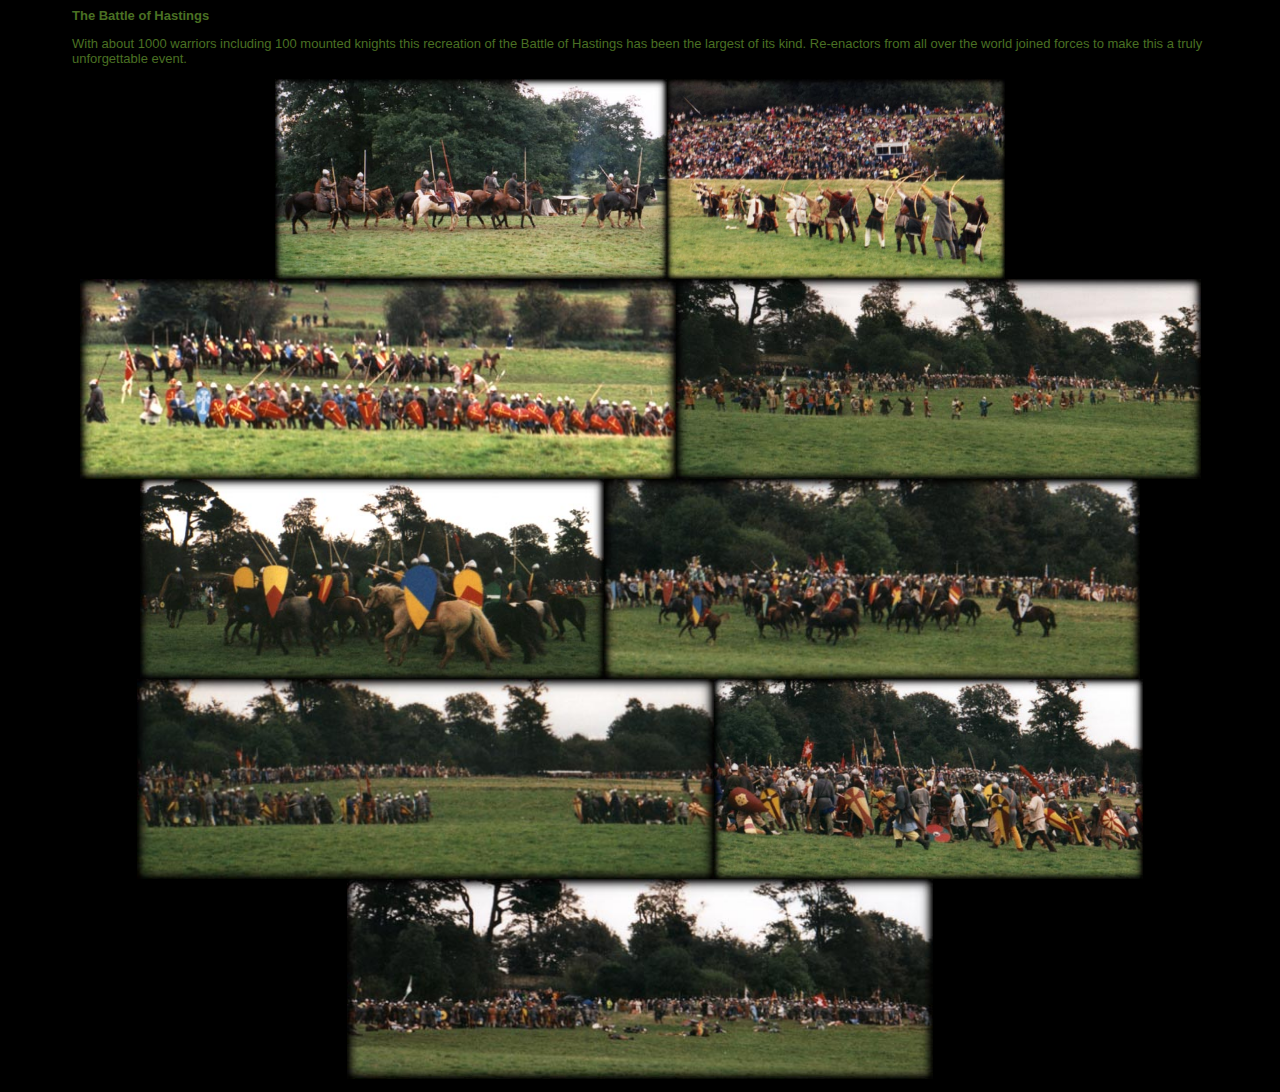
<file: galleries/hastings2000/index.html>
<!DOCTYPE HTML PUBLIC "-//W3C//DTD HTML 4.01 Transitional//EN">
<html>
<head>
<title>Wychwood Warriors - Hastings 2000</title>
<meta http-equiv="Content-Type" content="text/html; charset=iso-8859-1">
<link rel="stylesheet" href="../local.css" type="text/css">

</head>

<body class="fullwidth">

	<div id="container">

			<div class="content">

				<div class="content-in">

<p style="font-weight: bold">The Battle of Hastings</p>
  <p>With about 1000 warriors 
    including 100 mounted knights this recreation of the Battle of Hastings has 
    been the largest of its kind. Re-enactors from all over the world joined forces 
    to make this a truly unforgettable event.</p>
  <p style="text-align: center"><a href="image5.jpg"><img src="image5.jpg" alt="Norman Riders Pass By A Camp On Their Way To Battle" width="392" height="200" border="0" title="Norman Riders Pass By A Camp On Their Way To Battle - Photo By Felix K�llchen"></a><a href="image4.jpg"><img src="image4.jpg" width="338" height="200" border="0" alt="The Audience Watches Norman Archers In Action" title="The Audience Watches Norman Archers In Action - Photo By Felix K�llchen"></a><a href="image9.jpg"><img src="image9.jpg" alt="A Norman Unit Marches Onto The Field" width="596" height="200" border="0" title="A Norman Unit Marches Onto The Field - Photo By Felix K�llchen"></a><a href="image3.jpg"><img src="image3.jpg" alt="The Saxon Army At The Top Of The Hill" width="525" height="200" border="0" title="The Saxon Army At The Top Of The Hill - Photo by Felix K�llchen"></a><a href="image7.jpg"><img src="image7.jpg" alt="Norman Cavalry Prepares To Attack" width="464" height="200" border="0" title="Norman Cavalry Prepares To Attack - Photo By Felix K�llchen"></a><a href="image8.jpg"><img src="image8.jpg" alt="The Saxons Hold The Line" width="536" height="200" border="0" title="The Saxons Hold The Line - Photo By Felix K�llchen"></a><a href="image1.jpg"><img src="image1.jpg" alt="Norman Infantry Moves In" width="577" height="200" border="0" title="Norman Infantry Moves In - Photo by Felix K�llchen"></a><a href="image2.jpg"><img src="image2.jpg" alt="There's Me Somewhere In The Middle" width="429" height="200" border="0" title="There's Me Somewhere In The Middle - Photo by Felix K�llchen"></a><a href="image6.jpg"><img src="image6.jpg" alt="Apparently Someone's Been Hit In The Eye" width="586" height="200" border="0" title="Apparently Someone's Been Hit In The Eye - Photo By Felix K�llchen"></a></p>

				</div> <!-- end .content-in -->

			</div> <!-- end .content -->

		</div> <!-- end #content-wrap -->

		<div class="clear"></div>

		<div id="footer">

			<div id="footer-in">
			</div> <!-- end #footer-in -->

		</div> <!-- end #footer -->

	</div> <!-- end div#container -->


</body>
</html>
</file>
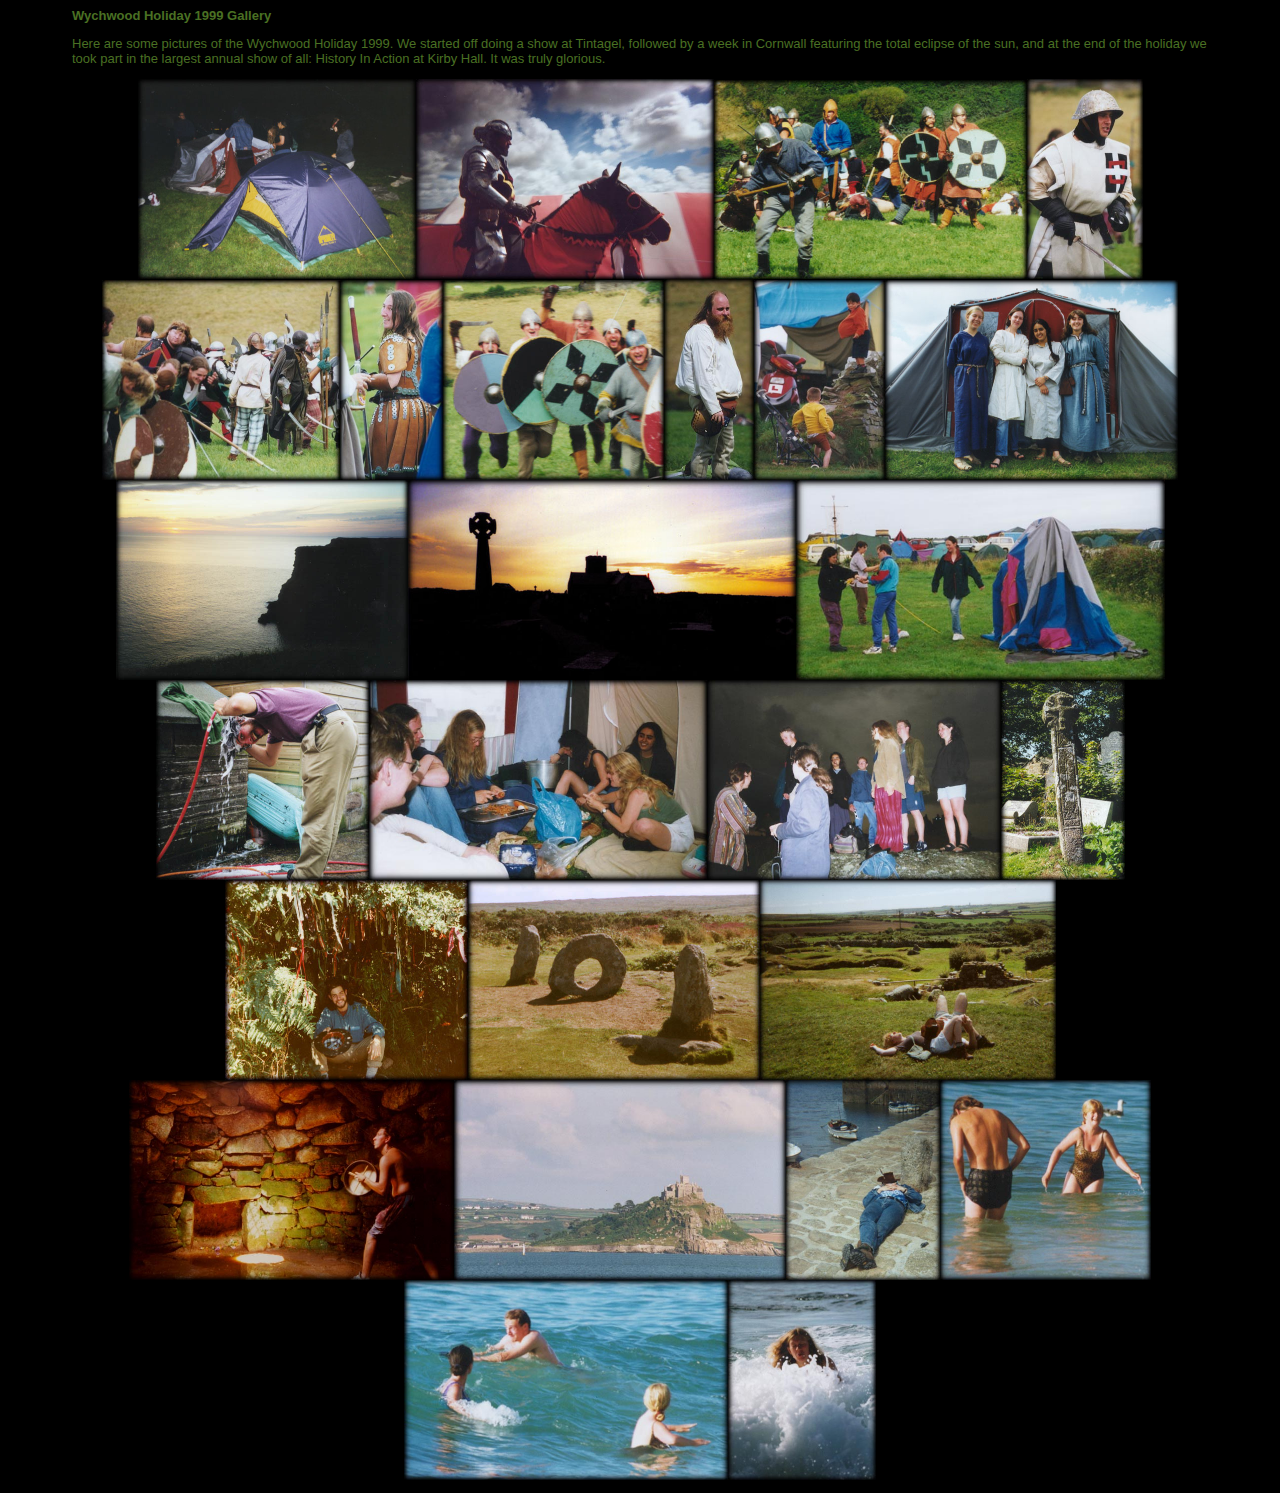
<file: galleries/holiday1999/index.html>
<!DOCTYPE HTML PUBLIC "-//W3C//DTD HTML 4.01 Transitional//EN">
<html>
<head>
<title>Wychwood Warriors - Holiday 1999</title>
<meta http-equiv="Content-Type" content="text/html; charset=iso-8859-1">
<link rel="stylesheet" href="../local.css" type="text/css">

</head>

<body class="fullwidth">

	<div id="container">

			<div class="content">

				<div class="content-in">
  <p style="font-weight: bold">Wychwood Holiday 1999 Gallery</p>
  <p>Here are some pictures of the Wychwood Holiday 1999. We started off doing a show at Tintagel, followed by a week in Cornwall featuring the total eclipse of the sun, and at the end of the holiday we took part in the largest annual show of all: History In Action at Kirby Hall. It was truly glorious.</p>
  <p style="text-align: center"><a href="image1.jpg"><img src="image1.jpg" alt="Putting Up Tents In The Dark - It's Tradition" width="278" height="200" border="0" title="Putting Up Tents In The Dark - It's Tradition - Photo By Bruno Luse"></a><a href="image2.jpg"><img src="image2.jpg" alt="Arthur Pendragon" width="298" height="200" border="0" title="Arthur Pendragon - Photo By Marc Wilkinson"></a><a href="image3.jpg"><img src="image3.jpg" alt="Put Your Right Foot Out And Wiggle It About..." width="313" height="199" border="0" title="Put Your Right Foot Out And Wiggle It About... - Photo by Felix K�llchen"></a><a href="image4.jpg"><img src="image4.jpg" width="116" height="200" border="0" alt="Where's My Bloody Dinner?" title="Where's My Bloody Dinner? - Photo By Bruno Luse"></a><a href="image5.jpg"><img src="image5.jpg" alt="I Think The Kebab Last Night Wasn't A Good Idea" width="238" height="200" border="0" title="I Think The Kebab Last Night Wasn't A Good Idea - Photo By Bruno Luse"></a><a href="image6.jpg"><img src="image6.jpg" alt="Oi, Xena, You Can Have Someone's Eye Out With That" width="103" height="200" border="0" title="Oi, Xena, You Can Have Someone's Eye Out With That - Photo By Bruno Luse"></a><a href="image7.jpg"><img src="image7.jpg" alt="Charge!!!" width="221" height="200" border="0" title="Charge!!! - Photo By Felix K�llchen"></a><a href="image8.jpg"><img src="image8.jpg" alt="Vikings Of Unusual Size? I Don't Think They Exist" width="90" height="201" border="0" title="Vikings Of Unusual Size? I Don't Think They Exist - Photo By Bruno Luse"></a><a href="image9.jpg"><img src="image9.jpg" alt="Junior Re-enactors" width="131" height="200" border="0" title="Junior Re-enactors - Photo By Bruno Luse"></a><a href="image10.jpg"><img src="image10.jpg" width="293" height="200" border="0" alt="Step Inside, Sir..." title="Step Inside, Sir... - Photo By Bruno Luse"></a><a href="image11.jpg"><img src="image11.jpg" width="292" height="200" border="0" alt="Sunset At Tintagel" title="Sunset At Tintagel - Photo by Felix K�llchen"></a><a href="image12.jpg"><img src="image12.jpg" width="388" height="200" border="0" alt="Going Quietly Into The Night" title="Going Quietly Into The Night - Photo By Felix K�llchen"></a><a href="image13.jpg"><img src="image13.jpg" width="369" height="200" border="0" alt="How To Take A Tent Down The Wychwood Way" title="How To Take A Tent Down The Wychwood Way - Photo By Bruno Luse"></a><a href="image14.jpg"><img src="image14.jpg" width="213" height="200" border="0" alt="It Leaves My Hair Soft, Shiny and Managable" title="It Leaves My Hair Soft, Shiny and Managable - Photo By Felix K�llchen"></a><a href="image15.jpg"><img src="image15.jpg" width="338" height="200" border="0" alt="Communal Cooking" title="Communal Cooking - Photo By Bruno Luse"></a><a href="image16.jpg"><img src="image16.jpg" width="294" height="200" border="0" alt="Total Eclipse Of The Sun, Cornwall, 1999 - Honest" title="Total Eclipse Of The Sun, Cornwall, 1999 - Honest - Photo By Bruno Luse"></a><a href="image17.jpg"><img src="image17.jpg" width="124" height="200" border="0" alt="Couldn't Think Of A Witty Caption For This One" title="Couldn't Think Of A Witty Caption For This One - Photo By Felix K�llchen"></a><a href="image18.jpg"><img src="image18.jpg" width="243" height="200" border="0" alt="I'm A Little Fairy Sitting In A Tree" title="I'm A Little Fairy Sitting In A Tree - Photo By Lucinda Walker"></a><a href="image19.jpg"><img src="image19.jpg" width="292" height="200" border="0" alt="Some Say It's A Fertility Sundial" title="Some Say It's A Fertility Sundial - Photo By Lucinda Walker"></a><a href="image20.jpg"><img src="image20.jpg" width="296" height="200" border="0" alt="At The Carn Euny Settlement" title="At The Carn Euny Settlement - Photo By Marc Wilkinson"></a><a href="image21.jpg"><img src="image21.jpg" width="325" height="200" border="0" alt="Underground Rocks" title="Underground Rocks - Photo By Bruno Luse"></a><a href="image22.jpg"><img src="image22.jpg" width="332" height="200" border="0" alt="St. Michael's Mount" title="St. Michael's Mount - Photo By Bruno Luse"></a><a href="image23.jpg"><img src="image23.jpg" width="154" height="200" border="0" alt="Zzzzzzzzzz..." title="Zzzzzzzzzz... - Photo By Marc Wilkinson"></a><a href="image24.jpg"><img src="image24.jpg" width="211" height="200" border="0" alt="Oh My God, They've Killed Kenny!" title="Oh My God, They've Killed Kenny! - Photo By Bruno Luse"></a><a href="image25.jpg"><img src="image25.jpg" width="324" height="200" border="0" alt="You Bastards!" title="You Bastards! - Photo By Bruno Luse"></a><a href="image26.jpg"><img src="image26.jpg" width="148" height="200" border="0" alt="Oh Blast!" title="Oh Blast! - Photo By Bruno Luse"></a></p>
</div> <!-- end .content-in -->

			</div> <!-- end .content -->

		</div> <!-- end #content-wrap -->

		<div class="clear"></div>

		<div id="footer">

			<div id="footer-in">
			</div> <!-- end #footer-in -->

		</div> <!-- end #footer -->

	</div> <!-- end div#container -->


</body>
</html>
</file>
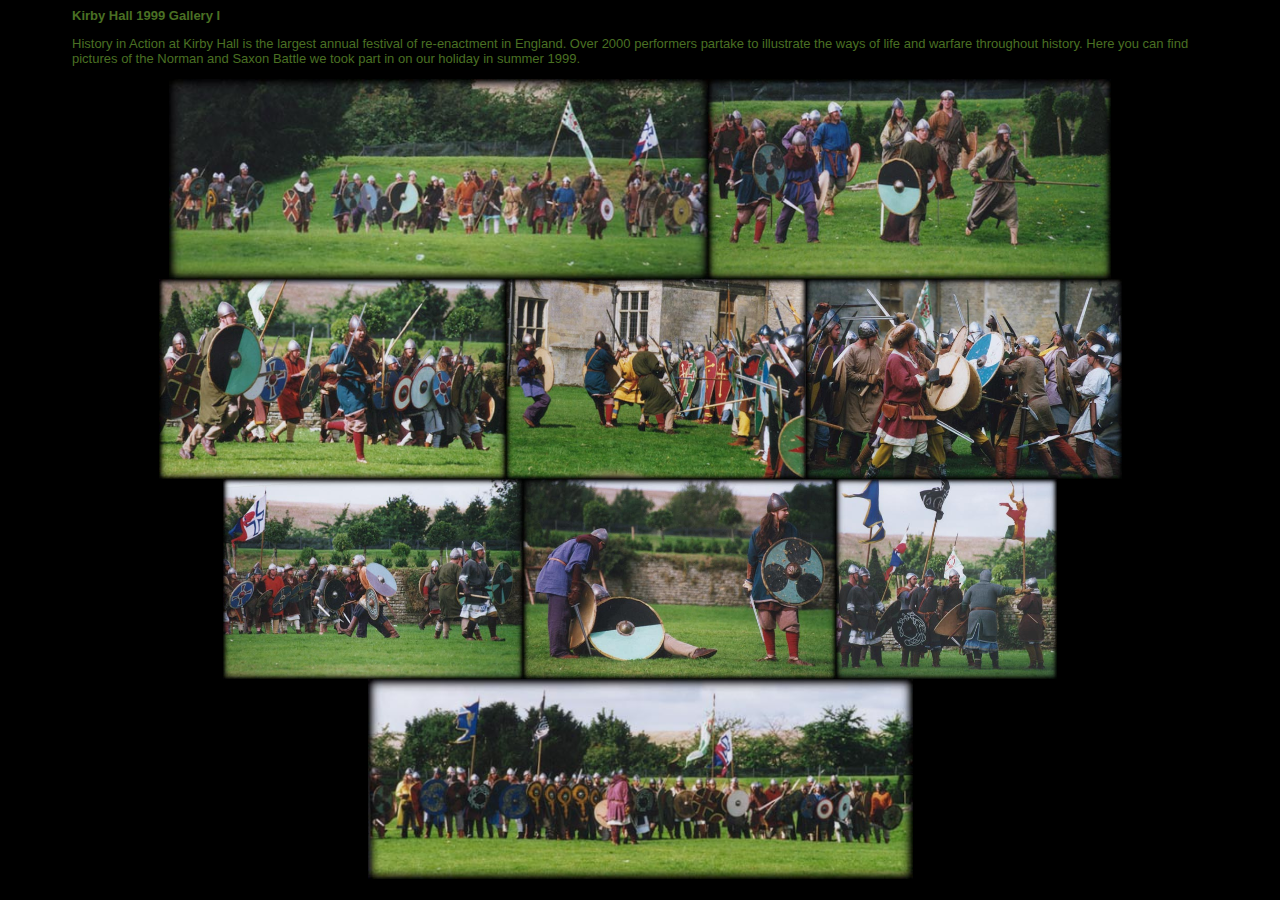
<file: galleries/kirby1999a/index.html>
<!DOCTYPE HTML PUBLIC "-//W3C//DTD HTML 4.01 Transitional//EN">
<html>
<head>
<title>Wychwood Warriors - Kirby Hall 1999</title>
<meta http-equiv="Content-Type" content="text/html; charset=iso-8859-1">
<link rel="stylesheet" href="../local.css" type="text/css">

</head>

<body class="fullwidth">

	<div id="container">

			<div class="content">

				<div class="content-in">
<p style="font-weight: bold">Kirby Hall 1999 Gallery I</p>
  <p>History in Action at Kirby Hall is the largest annual festival of re-enactment in England. Over 2000 performers partake to illustrate the ways of life and warfare throughout history. Here you can find pictures of the Norman and Saxon Battle we took part in on our holiday in summer 1999.</p>
  <p style="text-align: center"><a href="image1.jpg"><img src="image1.jpg" alt="The Saxon Shield-Wall Advances" width="539" height="200" border="0" title="The Saxon Shield-Wall Advances - Photo By Bruno Luse"></a><a href="image2.jpg"><img src="image2.jpg" alt="The Wychwood Skirmishers" width="403" height="200" border="0" title="The Wychwood Skirmishers - Photo By Bruno Luse"></a><a href="image3.jpg"><img src="image3.jpg" alt="The Wychwood Charge" width="347" height="200" border="0" title="The Wychwood Charge - Photo By Bruno Luse"></a><a href="image4.jpg"><img src="image4.jpg" width="300" height="200" border="0" alt="Harold, We've Got A Problem" title="Harold, We've Got A Problem - Photo By Bruno Luse"></a><a href="image5.jpg"><img src="image5.jpg" alt="In The Heat Of Battle" width="316" height="200" border="0" title="In The Heat Of Battle - Photo By Bruno Luse"></a><a href="image6.jpg"><img src="image6.jpg" alt="Comrades In Arms" width="300" height="200" border="0" title="Comrades In Arms - Photo By Bruno Luse"></a><a href="image7.jpg"><img src="image7.jpg" alt="You Alright Down There?" width="313" height="200" border="0" title="You Alright Down There? - Photo By Bruno Luse"></a><a href="image8.jpg"><img src="image8.jpg" alt="&quot;This Was All Your Fault!&quot; - &quot;No It Was His!&quot;" width="221" height="200" border="0" title="&quot;This Was All Your Fault!&quot; - &quot;No It Was His!&quot; - Photo By Bruno Luse"></a><a href="image9.jpg"><img src="image9.jpg" alt="They May Take Our Lives, But They Will Never Take Our FREEDOM!!!" width="545" height="200" border="0" title="They May Take Our Lives, But They Will Never Take Our FREEDOM!!! - Photo By Bruno Luse"></a></p>

</div> <!-- end .content-in -->

			</div> <!-- end .content -->

		</div> <!-- end #content-wrap -->

		<div class="clear"></div>

		<div id="footer">

			<div id="footer-in">
			</div> <!-- end #footer-in -->

		</div> <!-- end #footer -->

	</div> <!-- end div#container -->


</body>
</html>
</file>
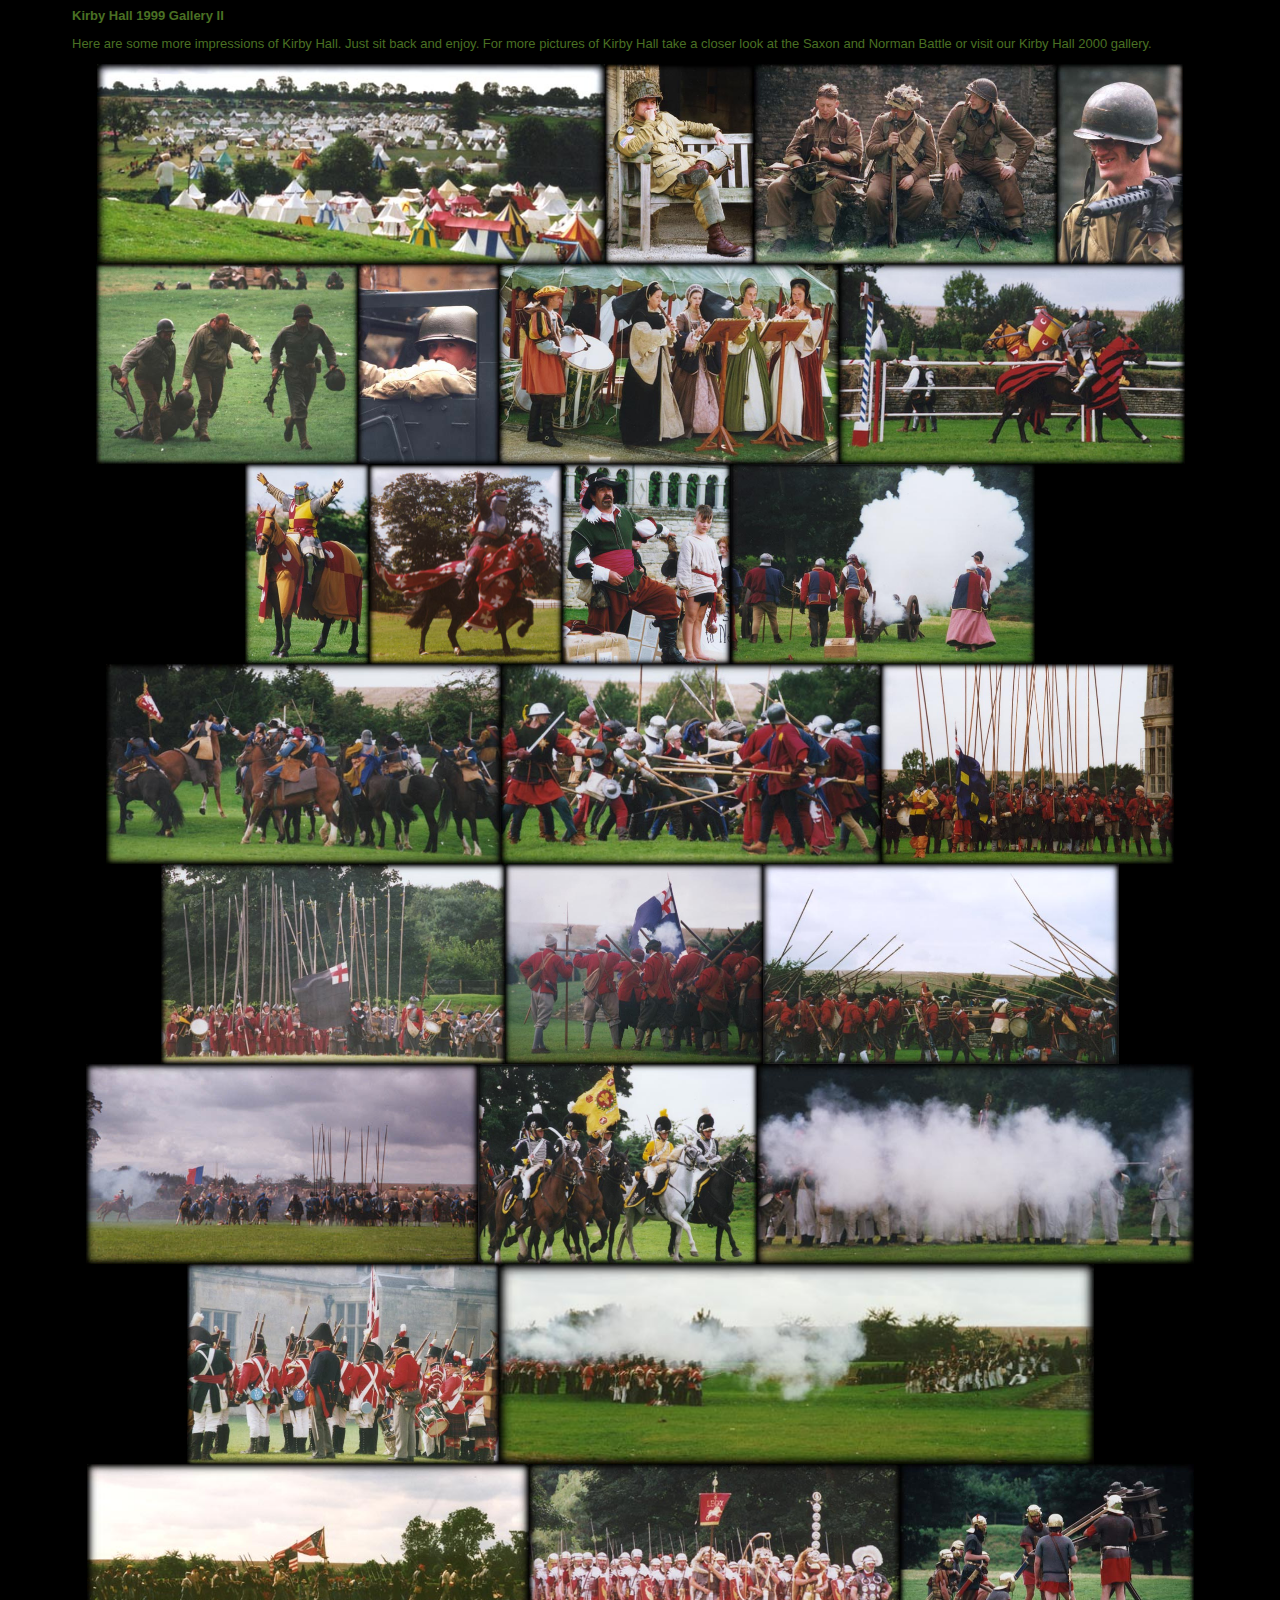
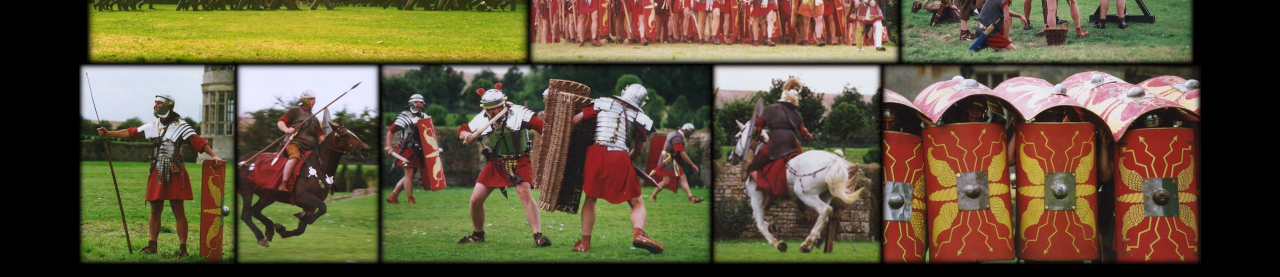
<file: galleries/kirby1999b/index.html>
<!DOCTYPE HTML PUBLIC "-//W3C//DTD HTML 4.01 Transitional//EN">
<html>
<head>
<title>Wychwood Warriors - Kirby Hall 1999 Vol II</title>
<meta http-equiv="Content-Type" content="text/html; charset=iso-8859-1">
<link rel="stylesheet" href="../local.css" type="text/css">

</head>

<body class="fullwidth">

	<div id="container">

			<div class="content">

				<div class="content-in">
  <p style="font-weight: bold">Kirby Hall 1999 Gallery II</p>
  <p>Here are some more impressions of Kirby Hall. Just sit back and enjoy. For more pictures of Kirby Hall take a closer look at the Saxon and Norman Battle or visit our Kirby Hall 2000 gallery.</p>
  <p style="text-align: center"><a href="image1.jpg"><img src="image1.jpg" alt="Historical Encampments" width="508" height="200" border="0" title="Historical Encampments - Photo By Bruno Luse"></a><a href="image2.jpg"><img src="image2.jpg" alt="World War II Paratrooper" width="149" height="200" border="0" title="World War II Paratrooper - Photo By Bruno Luse"></a><a href="image3.jpg"><img src="image3.jpg" alt="World War II Re-enactors Having A Break" width="303" height="200" border="0" title="World War II Re-enactors Having A Break - Photo By Bruno Luse"></a><a href="image4.jpg"><img src="image4.jpg" width="126" height="200" border="0" alt="Off To Battle" title="Off To Battle - Photo By Bruno Luse"></a><a href="image5.jpg"><img src="image5.jpg" alt="Carrying The Casualties Off The Field" width="262" height="200" border="0" title="Carrying The Casualties Off The Field - Photo By Bruno Luse"></a><a href="image6.jpg"><img src="image6.jpg" alt="I Spy With My Little Eye..." width="141" height="200" border="0" title="I Spy With My Little Eye... - Photo By Bruno Luse"></a><a href="image7.jpg"><img src="image7.jpg" alt="16th Century Music By English Renaissance" width="340" height="200" border="0" title="16th Century Music By English Renaissance - Photo By Bruno Luse"></a><a href="image8.jpg"><img src="image8.jpg" alt="14th Century Jousting" width="346" height="200" border="0" title="14th Century Jousting - Photo By Bruno Luse"></a><a href="image9.jpg"><img src="image9.jpg" alt="Sir Ralph Delusey" width="124" height="200" border="0" title="Sir Ralph Delusey - Photo By Bruno Luse"></a><a href="image10.jpg"><img src="image10.jpg" width="193" height="199" border="0" alt="Another Challenger" title="Another Challenger - Photo By Lucinda Walker"></a><a href="image11.jpg"><img src="image11.jpg" width="168" height="200" border="0" alt="&quot;Come With Me To The New World&quot; Says Sir James Ashby" title="&quot;Come With Me To The New World&quot; Says Sir James Ashby - Photo By Bruno Luse"></a><a href="image12.jpg"><img src="image12.jpg" width="305" height="200" border="0" alt="15th Century Re-enactment - War Of The Roses" title="15th Century Re-enactment - War Of The Roses - Photo By Bruno Luse"></a><a href="image13.jpg"><img src="image13.jpg" width="395" height="200" border="0" alt="Riders From Destrier" title="Riders From Destrier - Photo By Bruno Luse"></a><a href="image14.jpg"><img src="image14.jpg" width="380" height="200" border="0" alt="Pikes And Swords" title="Pikes And Swords - Photo By Bruno Luse"></a><a href="image15.jpg"><img src="image15.jpg" width="293" height="200" border="0" alt="English Civil War Re-enactment - Parliamentarian Troops" title="English Civil War Re-enactment - Parliamentarian Troops - Photo By Bruno Luse"></a><a href="image16.jpg"><img src="image16.jpg" width="344" height="200" border="0" alt="Roylist Troops From The Sealed Knot And The English Civil War Society" title="Roylist Troops From The Sealed Knot And The English Civil War Society - Photo By Bruno Luse"></a><a href="image17.jpg"><img src="image17.jpg" width="258" height="200" border="0" alt="Parliamentarian Musketeers" title="Parliamentarian Musketeers - Photo By Bruno Luse"></a><a href="image18.jpg"><img src="image18.jpg" width="356" height="200" border="0" alt="Would You Like To Be Caught In The Middle Of This?" title="Would You Like To Be Caught In The Middle Of This? - Photo By Bruno Luse"></a><a href="image19.jpg"><img src="image19.jpg" width="392" height="200" border="0" alt="Re-enacting A Siege" title="Re-enacting A Siege - Photo By Bruno Luse"></a><a href="image20.jpg"><img src="image20.jpg" width="279" height="200" border="0" alt="Napoleonic Cavalry" title="Napoleonic Cavalry - Photo By Bruno Luse"></a><a href="image21.jpg"><img src="image21.jpg" width="437" height="200" border="0" alt="I Wonder If Napoleon Would Notice If I Legged It..." title="I Wonder If Napoleon Would Notice If I Legged It... - Photo By Bruno Luse"></a><a href="image22.jpg"><img src="image22.jpg" width="312" height="200" border="0" alt="British Troops From The Napoleonic Association" title="British Troops From The Napoleonic Association - Photo By Bruno Luse"></a><a href="image23.jpg"><img src="image23.jpg" width="595" height="200" border="0" alt="Exchange Of Fire" title="Exchange Of Fire - Photo By Bruno Luse"></a><a href="image24.jpg"><img src="image24.jpg" width="442" height="200" border="0" alt="The American Civil War" title="The American Civil War - Photo By Bruno Luse"></a><a href="image25.jpg"><img src="image25.jpg" width="371" height="200" border="0" alt="Roman Legionaries" title="Roman Legionaries - Photo By Bruno Luse"></a><a href="image26.jpg"><img src="image26.jpg" width="294" height="200" border="0" alt="Roman Artillery" title="Roman Artillery - Photo By Bruno Luse"></a><a href="image27.jpg"><img src="image27.jpg" width="157" height="200" border="0" alt="High Fashion In 50AD" title="High Fashion In 50AD - Photo By Bruno Luse"></a><a href="image28.jpg"><img src="image28.jpg" width="144" height="200" border="0" alt="Roman Auxiliary Cavalry" title="Roman Auxiliary Cavalry - Photo By Bruno Luse"></a><a href="image29.jpg"><img src="image29.jpg" width="332" height="200" border="0" alt="Roman Battle Practice" title="Roman Battle Practice - Photo By Bruno Luse"></a><a href="image30.jpg"><img src="image30.jpg" width="170" height="200" border="0" alt="Chopping Vegetables In Style" title="Chopping Vegetables In Style - Photo By Bruno Luse"></a><a href="image31.jpg"><img src="image31.jpg" width="319" height="200" border="0" alt="Who Farted?" title="Who Farted? - Photo By Bruno Luse"></a></p>

</div> <!-- end .content-in -->

			</div> <!-- end .content -->

		</div> <!-- end #content-wrap -->

		<div class="clear"></div>

		<div id="footer">

			<div id="footer-in">
			</div> <!-- end #footer-in -->

		</div> <!-- end #footer -->

	</div> <!-- end div#container -->


</body>
</html>
</file>
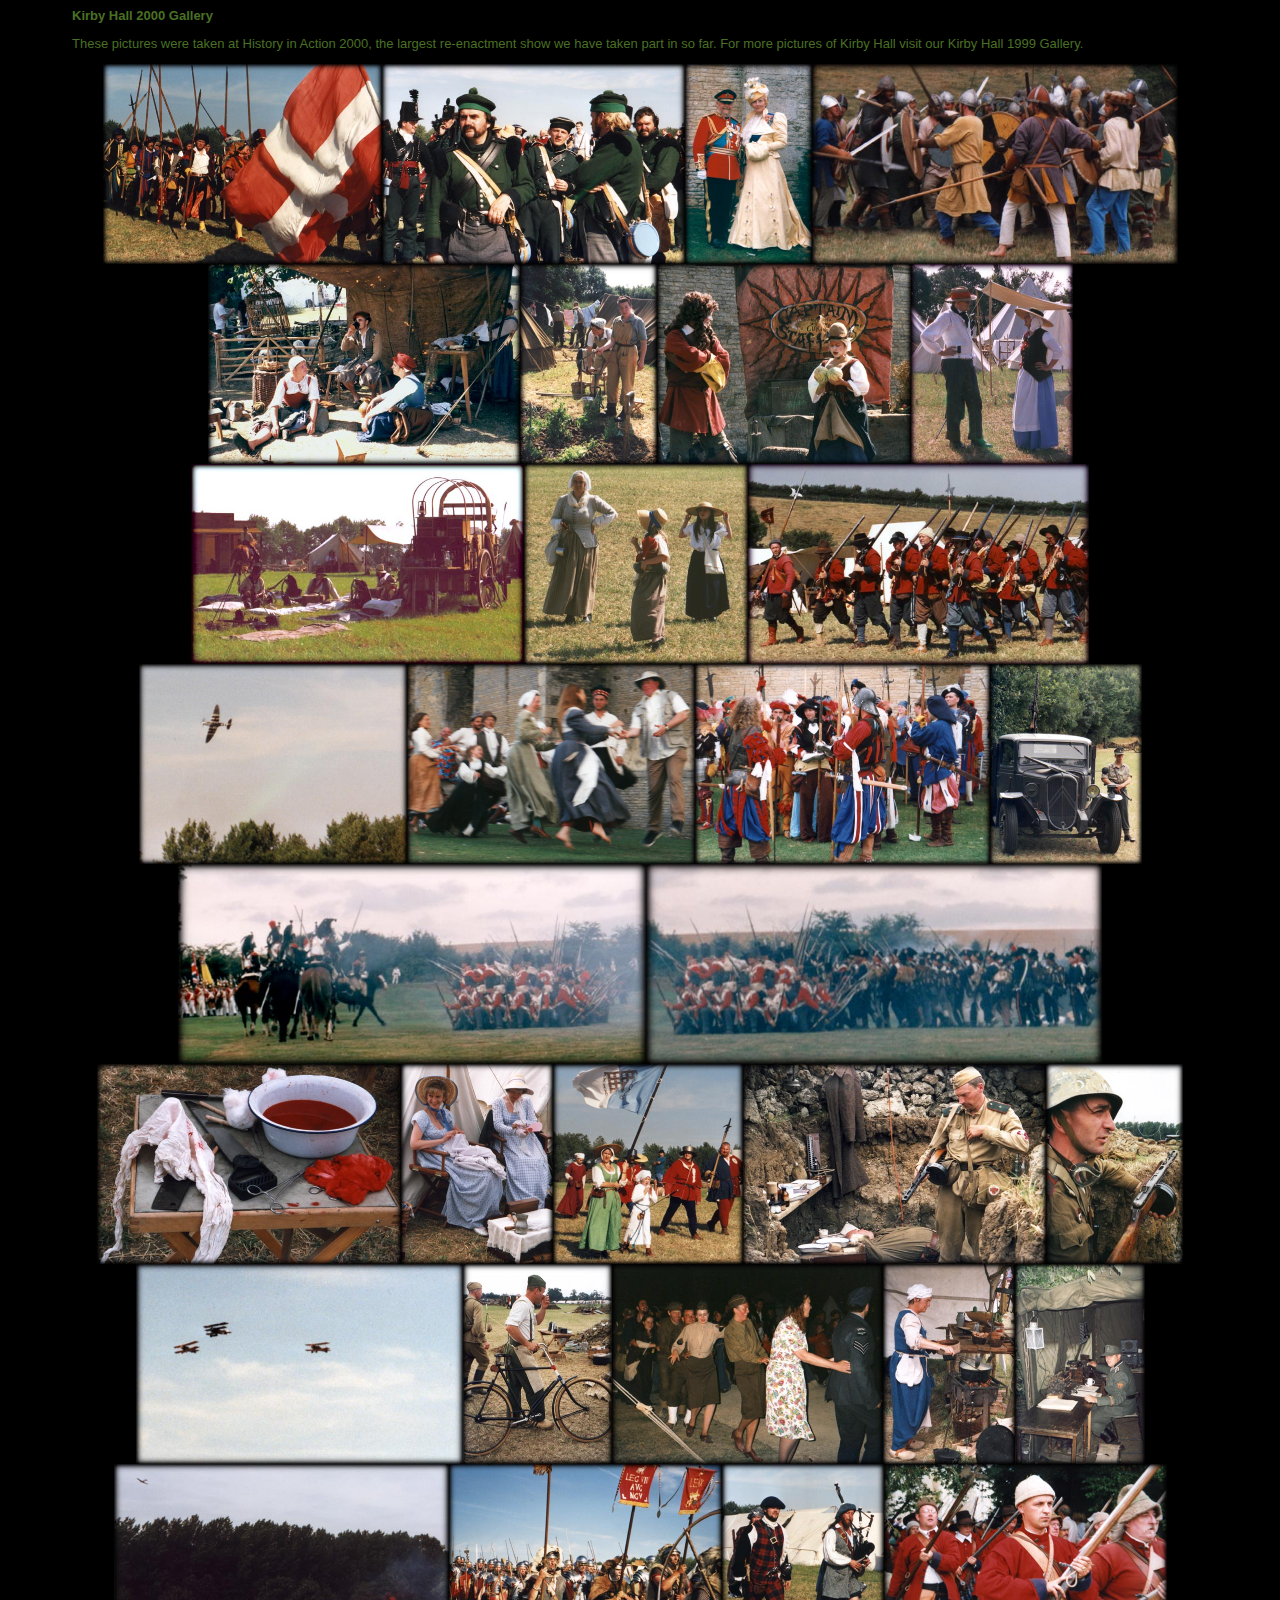
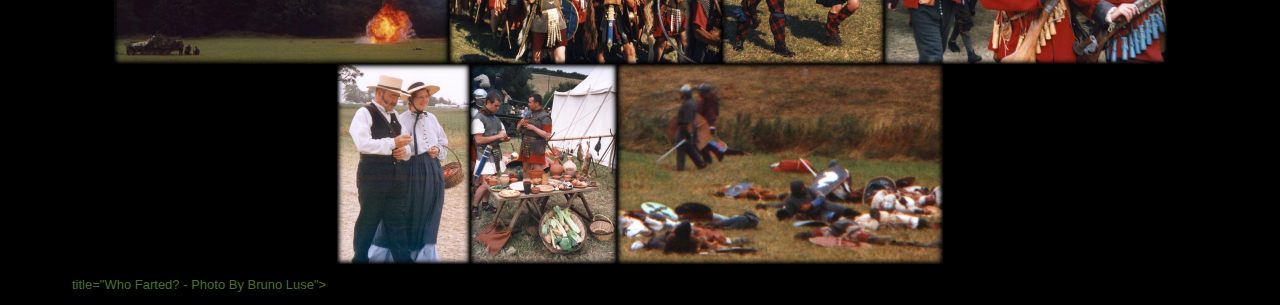
<file: galleries/kirby2000/index.html>
<!DOCTYPE HTML PUBLIC "-//W3C//DTD HTML 4.01 Transitional//EN">
<html>
<head>
<title>Wychwood Warriors - Kirby Hall 2000</title>
<meta http-equiv="Content-Type" content="text/html; charset=iso-8859-1">
<link rel="stylesheet" href="../local.css" type="text/css">

</head>

<body class="fullwidth">

	<div id="container">

			<div class="content">

				<div class="content-in">
  <p style="font-weight: bold">Kirby Hall 2000 Gallery</p>
  <p>These pictures were taken at History in Action 2000, the largest re-enactment show we have taken part in so far. For more pictures of Kirby Hall visit our Kirby Hall 1999 Gallery.</p>
  <p style="text-align: center"><a href="image1.jpg"><img src="image1.jpg" alt="In The Parade" width="279" height="200" border="0" title="In The Parade - Photo By Felix K�llchen"></a><a href="image2.jpg"><img src="image2.jpg" alt="Men In Green" width="303" height="200" border="0" title="Men In Green - Photo By Felix K�llchen"></a><a href="image3.jpg"><img src="image3.jpg" alt="Those Were The Days" width="127" height="200" border="0" title="Those Were The Days - Photo by Felix K�llchen"></a><a href="image4.jpg"><img src="image4.jpg" width="366" height="200" border="0" alt="The Saxon And Norman Battle" title="The Saxon And Norman Battle - Photo By Felix K�llchen"></a><a href="image5.jpg"><img src="image5.jpg" alt="Having A Break" width="312" height="200" border="0" title="Having A Break - Photo By Felix K�llchen"></a><a href="image6.jpg"><img src="image6.jpg" alt="The Land Girls" width="137" height="200" border="0" title="The Land Girls - Photo By Felix K�llchen"></a><a href="image7.jpg"><img src="image7.jpg" alt="Look At The Size Of Rosie's Melons" width="254" height="200" border="0" title="Look At The Size Of Rosie's Melons - Photo By Felix K�llchen"></a><a href="image8.jpg"><img src="image8.jpg" alt="So, What's A Nice Girl Like You Doing In A Place Like This?" width="162" height="200" border="0" title="So, What's A Nice Girl Like You Doing In A Place Like This? - Photo By Felix K�llchen"></a><a href="image9.jpg"><img src="image9.jpg" alt="Wikiwiki Wild Wild West" width="333" height="200" border="0" title="Wikiwiki Wild Wild West - Photo By Felix K�llchen"></a><a href="image10.jpg"><img src="image10.jpg" width="224" height="200" border="0" alt="The Hills Are Alive" title="The Hills Are Alive - Photo By Felix K�llchen"></a><a href="image11.jpg"><img src="image11.jpg" width="341" height="200" border="0" alt="Listen To The Sound Of Marching Feet" title="Listen To The Sound Of Marching Feet - Photo by Felix K�llchen"></a><a href="image12.jpg"><img src="image12.jpg" width="268" height="200" border="0" alt="A Spitfire In Flight" title="A Spitfire In Flight - Photo By Felix K�llchen"></a><a href="image13.jpg"><img src="image13.jpg" width="288" height="200" border="0" alt="Medieval Dancing" title="Medieval Dancing - Photo By Felix K�llchen"></a><a href="image14.jpg"><img src="image14.jpg" width="295" height="200" border="0" alt="The Landsknechts" title="The Landsknechts - Photo By Felix K�llchen"></a><a href="image15.jpg"><img src="image15.jpg" width="152" height="200" border="0" alt="They Don't Make Cars Like This Anymore" title="They Don't Make Cars Like This Anymore - Photo By Felix K�llchen"></a><a href="image16.jpg"><img src="image16.jpg" width="468" height="200" border="0" alt="Formation Used To Defend Against Cavalry" title="Formation Used To Defend Against Cavalry - Photo By Felix K�llchen"></a><a href="image17.jpg"><img src="image17.jpg" width="456" height="200" border="0" alt="Not So Useful Against Infantry" title="Not So Useful Against Infantry - Photo By Felix K�llchen"></a><a href="image18.jpg"><img src="image18.jpg" width="304" height="200" border="0" alt="Amputation Simulation" title="Amputation Simulation - Photo By Felix K�llchen"></a><a href="image19.jpg"><img src="image19.jpg" width="152" height="200" border="0" alt="Sewing Is Fun, Honestly" title="Sewing Is Fun, Honestly - Photo By Felix K�llchen"></a><a href="image20.jpg"><img src="image20.jpg" width="190" height="200" border="0" alt="Carrying The Banner" title="Carrying The Banner - Photo By Felix K�llchen"></a><a href="image21.jpg"><img src="image21.jpg" width="303" height="200" border="0" alt="Red Army Trench Hospital" title="Red Army Trench Hospital - Photo By Felix K�llchen"></a><a href="image22.jpg"><img src="image22.jpg" width="137" height="200" border="0" alt="Defending The Motherland" title="Defending The Motherland - Photo By Felix K�llchen"></a><a href="image23.jpg"><img src="image23.jpg" width="327" height="200" border="0" alt="Eagle Day Commemoration" title="Eagle Day Commemoration - Photo By Felix K�llchen"></a><a href="image24.jpg"><img src="image24.jpg" width="149" height="200" border="0" alt="Dutch Cyclist" title="Dutch Cyclist - Photo By Felix K�llchen"></a><a href="image25.jpg"><img src="image25.jpg" width="271" height="200" border="0" alt="40s Music Night" title="40s Music Night - Photo By Felix K�llchen"></a><a href="image26.jpg"><img src="image26.jpg" width="132" height="200" border="0" alt="Cooking" title="Cooking - Photo By Felix K�llchen"></a><a href="image27.jpg"><img src="image27.jpg" width="130" height="200" border="0" alt="German Wehrmacht Position Of August 1944" title="German Wehrmacht Position Of August 1944 - Photo By Felix K�llchen"></a><a href="image28,jpg"><img src="image28.jpg" width="335" height="200" border="0" alt="Fire" title="Fire - Photo By Felix K�llchen"></a><a href="image29.jpg"><img src="image29.jpg" width="273" height="200" border="0" alt="Marching Along To Cesar's Chants Which Are Rarely Used" title="Marching Along To Cesar's Chants Which Are Rarely Used - Photo By Felix K�llchen"></a><a href="image30.jpg"><img src="image30.jpg" width="162" height="200" border="0" alt="Traditional Bagpipes" title="Traditional Bagpipes - Photo By Felix K�llchen"></a><a href="image31.jpg"><img src="image31.jpg" width="283" height="200" border="0" alt="Alright, Don't Say Cheese Then" title="Alright, Don't Say Cheese Then - Photo By Felix K�llchen"></a><a href="image32.jpg"><img src="image32.jpg" width="133" height="200" border="0" alt="On The Way To Tesco's" title="On The Way To Tesco's - Photo By Felix K�llchen"></a><a href="image33.jpg"><img src="image33.jpg" width="147" height="200" border="0" alt="Roman Food" title="Roman Food - Photo By Felix K�llchen"></a><a href="image34.jpg"><img src="image34.jpg" alt="They're all dead. Everybody's dead, Dave."width="326" height="200" border="0" title="They're all dead. Everybody's dead, Dave. - Photo by Felix K�llchen"></a></p> title="Who Farted? - Photo By Bruno Luse"></a></p>

</div> <!-- end .content-in -->

			</div> <!-- end .content -->

		</div> <!-- end #content-wrap -->

		<div class="clear"></div>

		<div id="footer">

			<div id="footer-in">
			</div> <!-- end #footer-in -->

		</div> <!-- end #footer -->

	</div> <!-- end div#container -->


</body>
</html>
</file>
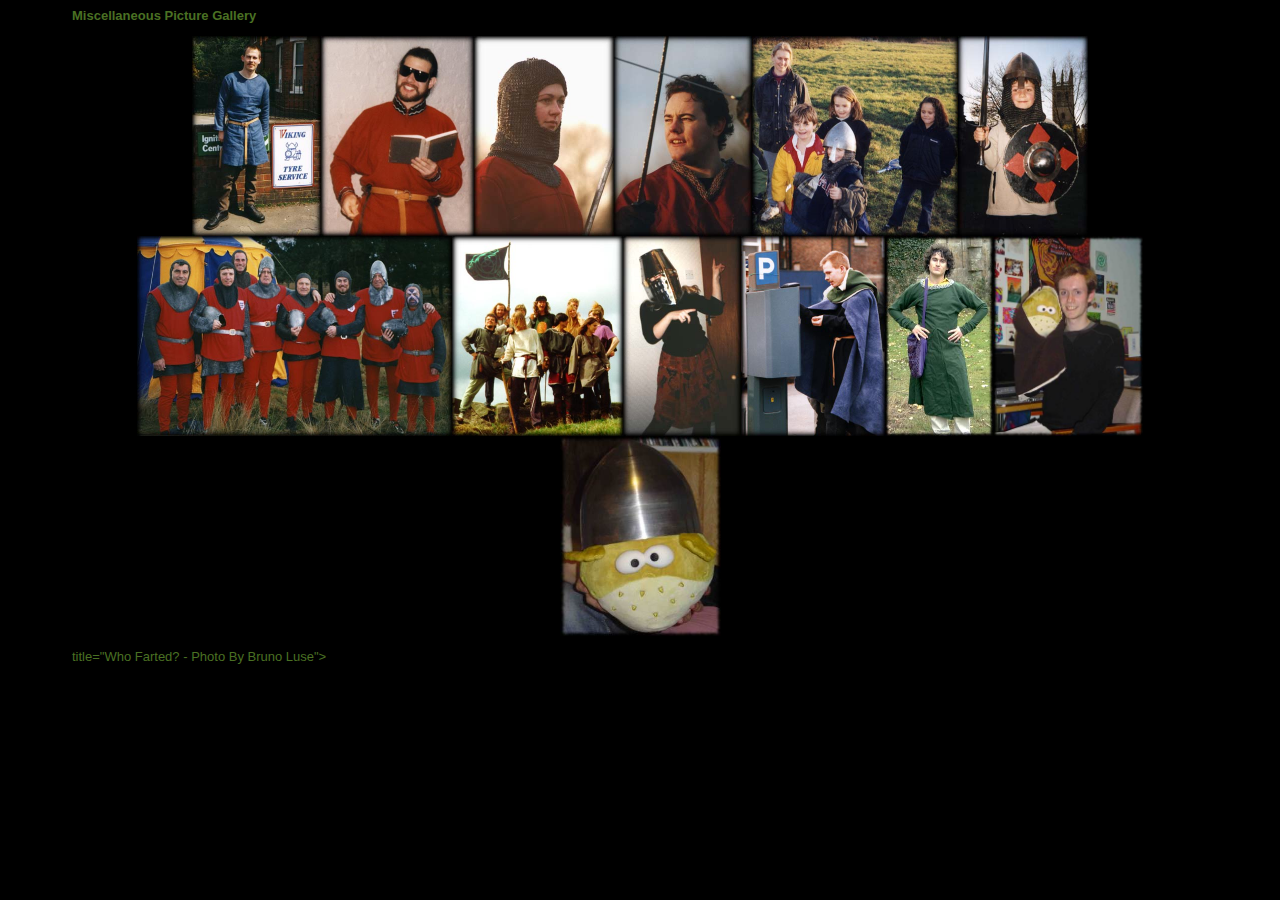
<file: galleries/misc/index.html>
<!DOCTYPE HTML PUBLIC "-//W3C//DTD HTML 4.01 Transitional//EN">
<html>
<head>
<title>Wychwood Warriors - Misccellaneous Photos</title>
<meta http-equiv="Content-Type" content="text/html; charset=iso-8859-1">
<link rel="stylesheet" href="../local.css" type="text/css">

</head>

<body class="fullwidth">

	<div id="container">

			<div class="content">

				<div class="content-in">
  <p style="font-weight: bold">Miscellaneous Picture Gallery</p>
  <p style="text-align: center"> <a href="image1.jpg"><img src="image1.jpg" alt="I Can't Believe My MOT Is Due Again" width="129" height="200" border="0" title="I Can't Believe My MOT Is Due Again - Photo by Felix K�llchen"></a><a href="image2.jpg"><img src="image2.jpg" alt="I Make This Look Good" width="153" height="200" border="0" title="I Make This Look Good - Photo by Felix K�llchen"></a><a href="image3.jpg"><img src="image3.jpg" alt="She Was On Her White Horse Facing The Whole English Army And She Drove Them Away" width="140" height="200" border="0" title="She Was On Her White Horse Facing The Whole English Army And She Drove Them Away - Photo by Bruno Luse"></a><a href="image4.jpg"><img src="image4.jpg" width="138" height="200" border="0" alt="You Are Using Bonetties Defense Against Me, Ah?" title="You Are Using Bonetties Defense Against Me, Ah? - Photo By Bruno Luse"></a><a href="image5.jpg"><img src="image5.jpg" alt="The Next Generation" width="206" height="200" border="0" title="The Next Generation - Photo By Sebastian Hoeges"></a><a href="image6.jpg"><img src="image6.jpg" alt="None Shall Pass" width="130" height="200" border="0" title="None Shall Pass - Photo By Sebastian Hoeges"></a><a href="image7.jpg"><img src="image7.jpg" alt="The Spirit Of 66" width="315" height="200" border="0" title="The Spirit Of 66 - Photo By Robert White"></a><a href="image8.jpg"><img src="image8.jpg" alt="Wychwood Back In 92" width="171" height="200" border="0" title="Wychwood Back In 92 - Photo By Cathy Murphy"></a><a href="image9.jpg"><img src="image9.jpg" alt="Boogie Knights" width="118" height="200" border="0" title="Boogie Knights - Photo By Sebastian Hoeges"></a><a href="image10.jpg"><img src="image10.jpg" alt="They Are Collecting Danegeld For Everything These Days" width="144" height="200" border="0" title="They Are Collecting Danegeld For Everything These Days - Photo By Bruno Luse"></a><a href="image11.jpg"><img src="image11.jpg" alt="Brunhilde the Gorgeous" width="108" height="200" border="0" title="Brunhilde the Gorgeous - Photo by Craig Duffy"></a><a href="image12.jpg"><img src="image12.jpg" alt="Be afraid; Be very afraid..." width="150" height="200" border="0" title="Be afraid; Be very afraid... - Photo by David Caine"></a><a href="image13.jpg"><img src="image13.jpg" alt="Meet the Newest Recruit" width="161" height="200" border="0" title="Meet the Newest Recruit - Photo by David Caine"></a></p>
title="Who Farted? - Photo By Bruno Luse"></a></p>

</div> <!-- end .content-in -->

			</div> <!-- end .content -->

		</div> <!-- end #content-wrap -->

		<div class="clear"></div>

		<div id="footer">

			<div id="footer-in">
			</div> <!-- end #footer-in -->

		</div> <!-- end #footer -->

	</div> <!-- end div#container -->


</body>
</html>
</file>
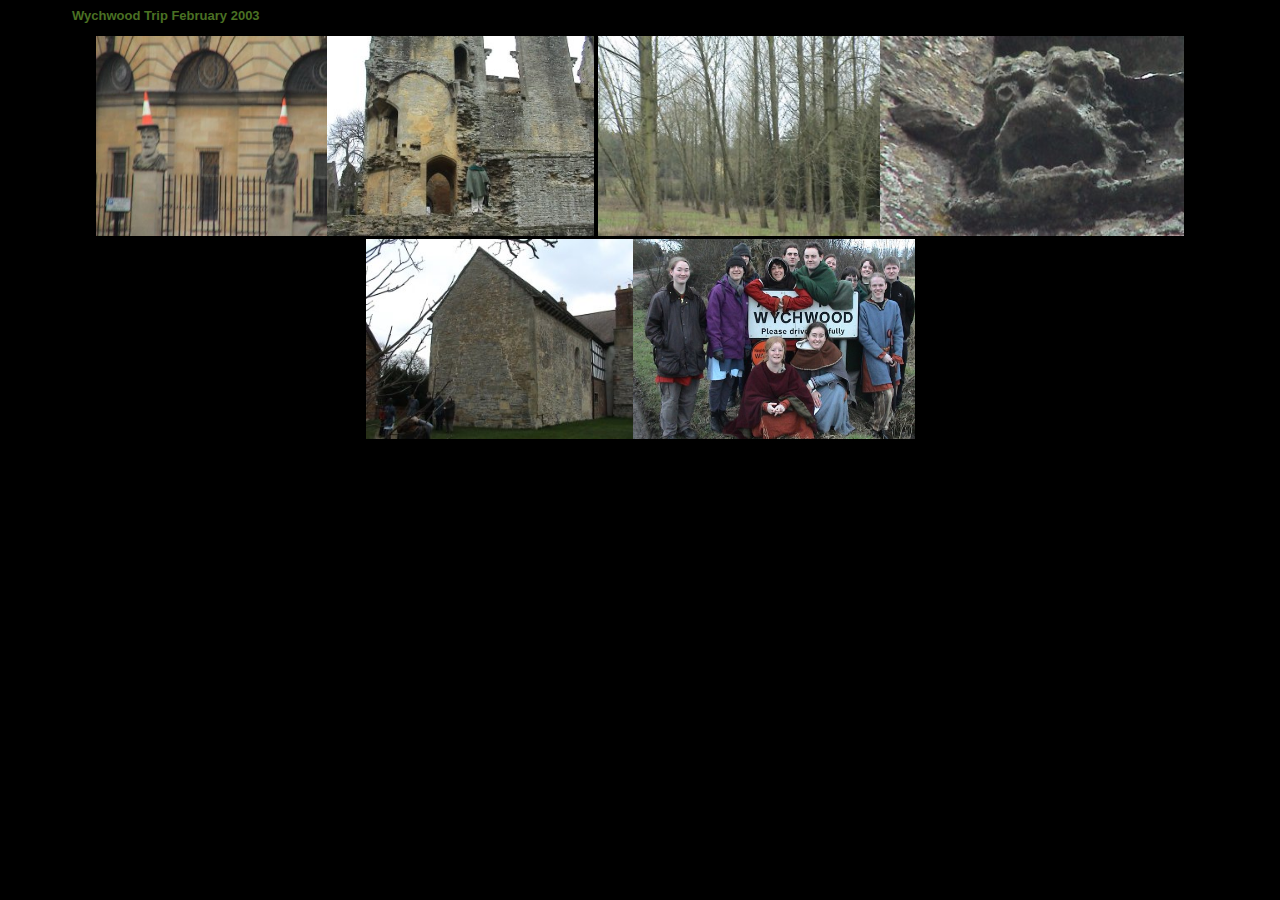
<file: galleries/trip2003/index.html>
<!DOCTYPE HTML PUBLIC "-//W3C//DTD HTML 4.01 Transitional//EN">
<html>
<head>
<title>Wychwood Warriors - Trip 2003</title>
<meta http-equiv="Content-Type" content="text/html; charset=iso-8859-1">
<link rel="stylesheet" href="../local.css" type="text/css">

</head>

<body class="fullwidth">

	<div id="container">

			<div class="content">

				<div class="content-in">
   <p style="font-weight: bold">Wychwood Trip February 2003</p>
  <p style="text-align: center"><a href="image1.jpg"><img src="image1.jpg" alt="Outside the Sheldonian" width="231" height="200" border="0" title="Photo by Daniel Schutze"></a><a href="image2.jpg"><img src="image2.jpg" alt="Some ruins somewhere..." width="267" height="200" border="0" title="Photo by Daniel Schutze"></a>
<a href="image3.jpg"><img src="image3.jpg" alt="The Wychwood Forest" width="282" height="200" border="0" title="Photo by Daniel Schutze"></a><a href="image4.jpg"><img src="image4.jpg" alt="Gargoyle" width="304" height="200" border="0" title="Photo by Daniel Schutze"></a>
<a href="image5.jpg"><img src="image5.jpg" alt="Odda's Chapel" width="267" height="200" border="0" title="Photo by Daniel Schutze"></a><a href="image6.jpg"><img src="image6.jpg" alt="Wychwood Feb 2003" width="282" height="200" border="0" title="Photo by Daniel Schutze"></a></p>
</div> <!-- end .content-in -->

			</div> <!-- end .content -->

		</div> <!-- end #content-wrap -->

		<div class="clear"></div>

		<div id="footer">

			<div id="footer-in">
			</div> <!-- end #footer-in -->

		</div> <!-- end #footer -->

	</div> <!-- end div#container -->


</body>
</html>
</file>
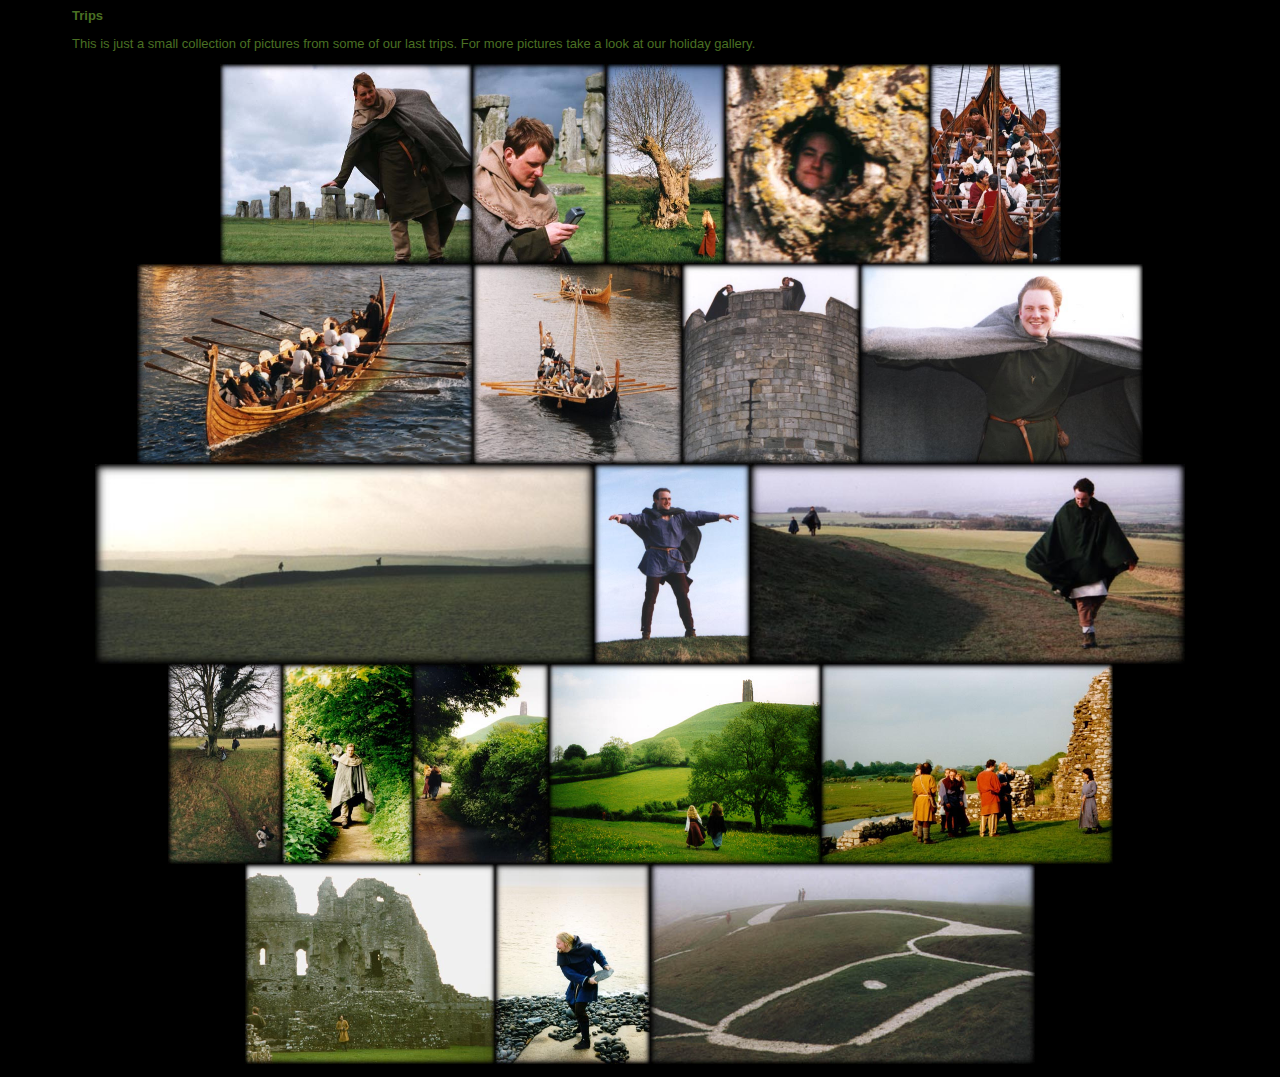
<file: galleries/trips/index.html>
<!DOCTYPE HTML PUBLIC "-//W3C//DTD HTML 4.01 Transitional//EN">
<html>
<head>
<title>Wychwood Warriors - Trips</title>
<meta http-equiv="Content-Type" content="text/html; charset=iso-8859-1">
<link rel="stylesheet" href="../local.css" type="text/css">

</head>

<body class="fullwidth">

	<div id="container">

			<div class="content">

				<div class="content-in">
   <p style="font-weight: bold">Trips</p>
  <p>This is just a small collection of pictures from some of our last trips. For more pictures take a look at our holiday gallery.</p>
  <p style="text-align: center"><a href="image1.jpg"><img src="image1.jpg" alt="I Made This" width="252" height="200" border="0" title="I Made This - Photo By Bruno Luse"></a><a href="image2.jpg"><img src="image2.jpg" alt="It's A Telling Bone" width="134" height="200" border="0" title="It's A Telling Bone - Photo By Bruno Luse"></a><a href="image3.jpg"><img src="image3.jpg" alt="Oh What Great Branches Have You Got!" width="119" height="200" border="0" title="Oh What Great Branches Have You Got! - Photo by Felix Kullchen"></a><a href="image4.jpg"><img src="image4.jpg" width="205" height="200" border="0" alt="Can You Help Me Find The Clematis?" title="Can You Help Me Find The Clematis? - Photo By Felix Kullchen"></a><a href="image5.jpg"><img src="image5.jpg" alt="So Heave, My Heroes, Heave And Haul" width="131" height="200" border="0" title="So Heave, My Heroes, Heave And Haul - Photo By Bruno Luse"></a><a href="image6.jpg"><img src="image6.jpg" alt="Dragon-Prowed Ships On The Incoming Tide" width="336" height="200" border="0" title="Dragon-Prowed Ships On The Incoming Tide - Photo By Felix Kullchen"></a><a href="image7.jpg"><img src="image7.jpg" alt="What Shall We Do With The Drunken Sailor?" width="209" height="200" border="0" title="What Shall We Do With The Drunken Sailor? - Photo By Felix Kullchen"></a><a href="image8.jpg"><img src="image8.jpg" alt="I See No Ships" width="178" height="200" border="0" title="I See No Ships - Photo By Bruno Luse"></a><a href="image9.jpg"><img src="image9.jpg" alt="Up, Up And Away" width="283" height="200" border="0" title="Up, Up And Away - Photo By Bruno Luse"></a><a href="image10.jpg"><img src="image10.jpg" width="499" height="200" border="0" alt="One Day, All This Will Be Yours" title="One Day, All This Will Be Yours - Photo By Felix Kullchen"></a><a href="image11.jpg"><img src="image11.jpg" width="156" height="200" border="0" alt="I'm Flying" title="I'm Flying - Photo by Bruno Luse"></a><a href="image12.jpg"><img src="image12.jpg" width="435" height="200" border="0" alt="The Loser Ran Off Alone, And The Winner Followed Those Footprints" title="The Loser Ran Off Alone, And The Winner Followed Those Footprints - Photo By Bruno Luse"></a><a href="image13.jpg"><img src="image13.jpg" width="114" height="200" border="0" alt="It's Only A Tree But I Like It" title="It's Only A Tree But I Like It - Photo By Felix Kullchen"></a><a href="image14.jpg"><img src="image14.jpg" width="131" height="200" border="0" alt="Your Weapons... You Will Not Need Them." title="Your Weapons... You Will Not Need Them. - Photo By Bruno Luse"></a><a href="image15.jpg"><img src="image15.jpg" width="136" height="200" border="0" alt="There Is A Green Hill Far Away..." title="There Is A Green Hill Far Away... - Photo By Felix Kullchen"></a><a href="image16.jpg"><img src="image16.jpg" width="272" height="200" border="0" alt="...I'm Going Back There One Fine Day" title="...I'm Going Back There One Fine Day - Photo By Felix Kullchen"></a><a href="image17.jpg"><img src="image17.jpg" width="292" height="200" border="0" alt="Honest, Mom, The Wall Just Fell Down..." title="Honest, Mom, The Wall Just Fell Down... - Photo By Lucinda Walker"></a><a href="image18.jpg"><img src="image18.jpg" width="250" height="200" border="0" alt="... And Over Here Is The Kitchen, And There Is An Opportunity For Modernisation Here, Too." title="... And Over Here Is The Kitchen, And There Is An Opportunity For Modernisation Here, Too. - Photo By Lucinda Walker"></a><a href="image19.jpg"><img src="image19.jpg" width="155" height="200" border="0" alt="Bloody Hard Disk!" title="Bloody Hard Disk! - Photo By Felix Kullchen"></a><a href="image20.jpg"><img src="image20.jpg" width="385" height="200" border="0" alt="The White Horse" title="The White Horse - Photo By Christian Bechtold"></a></p>
</div> <!-- end .content-in -->

			</div> <!-- end .content -->

		</div> <!-- end #content-wrap -->

		<div class="clear"></div>

		<div id="footer">

			<div id="footer-in">
			</div> <!-- end #footer-in -->

		</div> <!-- end #footer -->

	</div> <!-- end div#container -->


</body>
</html>
</file>
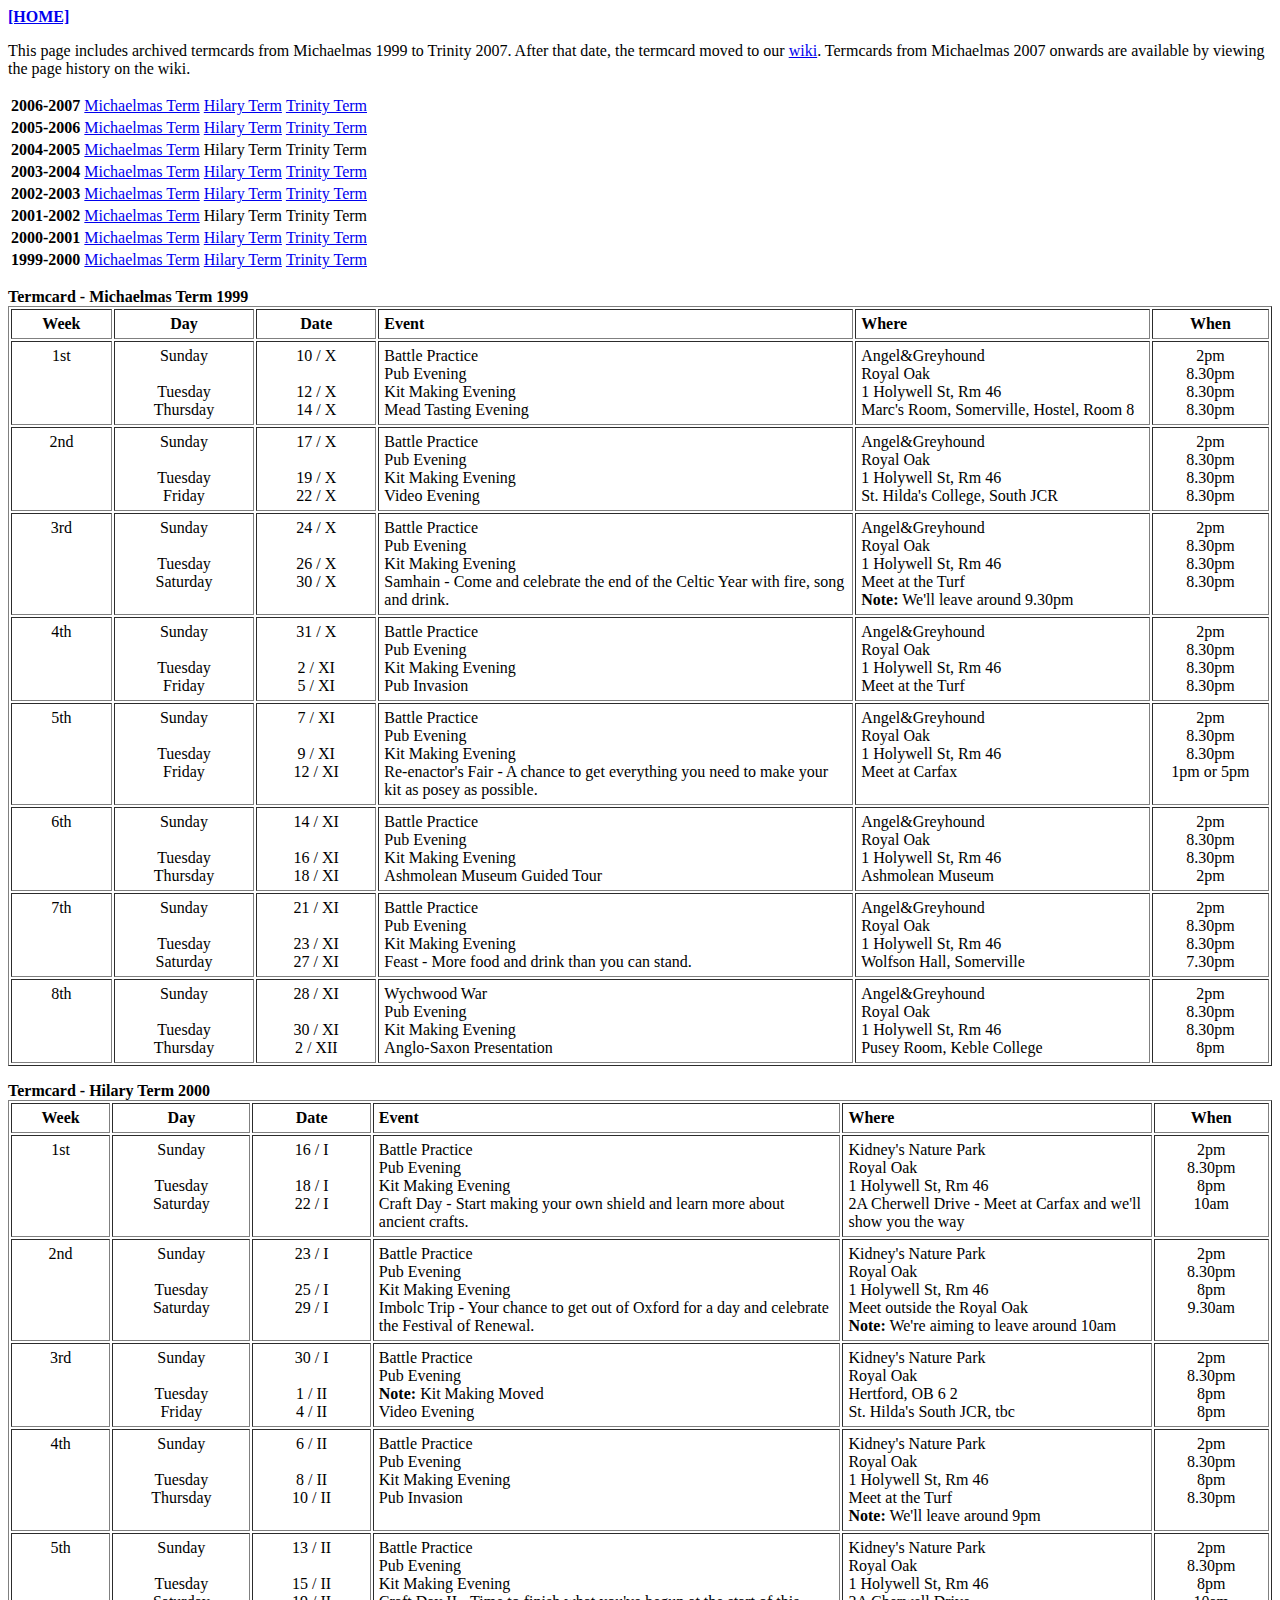
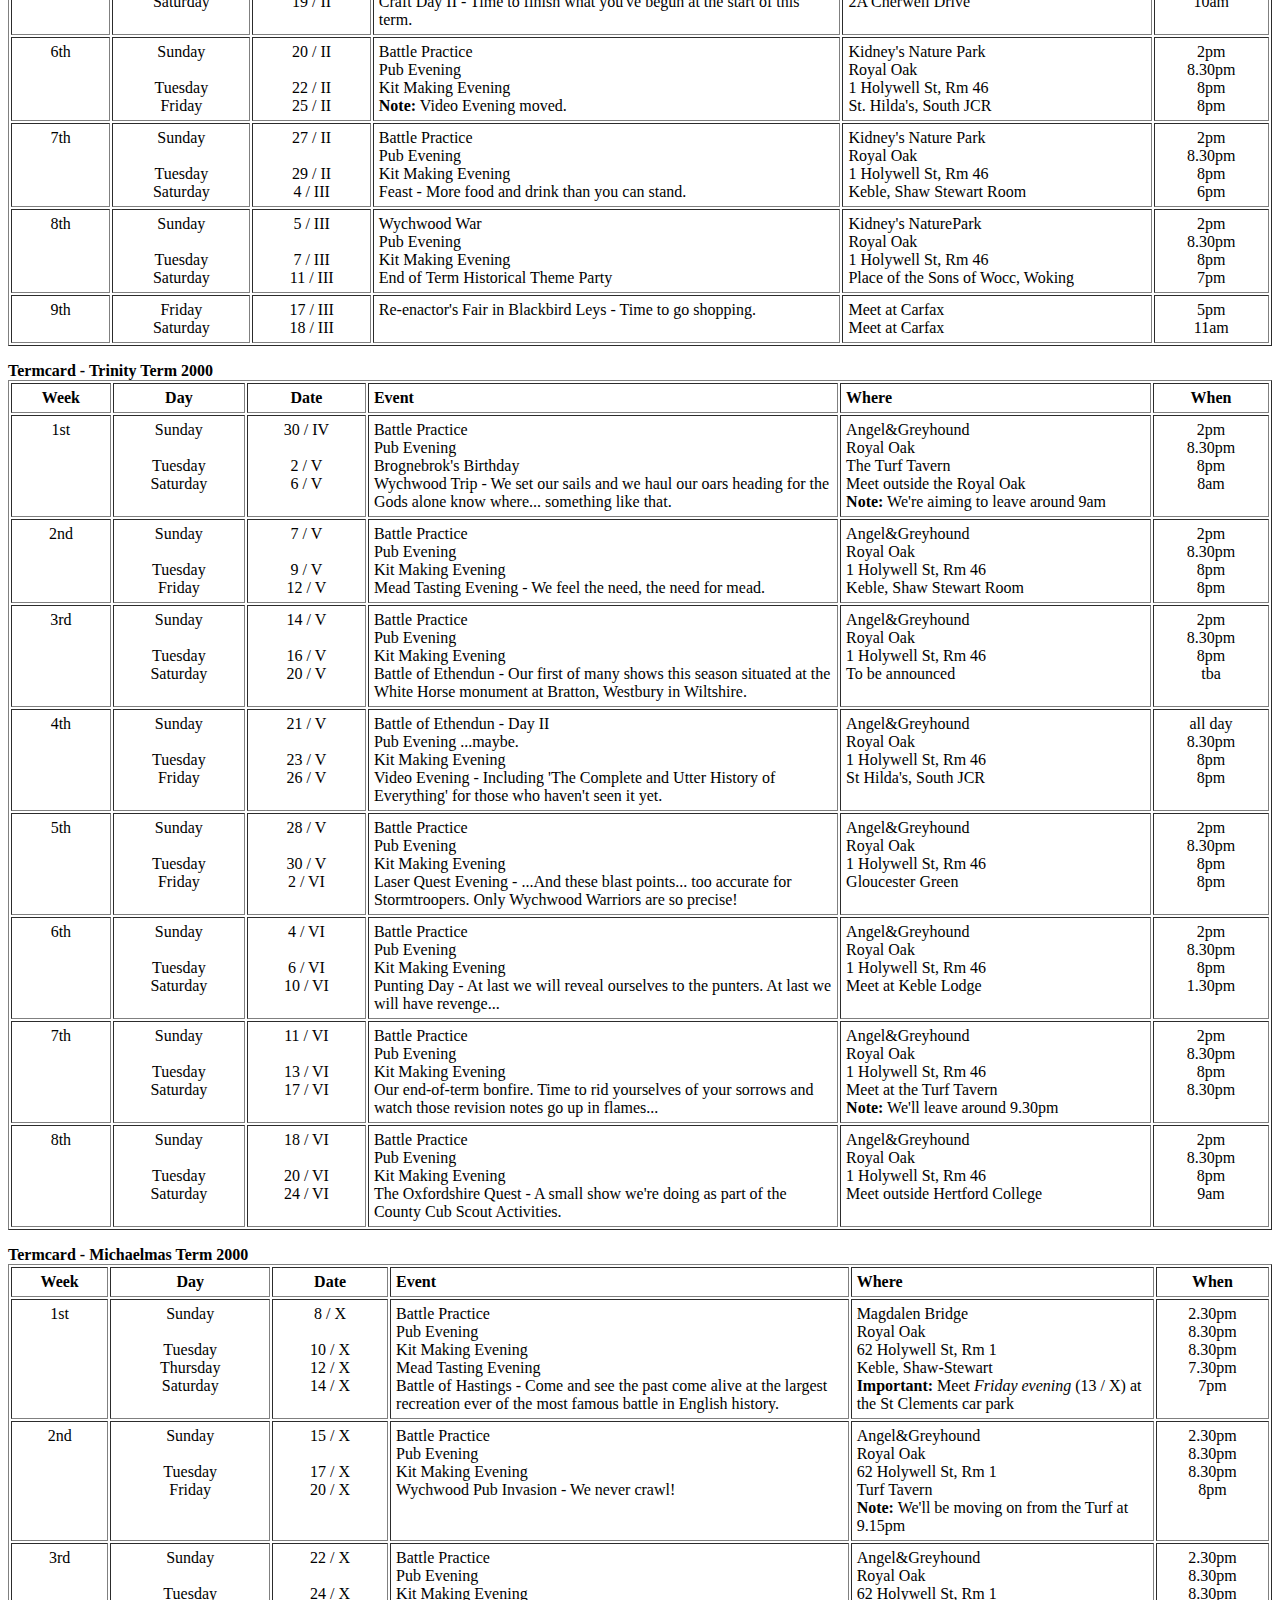
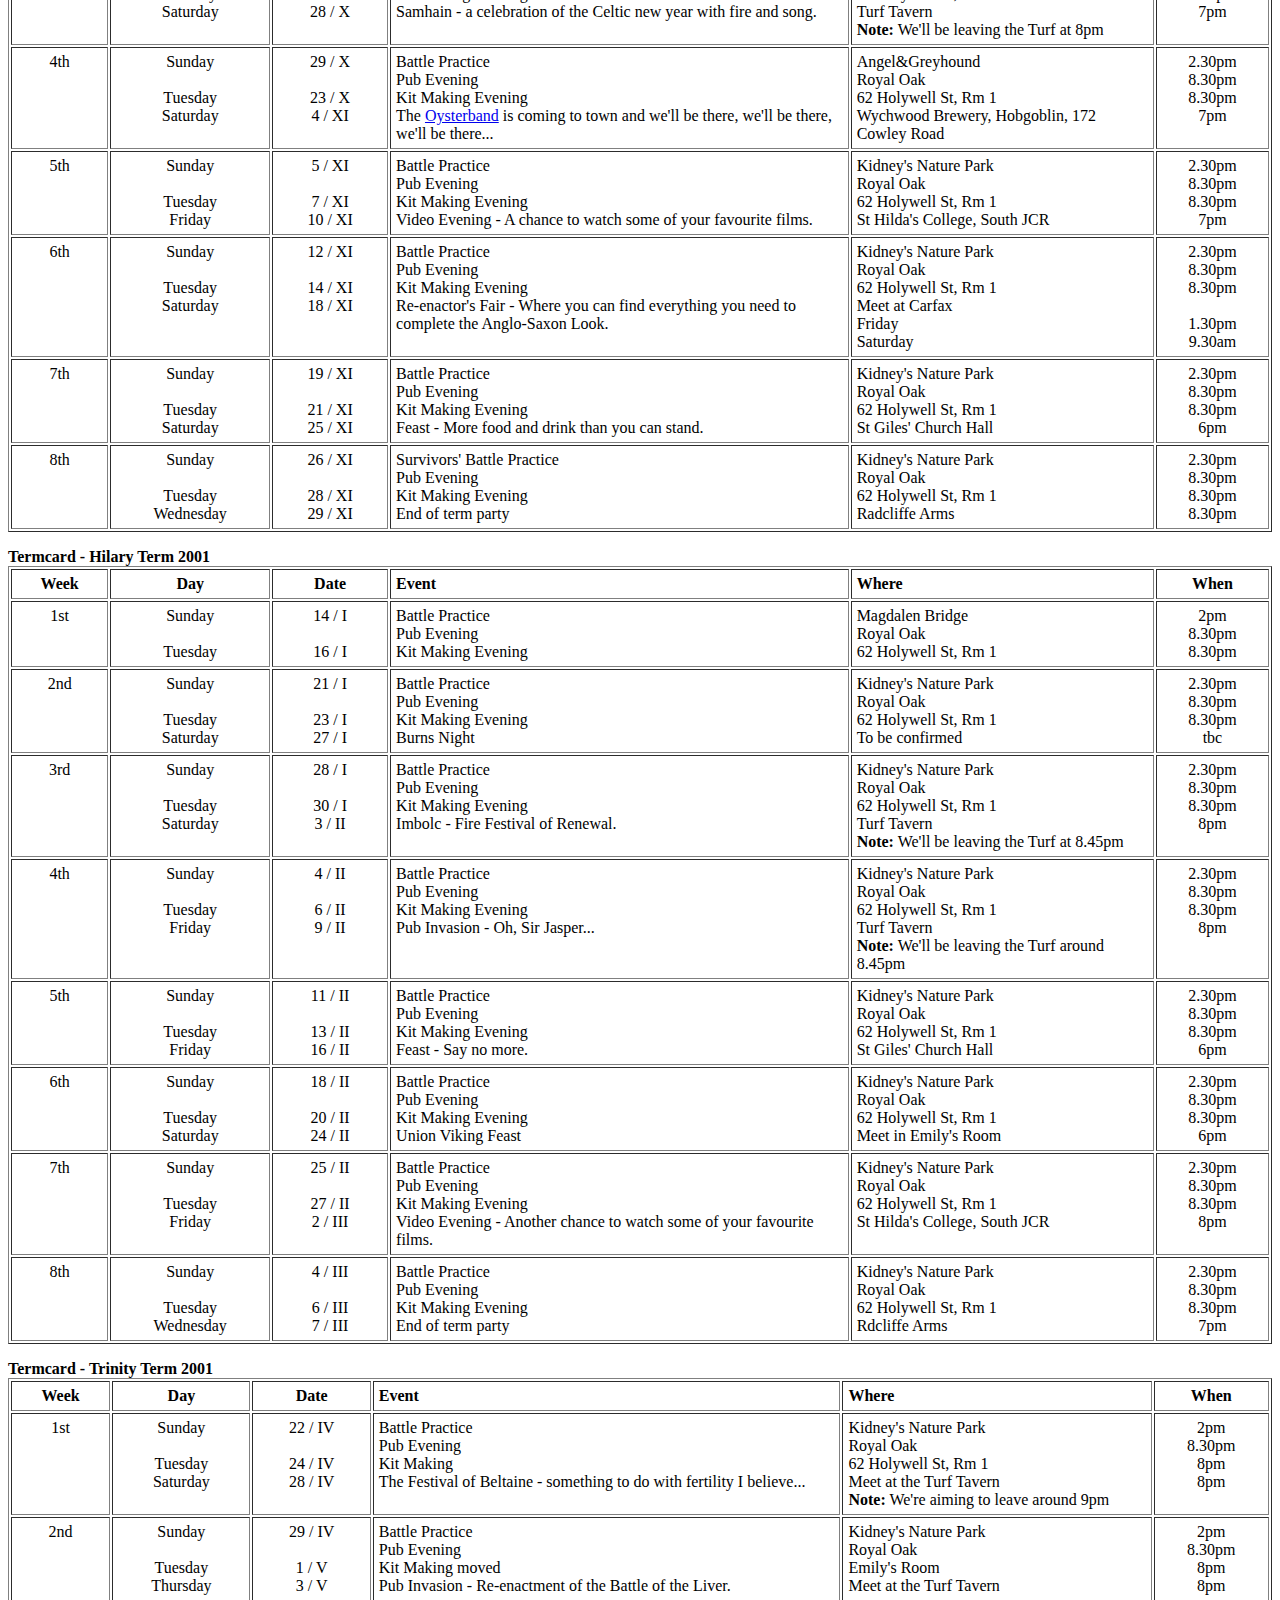
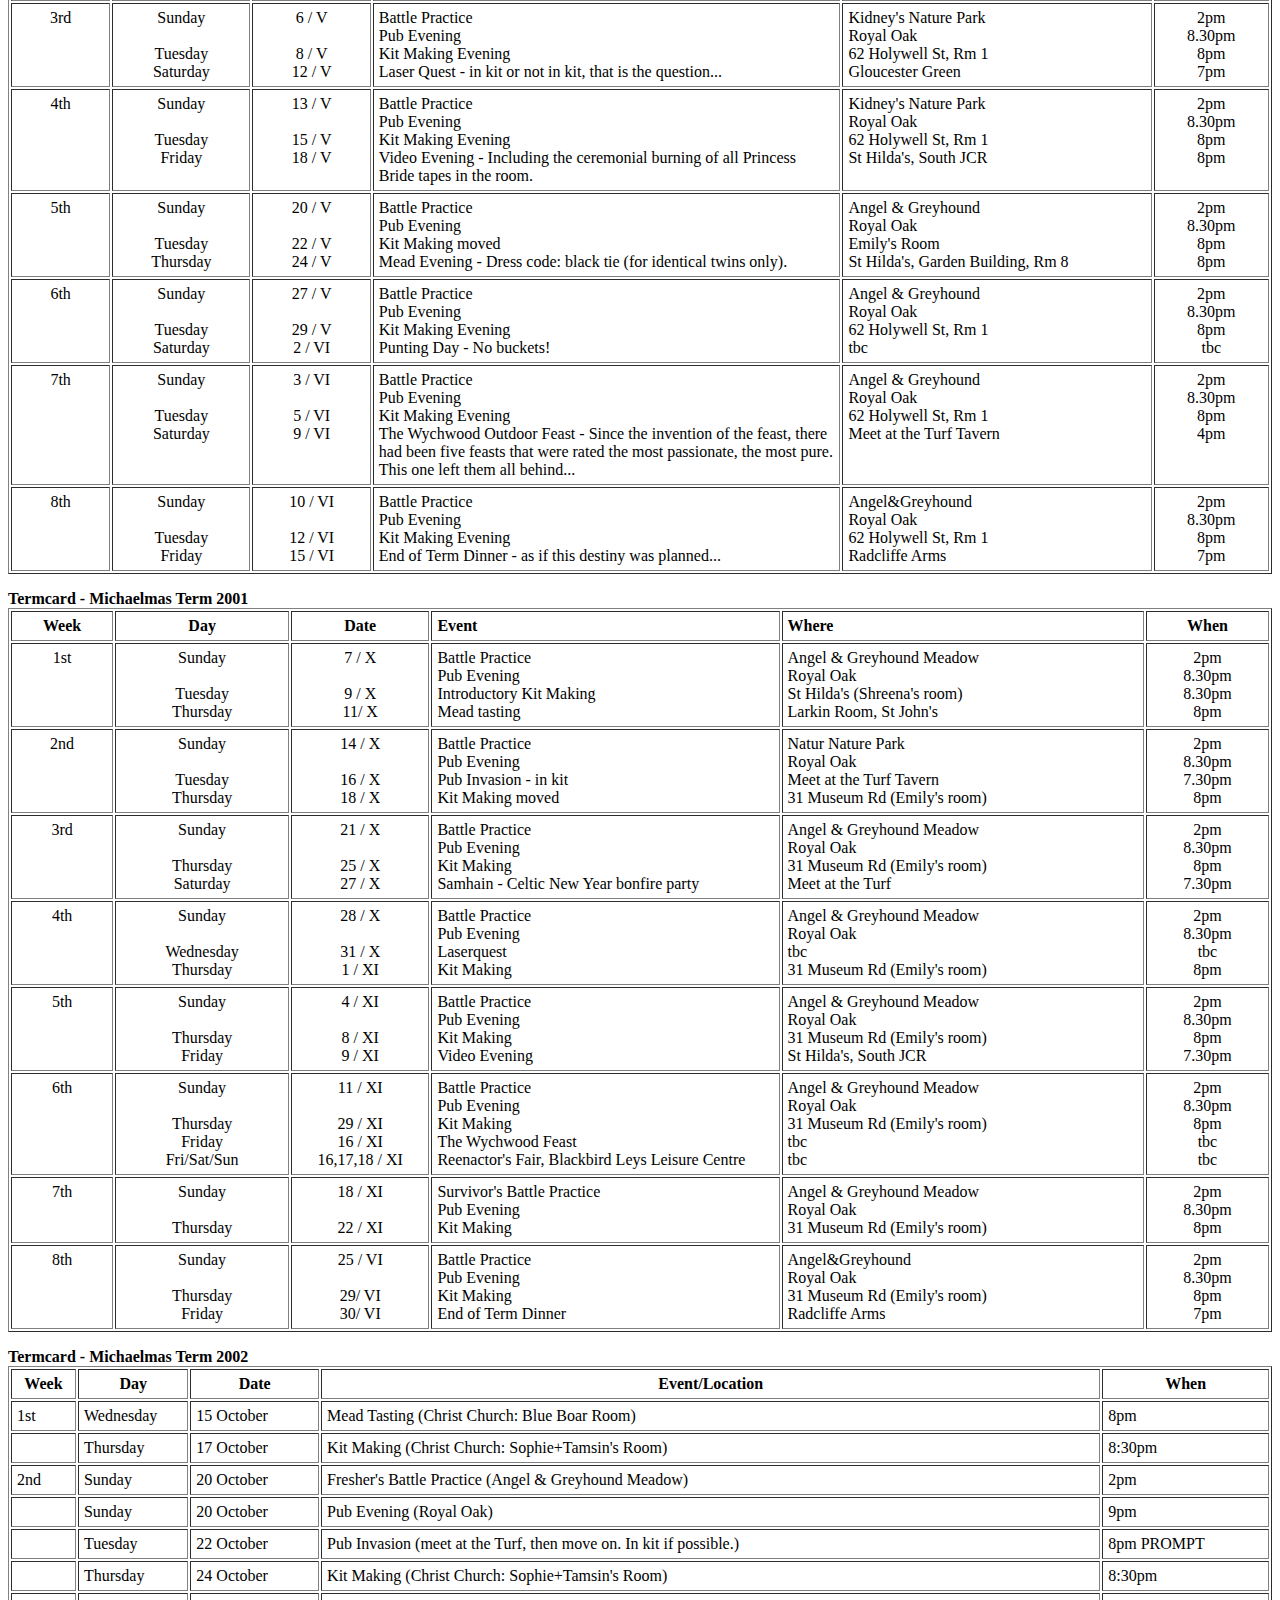
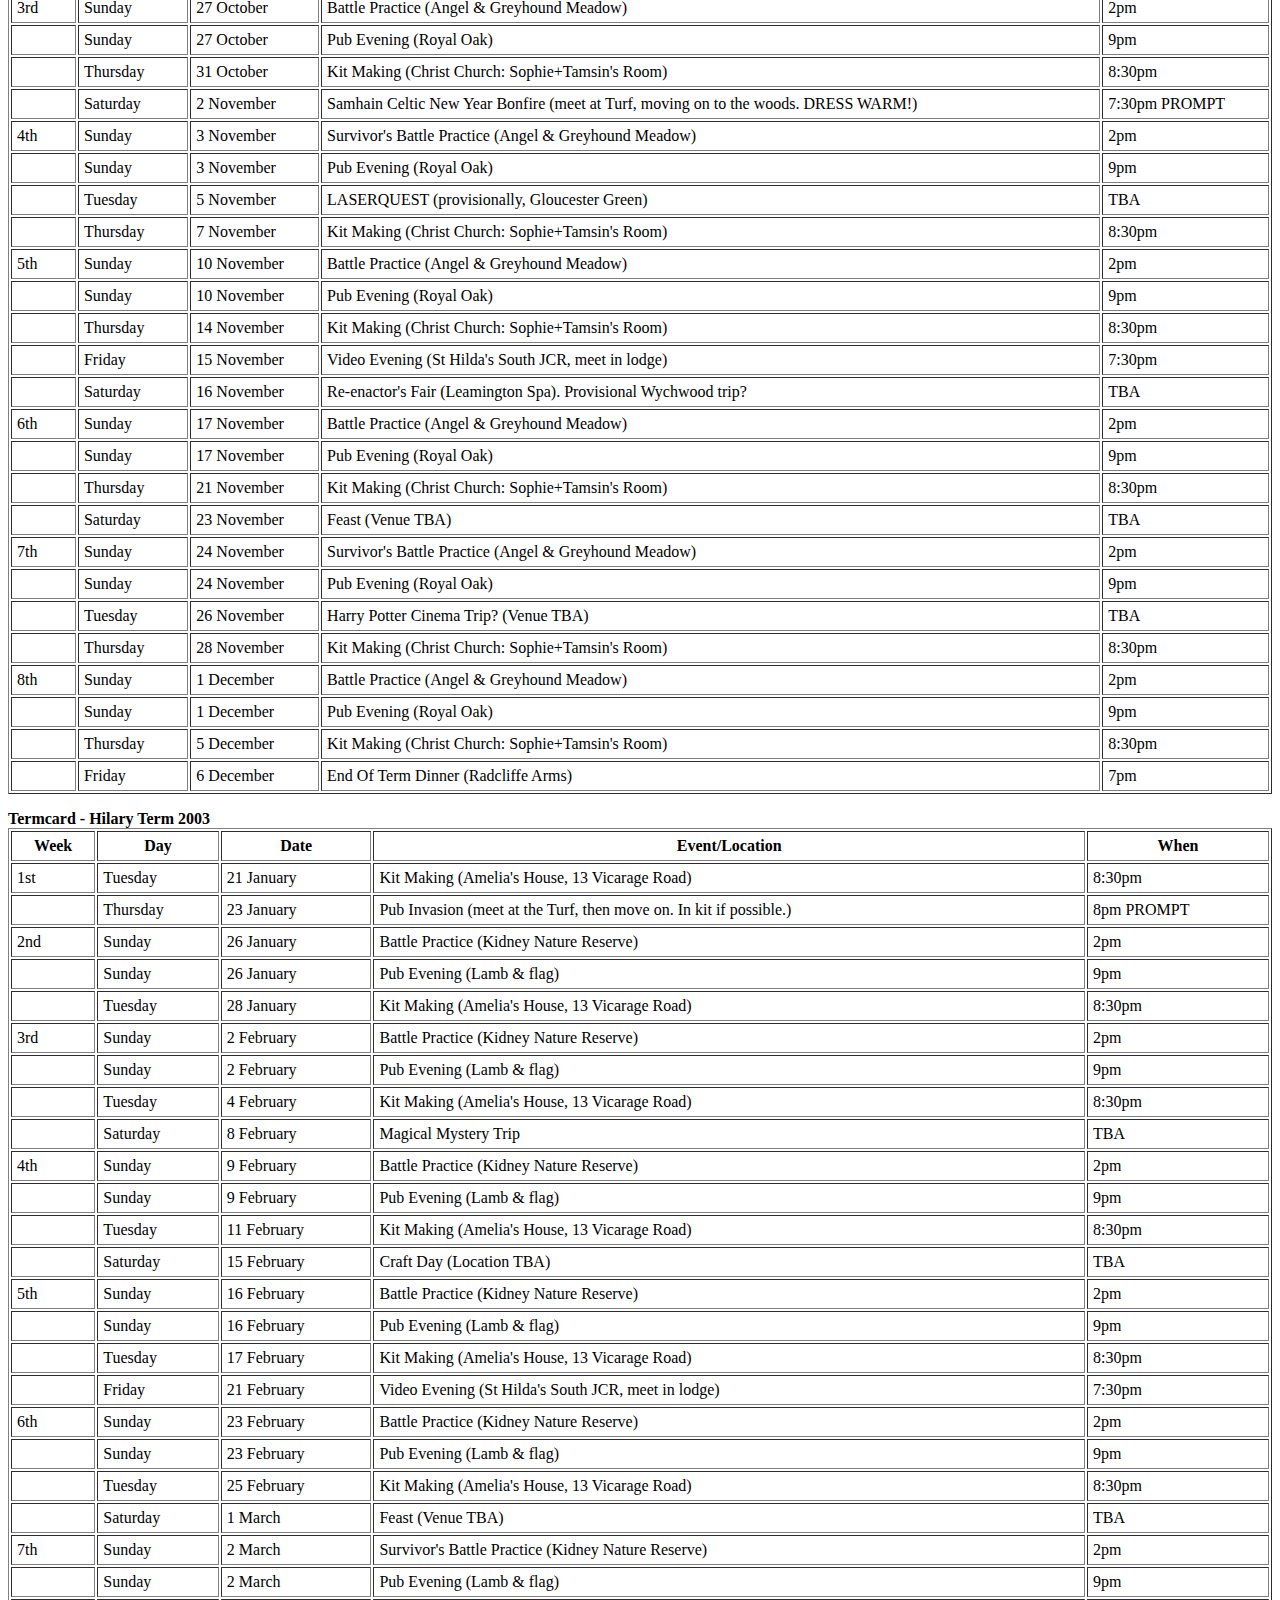
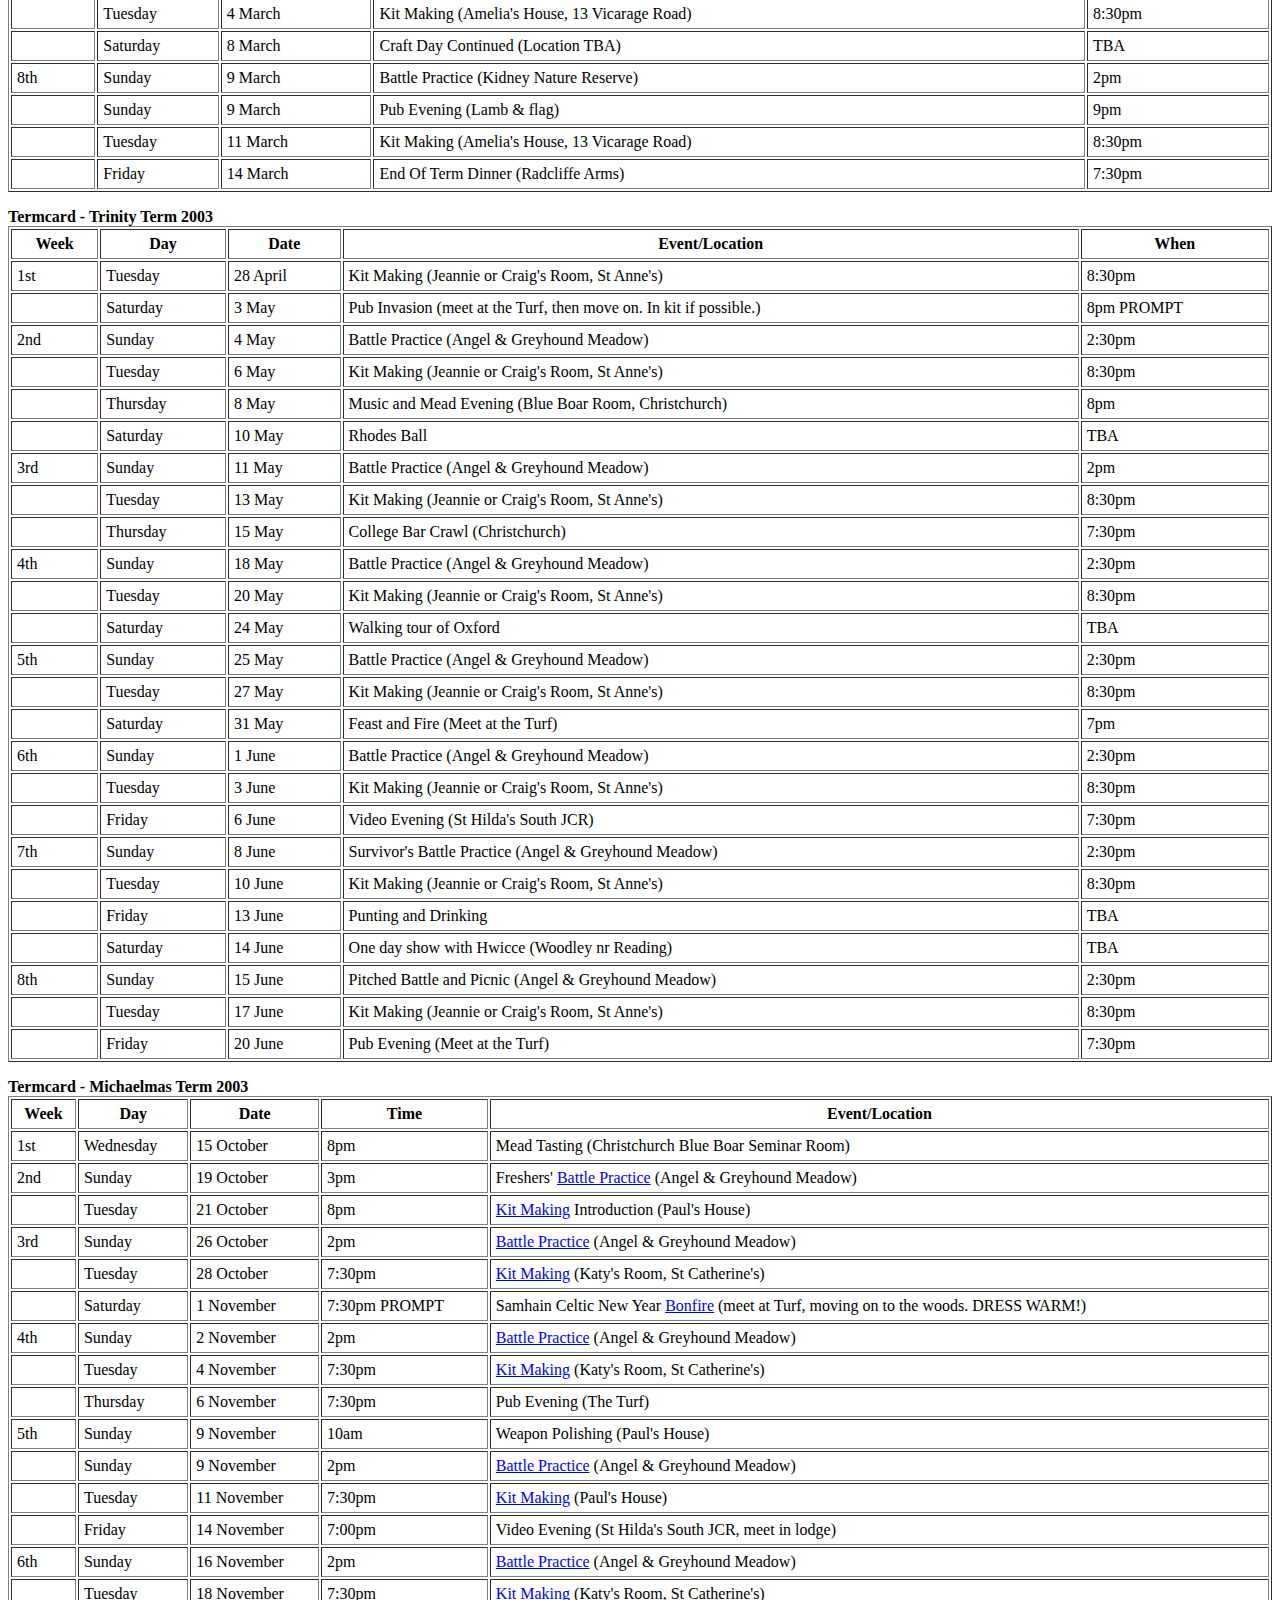
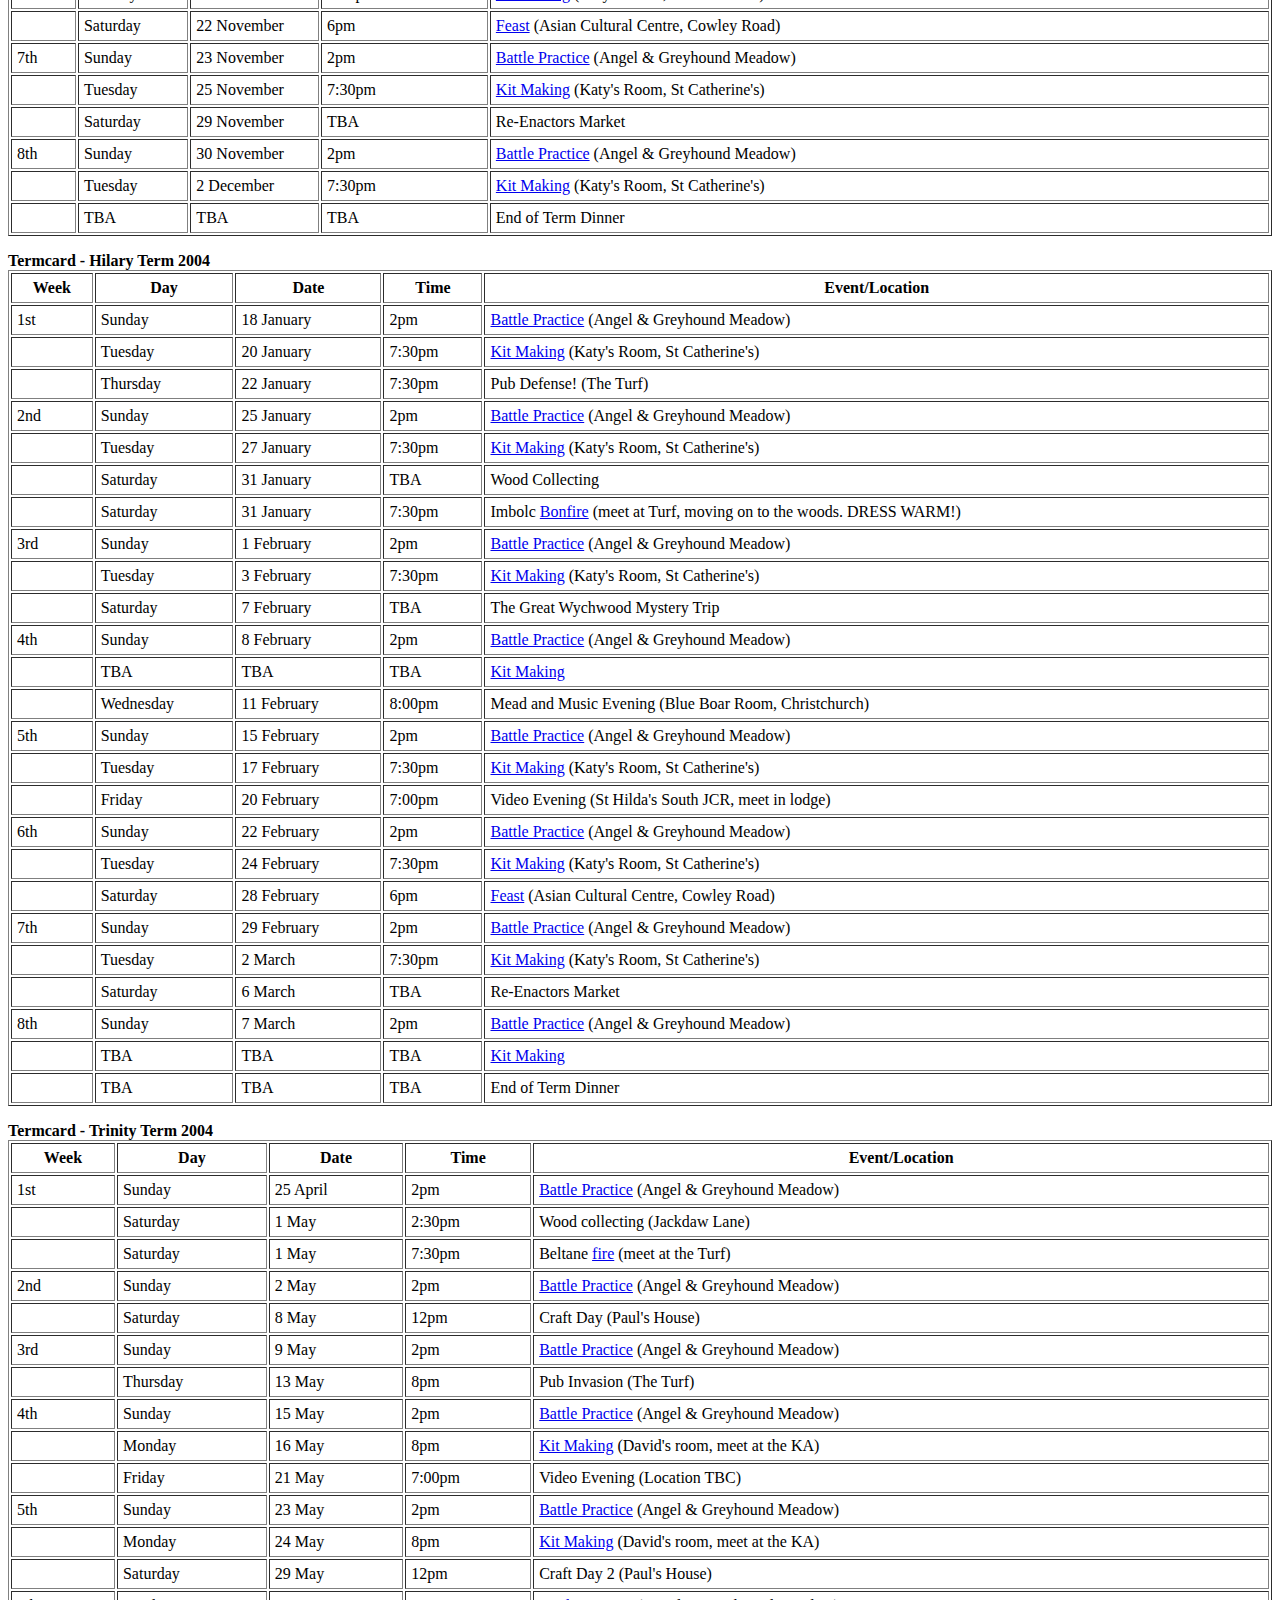
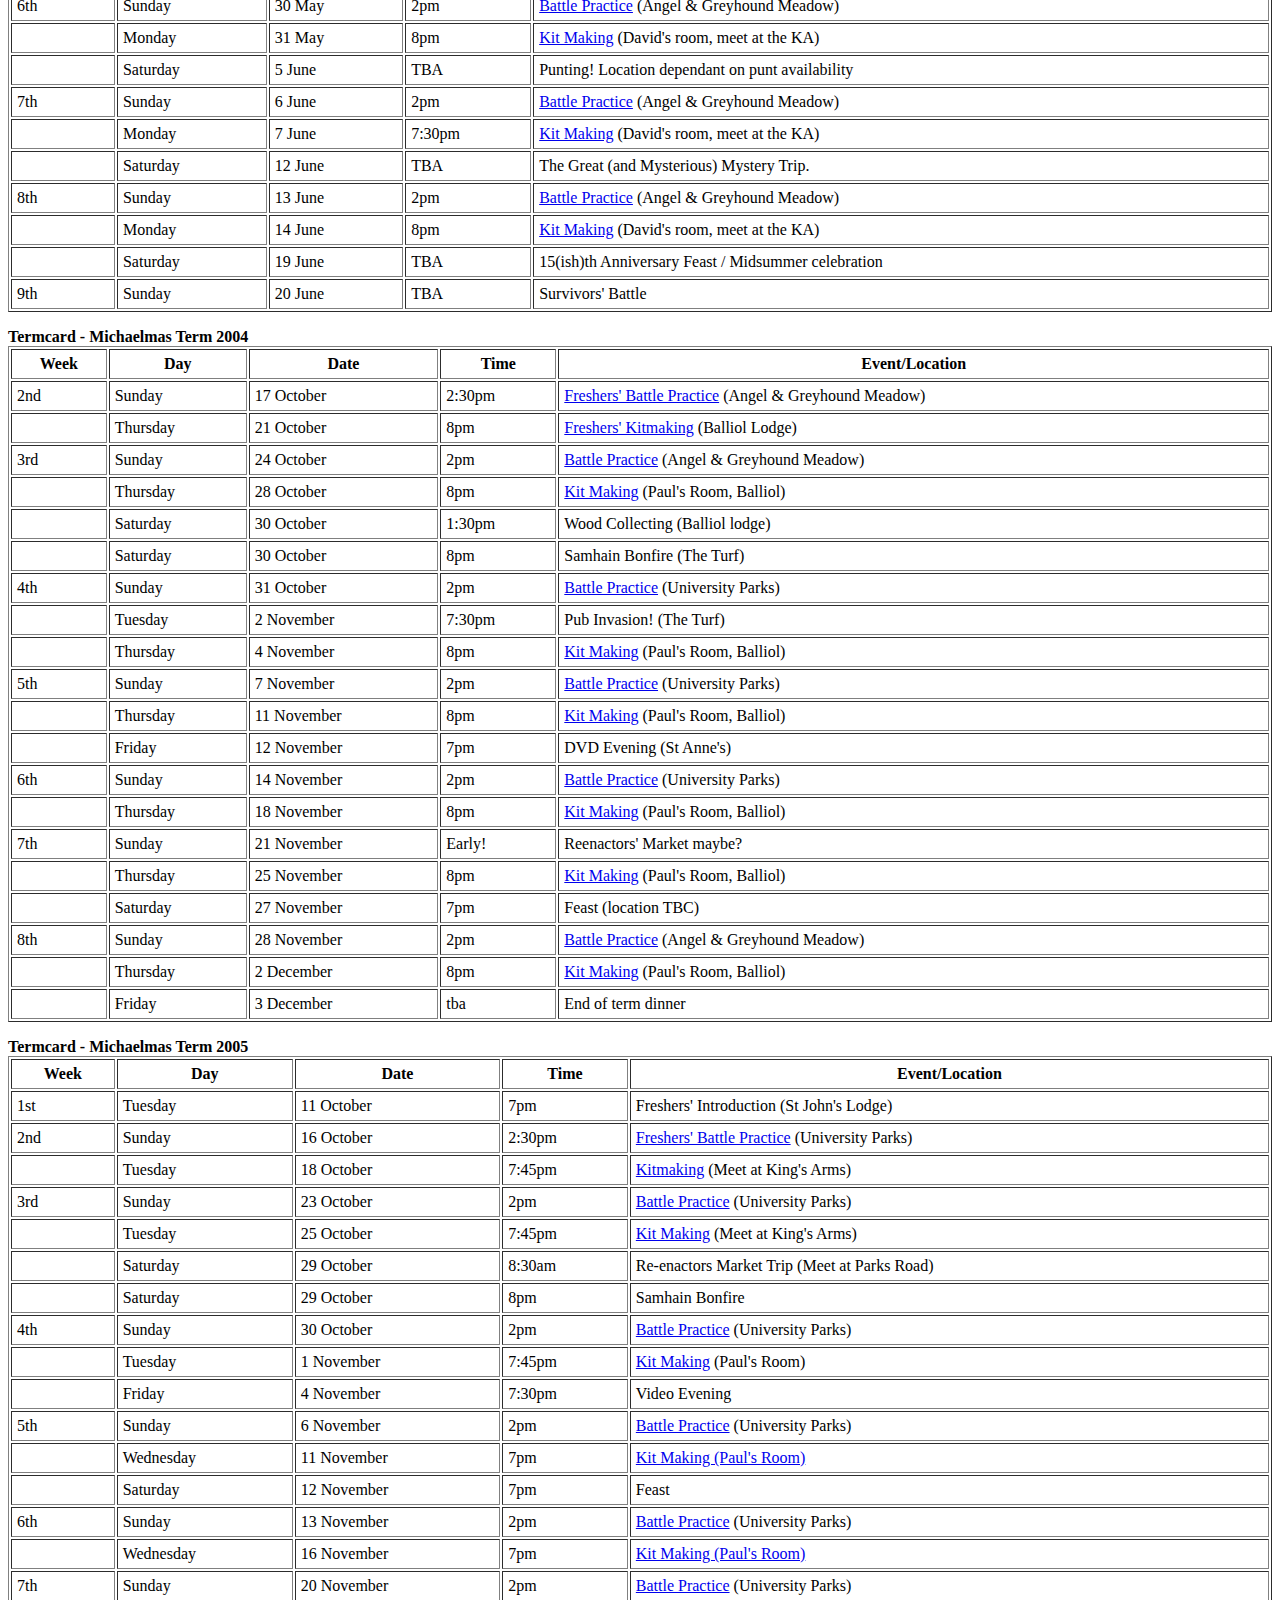
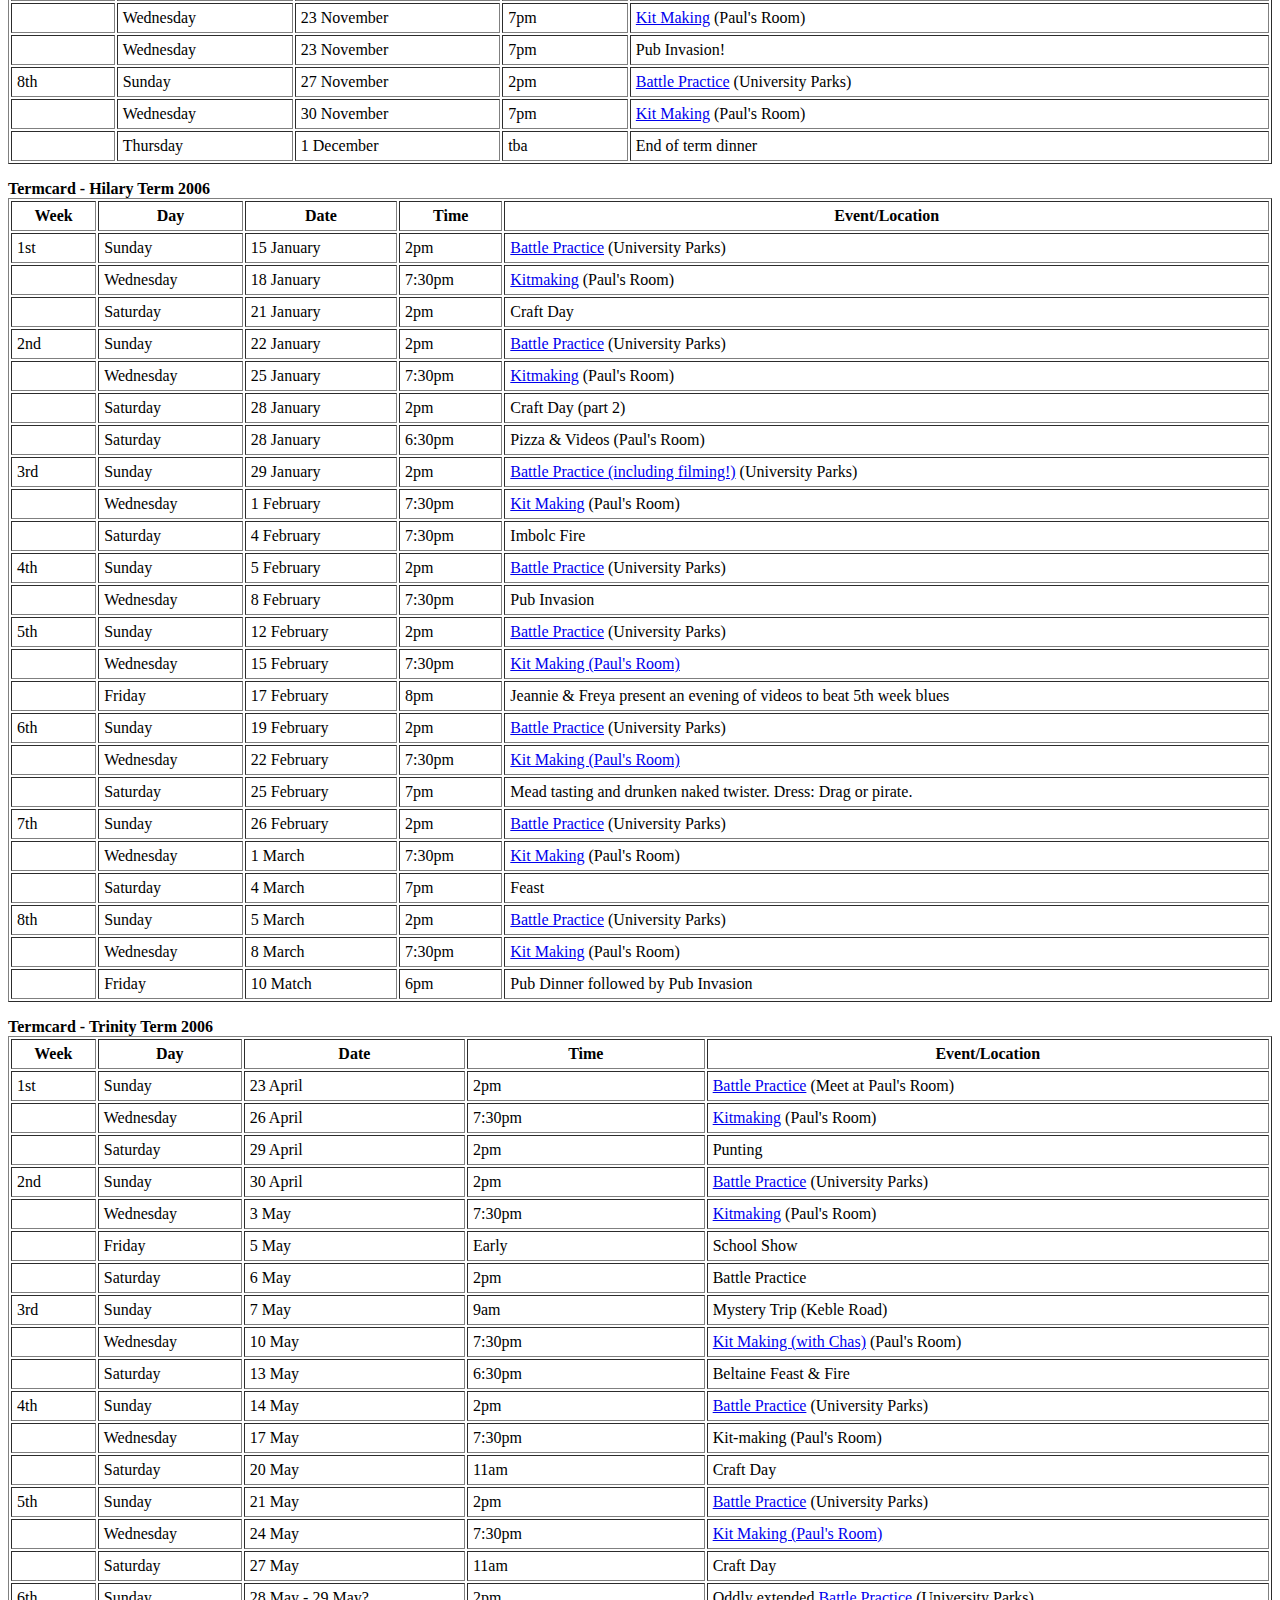
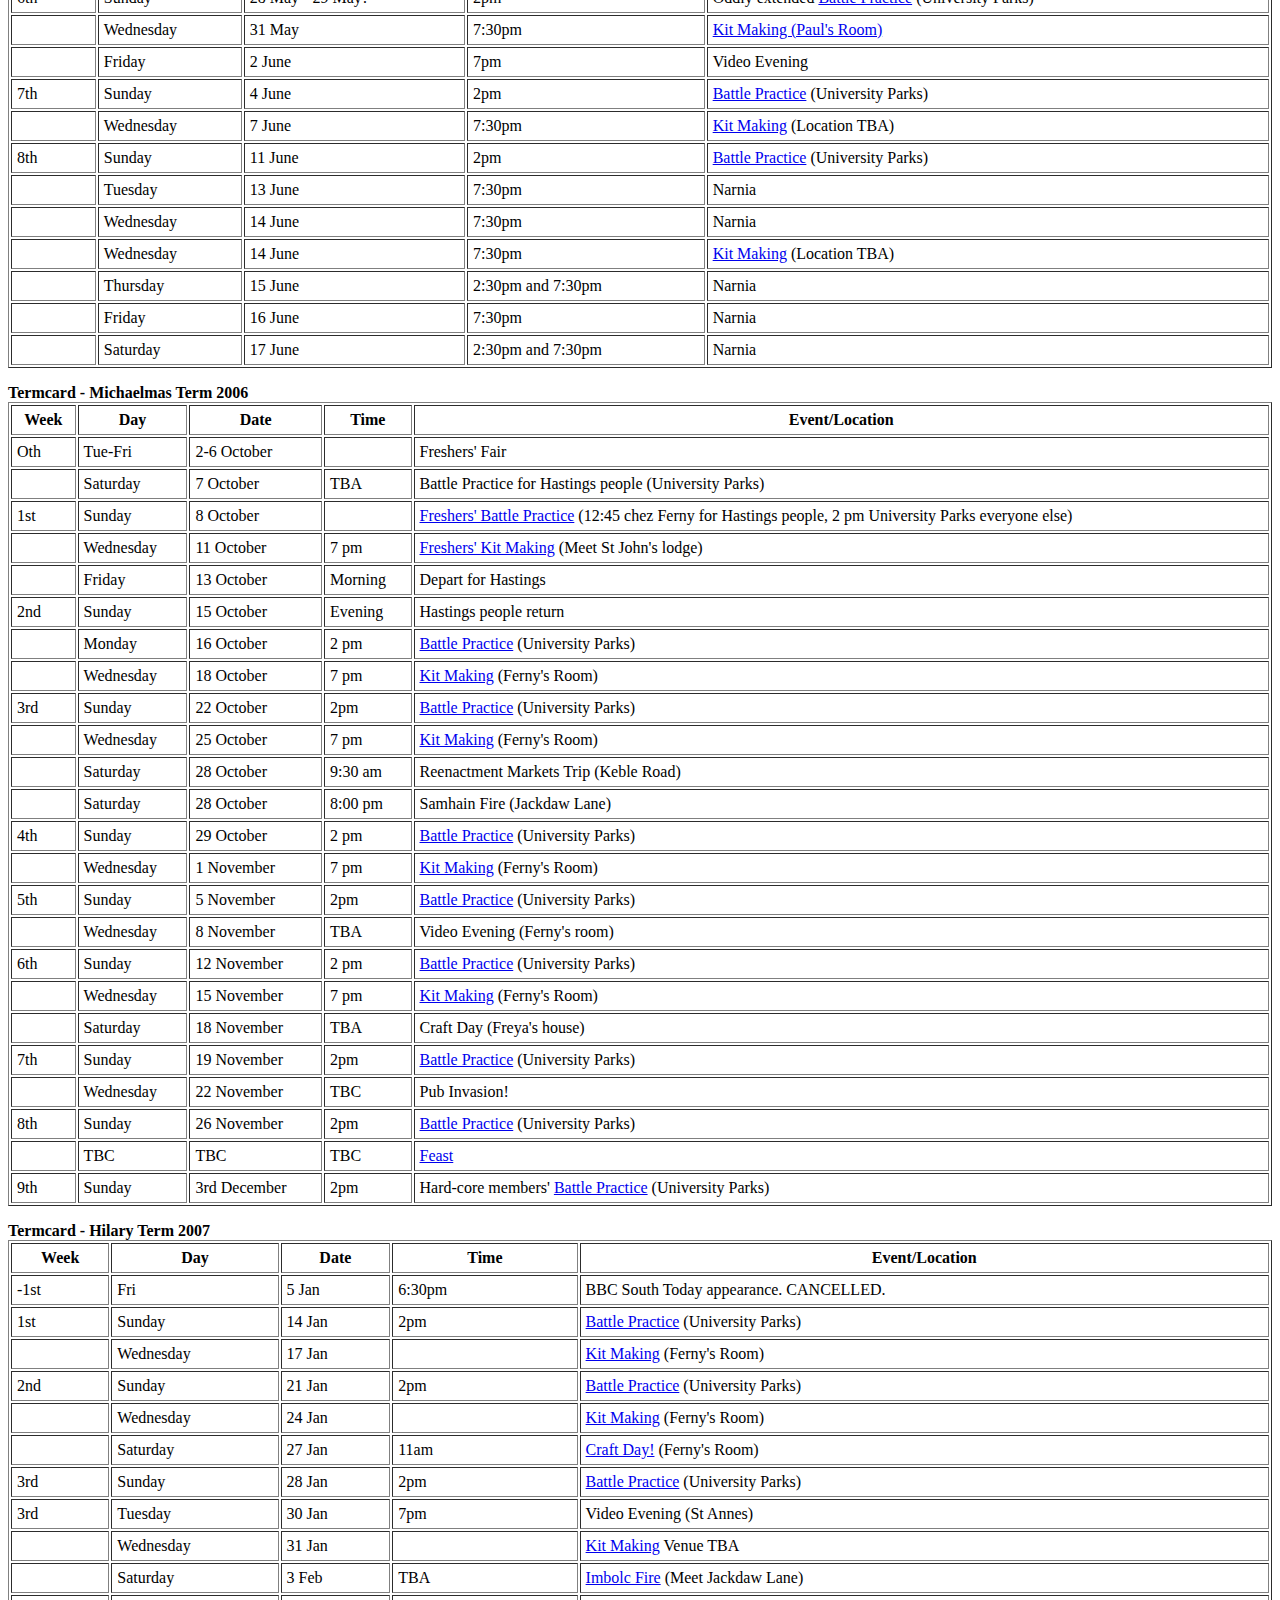
<file: termcardarchive.html>
<!DOCTYPE HTML PUBLIC "-//W3C//DTD HTML 4.01 Transitional//EN">
<html>
<head>
<title>Wychwood Warriors - Termcard Archive</title>
<meta http-equiv="Content-Type" content="text/html; charset=iso-8859-1">
</head>

<body>  
<b><a href="http://users.ox.ac.uk/~wychwood">[HOME]</a></b>
<p>This page includes archived termcards from Michaelmas 1999 to Trinity 2007.  After that date, the termcard moved to our <a href="http://wychwood.wikidot.com/termcard" target="new">wiki</a>.  Termcards from Michaelmas 2007 onwards are available by viewing the page history on the wiki.

<p>
<table>
<tbody>
<tr><th>2006-2007</th><td><a href="#m2006">Michaelmas Term</a></td><td><a href="#h2007">Hilary Term</a></td><td><a href="#t2007">Trinity Term</a></td></tr>
<tr><th>2005-2006</th><td><a href="#m2005">Michaelmas Term</a></td><td><a href="#h2006">Hilary Term</a></td><td><a href="#t2006">Trinity Term</a></td></tr>
<tr><th>2004-2005</th><td><a href="#m2004">Michaelmas Term</a></td><td>Hilary Term</td><td>Trinity Term</td></tr>
<tr><th>2003-2004</th><td><a href="#m2003">Michaelmas Term</a></td><td><a href="#h2004">Hilary Term</a></td><td><a href="#t2004">Trinity Term</a></td></tr>
<tr><th>2002-2003</th><td><a href="#m2002">Michaelmas Term</a></td><td><a href="#h2003">Hilary Term</a></td><td><a href="#t2003">Trinity Term</a></td></tr>
<tr><th>2001-2002</th><td><a href="#m2001">Michaelmas Term</a></td><td>Hilary Term</td><td>Trinity Term</td></tr>
<tr><th>2000-2001</th><td><a href="#m2000">Michaelmas Term</a></td><td><a href="#h2001">Hilary Term</a></td><td><a href="#t2001">Trinity Term</a></td></tr>
<tr><th>1999-2000</th><td><a href="#m1999">Michaelmas Term</a></td><td><a href="#h2000">Hilary Term</a></td><td><a href="#t2000">Trinity Term</a></td></tr>
</tbody></table>

<a name="m1999"><p><b>Termcard - Michaelmas Term 1999</b>

<table WIDTH="100%" BORDER="1" CELLPADDING="5" style="color: #000000">
<tr>
<td VALIGN="TOP" ALIGN="CENTER" WIDTH="40"><b>Week</b></td>
<td VALIGN="TOP" ALIGN="CENTER" WIDTH="50"><b>Day</b></td>
<td VALIGN="TOP" ALIGN="CENTER" WIDTH="50"><b>Date</b></td>

<td VALIGN="TOP" ALIGN="LEFT" WIDTH="233"><b>Event</b></td>
<td VALIGN="TOP" ALIGN="LEFT" WIDTH="140"><b>Where</b></td>
<td VALIGN="TOP" ALIGN="CENTER" WIDTH="40"><b>When</b></td>
</tr>
<tr>
<td VALIGN="TOP" ALIGN="CENTER" WIDTH="40">1st </td>
<td VALIGN="TOP" ALIGN="CENTER" WIDTH="50">Sunday<br>
<br>
Tuesday<br>
Thursday</td>

<td VALIGN="TOP" ALIGN="CENTER" WIDTH="50">10 / X<br>
<br>
12 / X<br>
14 / X</td>
<td VALIGN="TOP" ALIGN="LEFT" WIDTH="233">Battle Practice<br>
Pub Evening<br>
Kit Making Evening<br>
Mead Tasting Evening</td>
<td VALIGN="TOP" ALIGN="LEFT" WIDTH="140">Angel&amp;Greyhound<br>

Royal Oak<br>
1 Holywell St, Rm 46<br>
Marc's Room, Somerville, Hostel, Room 8</td>
<td VALIGN="TOP" ALIGN="CENTER" WIDTH="40">2pm<br>
8.30pm<br>
8.30pm<br>
8.30pm</td>
</tr>
<tr>

<td VALIGN="TOP" ALIGN="CENTER" WIDTH="40">2nd </td>
<td VALIGN="TOP" ALIGN="CENTER" WIDTH="50">Sunday<br>
<br>
Tuesday<br>
Friday</td>
<td VALIGN="TOP" ALIGN="CENTER" WIDTH="50">17 / X<br>
<br>
19 / X<br>
22 / X</td>
<td VALIGN="TOP" ALIGN="LEFT" WIDTH="233">Battle Practice<br>

Pub Evening<br>
Kit Making Evening<br>
Video Evening</td>
<td VALIGN="TOP" ALIGN="LEFT" WIDTH="140">Angel&amp;Greyhound<br>
Royal Oak<br>
1 Holywell St, Rm 46<br>
St. Hilda's College, South JCR</td>
<td VALIGN="TOP" ALIGN="CENTER" WIDTH="40">2pm<br>

8.30pm<br>
8.30pm<br>
8.30pm</td>
</tr>
<tr>
<td VALIGN="TOP" ALIGN="CENTER" WIDTH="40">3rd </td>
<td VALIGN="TOP" ALIGN="CENTER" WIDTH="50">Sunday<br>
<br>
Tuesday<br>
Saturday</td>

<td VALIGN="TOP" ALIGN="CENTER" WIDTH="50">24 / X<br>
<br>
26 / X<br>
30 / X</td>
<td VALIGN="TOP" ALIGN="LEFT" WIDTH="233">Battle Practice<br>
Pub Evening<br>
Kit Making Evening<br>
Samhain - Come and celebrate the end of the Celtic Year with fire, song and
drink.</td>
<td VALIGN="TOP" ALIGN="LEFT" WIDTH="140">Angel&amp;Greyhound<br>

Royal Oak<br>
1 Holywell St, Rm 46<br>
Meet at the Turf<br>
<b>Note:</b> We'll leave around 9.30pm</td>
<td VALIGN="TOP" ALIGN="CENTER" WIDTH="40">2pm<br>
8.30pm<br>
8.30pm<br>
8.30pm</td>

</tr>
<tr>
<td VALIGN="TOP" ALIGN="CENTER" WIDTH="40">4th </td>
<td VALIGN="TOP" ALIGN="CENTER" WIDTH="50">Sunday<br>
<br>
Tuesday<br>
Friday</td>
<td VALIGN="TOP" ALIGN="CENTER" WIDTH="50">31 / X<br>
<br>
2 / XI<br>
5 / XI</td>

<td VALIGN="TOP" ALIGN="LEFT" WIDTH="233">Battle Practice<br>
Pub Evening<br>
Kit Making Evening<br>
Pub Invasion</td>
<td VALIGN="TOP" ALIGN="LEFT" WIDTH="140">Angel&amp;Greyhound<br>
Royal Oak<br>
1 Holywell St, Rm 46<br>
Meet at the Turf</td>

<td VALIGN="TOP" ALIGN="CENTER" WIDTH="40">2pm<br>
8.30pm<br>
8.30pm<br>
8.30pm</td>
</tr>
<tr>
<td VALIGN="TOP" ALIGN="CENTER" WIDTH="40">5th </td>
<td VALIGN="TOP" ALIGN="CENTER" WIDTH="50">Sunday<br>
<br>
Tuesday<br>

Friday</td>
<td VALIGN="TOP" ALIGN="CENTER" WIDTH="50">7 / XI<br>
<br>
9 / XI<br>
12 / XI</td>
<td VALIGN="TOP" ALIGN="LEFT" WIDTH="233">Battle Practice<br>
Pub Evening<br>
Kit Making Evening<br>
Re-enactor's Fair - A chance to get everything you need to make your kit as
posey as possible.</td>

<td VALIGN="TOP" ALIGN="LEFT" WIDTH="140">Angel&amp;Greyhound<br>
Royal Oak<br>
1 Holywell St, Rm 46<br>
Meet at Carfax</td>
<td VALIGN="TOP" ALIGN="CENTER" WIDTH="40">2pm<br>
8.30pm<br>
8.30pm<br>
1pm or 5pm</td>

</tr>
<tr>
<td VALIGN="TOP" ALIGN="CENTER" WIDTH="40">6th </td>
<td VALIGN="TOP" ALIGN="CENTER" WIDTH="50">Sunday<br>
<br>
Tuesday<br>
Thursday</td>
<td VALIGN="TOP" ALIGN="CENTER" WIDTH="50">14 / XI<br>
<br>
16 / XI<br>
18 / XI</td>

<td VALIGN="TOP" ALIGN="LEFT" WIDTH="233">Battle Practice<br>
Pub Evening<br>
Kit Making Evening<br>
Ashmolean Museum Guided Tour</td>
<td VALIGN="TOP" ALIGN="LEFT" WIDTH="140">Angel&amp;Greyhound<br>
Royal Oak<br>
1 Holywell St, Rm 46<br>
Ashmolean Museum</td>

<td VALIGN="TOP" ALIGN="CENTER" WIDTH="40">2pm<br>
8.30pm<br>
8.30pm<br>
2pm</td>
</tr>
<tr>
<td VALIGN="TOP" ALIGN="CENTER" WIDTH="40">7th </td>
<td VALIGN="TOP" ALIGN="CENTER" WIDTH="50">Sunday<br>
<br>
Tuesday<br>

Saturday</td>
<td VALIGN="TOP" ALIGN="CENTER" WIDTH="50">21 / XI<br>
<br>
23 / XI<br>
27 / XI</td>
<td VALIGN="TOP" ALIGN="LEFT" WIDTH="233">Battle Practice<br>
Pub Evening<br>
Kit Making Evening<br>
Feast - More food and drink than you can stand.</td>

<td VALIGN="TOP" ALIGN="LEFT" WIDTH="140">Angel&amp;Greyhound<br>
Royal Oak<br>
1 Holywell St, Rm 46<br>
Wolfson Hall, Somerville</td>
<td VALIGN="TOP" ALIGN="CENTER" WIDTH="40">2pm<br>
8.30pm<br>
8.30pm<br>
7.30pm</td>

</tr>
<tr>
<td VALIGN="TOP" ALIGN="CENTER" WIDTH="40">8th </td>
<td VALIGN="TOP" ALIGN="CENTER" WIDTH="50">Sunday<br>
<br>
Tuesday<br>
Thursday</td>
<td VALIGN="TOP" ALIGN="CENTER" WIDTH="50">28 / XI<br>
<br>
30 / XI<br>
2 / XII</td>

<td VALIGN="TOP" ALIGN="LEFT" WIDTH="233">Wychwood War<br>
Pub Evening<br>
Kit Making Evening<br>
Anglo-Saxon Presentation</td>
<td VALIGN="TOP" ALIGN="LEFT" WIDTH="140">Angel&amp;Greyhound<br>
Royal Oak<br>
1 Holywell St, Rm 46<br>
Pusey Room, Keble College</td>

<td VALIGN="TOP" ALIGN="CENTER" WIDTH="40">2pm<br>
8.30pm<br>
8.30pm<br>
8pm</td>
</tr>
</table>

<a name="h2000"><p><b>Termcard - Hilary Term 2000</b>
 
<table WIDTH="100%" BORDER="1" CELLPADDING="5" style="color: #000000">
<tr>
<td VALIGN="TOP" ALIGN="CENTER" WIDTH="40"><b>Week</b></td>
<td VALIGN="TOP" ALIGN="CENTER" WIDTH="50"><b>Day</b></td>
<td VALIGN="TOP" ALIGN="CENTER" WIDTH="50"><b>Date</b></td>

<td VALIGN="TOP" ALIGN="LEFT" WIDTH="233"><b>Event</b></td>
<td VALIGN="TOP" ALIGN="LEFT" WIDTH="140"><b>Where</b></td>
<td VALIGN="TOP" ALIGN="CENTER" WIDTH="40"><b>When</b></td>
</tr>
<tr>
<td VALIGN="TOP" ALIGN="CENTER" WIDTH="40">1st </td>
<td VALIGN="TOP" ALIGN="CENTER" WIDTH="50">Sunday<br>
<br>
Tuesday<br>
Saturday</td>

<td VALIGN="TOP" ALIGN="CENTER" WIDTH="50">16 / I<br>
<br>
18 / I<br>
22 / I</td>
      <td VALIGN="TOP" ALIGN="LEFT" WIDTH="233">Battle Practice<br>
Pub Evening<br>
        Kit Making Evening<br>
        Craft Day - Start making your own shield and learn more about ancient 
        crafts. </td>

<td VALIGN="TOP" ALIGN="LEFT" WIDTH="150">Kidney's Nature Park<br>
Royal Oak<br>
1 Holywell St, Rm 46<br>
2A Cherwell Drive - Meet at Carfax and we'll show you the way</td>
<td VALIGN="TOP" ALIGN="CENTER" WIDTH="40">2pm<br>
8.30pm<br>
8pm<br>
10am</td>
</tr>

<tr>
<td VALIGN="TOP" ALIGN="CENTER" WIDTH="40">2nd </td>
<td VALIGN="TOP" ALIGN="CENTER" WIDTH="50">Sunday<br>
<br>
Tuesday<br>
Saturday</td>
<td VALIGN="TOP" ALIGN="CENTER" WIDTH="50">23 / I<br>
<br>
25 / I<br>
29 / I</td>

      <td VALIGN="TOP" ALIGN="LEFT" WIDTH="233">Battle Practice<br>
Pub Evening<br>
        Kit Making Evening<br>
        Imbolc Trip - Your chance to get out of Oxford for a day and celebrate 
        the Festival of Renewal.</td>
<td VALIGN="TOP" ALIGN="LEFT" WIDTH="150">Kidney's Nature Park<br>
Royal Oak<br>

1 Holywell St, Rm 46<br>
Meet outside the Royal Oak<br>
<b>Note:</b> We're aiming to leave around 10am</td>
<td VALIGN="TOP" ALIGN="CENTER" WIDTH="40">2pm<br>
8.30pm<br>
8pm<br>
9.30am</td>
</tr>

<tr>
<td VALIGN="TOP" ALIGN="CENTER" WIDTH="40">3rd </td>
<td VALIGN="TOP" ALIGN="CENTER" WIDTH="50">Sunday<br>
<br>
Tuesday<br>
Friday</td>
<td VALIGN="TOP" ALIGN="CENTER" WIDTH="50">30 / I<br>
<br>
1 / II<br>
4 / II</td>

      <td VALIGN="TOP" ALIGN="LEFT" WIDTH="233">Battle Practice<br>
Pub Evening<br>
        <b>Note:</b> Kit Making Moved<br>
Video Evening</td>
<td VALIGN="TOP" ALIGN="LEFT" WIDTH="150">Kidney's Nature Park<br>
Royal Oak<br>
Hertford, OB 6 2<br>

St. Hilda's South JCR, tbc</td>
<td VALIGN="TOP" ALIGN="CENTER" WIDTH="40">2pm<br>
8.30pm<br>
8pm<br>
8pm</td>
</tr>
<tr>
<td VALIGN="TOP" ALIGN="CENTER" WIDTH="40">4th </td>
<td VALIGN="TOP" ALIGN="CENTER" WIDTH="50">Sunday<br>
<br>

Tuesday<br>
Thursday</td>
<td VALIGN="TOP" ALIGN="CENTER" WIDTH="50">6 / II<br>
<br>
8 / II<br>
10 / II</td>
      <td VALIGN="TOP" ALIGN="LEFT" WIDTH="233">Battle Practice<br>
Pub Evening<br>
        Kit Making Evening<br>

Pub Invasion</td>
<td VALIGN="TOP" ALIGN="LEFT" WIDTH="150">Kidney's Nature Park<br>
Royal Oak<br>
1 Holywell St, Rm 46<br>
Meet at the Turf<br>
<b>Note:</b> We'll leave around 9pm</td>
<td VALIGN="TOP" ALIGN="CENTER" WIDTH="40">2pm<br>
8.30pm<br>

8pm<br>
8.30pm</td>
</tr>
<tr>
<td VALIGN="TOP" ALIGN="CENTER" WIDTH="40">5th </td>
<td VALIGN="TOP" ALIGN="CENTER" WIDTH="50">Sunday<br>
<br>
Tuesday<br>
Saturday</td>
<td VALIGN="TOP" ALIGN="CENTER" WIDTH="50">13 / II<br>

<br>
15 / II<br>
19 / II</td>
      <td VALIGN="TOP" ALIGN="LEFT" WIDTH="233">Battle Practice<br>
Pub Evening<br>
        Kit Making Evening<br>
        Craft Day II - Time to finish what you've begun at the start of this term.</td>

<td VALIGN="TOP" ALIGN="LEFT" WIDTH="150">Kidney's Nature Park<br>
Royal Oak<br>
1 Holywell St, Rm 46<br>
2A Cherwell Drive</td>
<td VALIGN="TOP" ALIGN="CENTER" WIDTH="40">2pm<br>
8.30pm<br>
8pm<br>
10am</td>
</tr>

<tr>
<td VALIGN="TOP" ALIGN="CENTER" WIDTH="40">6th </td>
<td VALIGN="TOP" ALIGN="CENTER" WIDTH="50">Sunday<br>
<br>
Tuesday<br>
Friday</td>
<td VALIGN="TOP" ALIGN="CENTER" WIDTH="50">20 / II<br>
<br>
22 / II<br>
25 / II</td>

      <td VALIGN="TOP" ALIGN="LEFT" WIDTH="233">Battle Practice<br>
Pub Evening<br>
        Kit Making Evening<br>
<b>Note:</b> Video Evening moved.</td>
<td VALIGN="TOP" ALIGN="LEFT" WIDTH="150">Kidney's Nature Park<br>
Royal Oak<br>
1 Holywell St, Rm 46<br>

St. Hilda's, South JCR</td>
<td VALIGN="TOP" ALIGN="CENTER" WIDTH="40">2pm<br>
8.30pm<br>
8pm<br>
8pm</td>
</tr>
<tr>
<td VALIGN="TOP" ALIGN="CENTER" WIDTH="40">7th </td>
<td VALIGN="TOP" ALIGN="CENTER" WIDTH="50">Sunday<br>
<br>

Tuesday<br>
Saturday</td>
<td VALIGN="TOP" ALIGN="CENTER" WIDTH="50">27 / II<br>
<br>
29 / II<br>
4 / III</td>
      <td VALIGN="TOP" ALIGN="LEFT" WIDTH="233">Battle Practice<br>
Pub Evening<br>
        Kit Making Evening<br>
        Feast - More food and drink than you can stand.</td>
<td VALIGN="TOP" ALIGN="LEFT" WIDTH="150">Kidney's Nature Park<br>
Royal Oak<br>
1 Holywell St, Rm 46<br>
Keble, Shaw Stewart Room</td>
<td VALIGN="TOP" ALIGN="CENTER" WIDTH="40">2pm<br>
8.30pm<br>
8pm<br>

6pm</td>
</tr>
<tr>
<td VALIGN="TOP" ALIGN="CENTER" WIDTH="40">8th </td>
<td VALIGN="TOP" ALIGN="CENTER" WIDTH="50">Sunday<br>
<br>
Tuesday<br>
Saturday</td>
<td VALIGN="TOP" ALIGN="CENTER" WIDTH="50">5 / III<br>
<br>
7 / III<br>

11 / III</td>
      <td VALIGN="TOP" ALIGN="LEFT" WIDTH="233">Wychwood War<br>
Pub Evening<br>
        Kit Making Evening<br>
End of Term Historical Theme Party</td>
<td VALIGN="TOP" ALIGN="LEFT" WIDTH="150">Kidney's NaturePark<br>
Royal Oak<br>
1 Holywell St, Rm 46<br>

Place of the Sons of Wocc, Woking</td>
<td VALIGN="TOP" ALIGN="CENTER" WIDTH="40">2pm<br>
8.30pm<br>
8pm<br>
7pm</td>
</tr>
<tr>
<td VALIGN="TOP" ALIGN="CENTER" WIDTH="40">9th</td>
<td VALIGN="TOP" ALIGN="CENTER" WIDTH="50">Friday<br>
Saturday</td>

<td VALIGN="TOP" ALIGN="CENTER" WIDTH="50">17 / III<br>
18 / III</td>
<td VALIGN="TOP" ALIGN="LEFT" WIDTH="233">Re-enactor's Fair in Blackbird Leys -
Time to go shopping.</td>
<td VALIGN="TOP" ALIGN="LEFT" WIDTH="150">Meet at Carfax<br>
Meet at Carfax</td>
<td VALIGN="TOP" ALIGN="CENTER" WIDTH="40">5pm<br>
11am</td>
</tr>
</table>

<a name="t2000"><p><b>Termcard - Trinity Term 2000</b>

<table WIDTH="100%" BORDER="1" CELLPADDING="5" style="color: #000000">
<tr>
<td VALIGN="TOP" ALIGN="CENTER" WIDTH="40"><b>Week</b></td>
<td VALIGN="TOP" ALIGN="CENTER" WIDTH="50"><b>Day</b></td>
<td VALIGN="TOP" ALIGN="CENTER" WIDTH="50"><b>Date</b></td>

<td VALIGN="TOP" ALIGN="LEFT" WIDTH="233"><b>Event</b></td>
<td VALIGN="TOP" ALIGN="LEFT" WIDTH="140"><b>Where</b></td>
<td VALIGN="TOP" ALIGN="CENTER" WIDTH="40"><b>When</b></td>
</tr>
<tr>
<td VALIGN="TOP" ALIGN="CENTER" WIDTH="40">1st </td>
<td VALIGN="TOP" ALIGN="CENTER" WIDTH="50">Sunday<br>
<br>
Tuesday<br>
Saturday</td>

<td VALIGN="TOP" ALIGN="CENTER" WIDTH="50">30 / IV<br>
<br>
2 / V<br>
6 / V</td>
      <td VALIGN="TOP" ALIGN="LEFT" WIDTH="233">Battle Practice<br>
Pub Evening<br>
Brognebrok's Birthday<br>
        Wychwood Trip - We set our sails and we haul our oars heading for the 
        Gods alone know where... something like that. </td>
<td VALIGN="TOP" ALIGN="LEFT" WIDTH="150">Angel&amp;Greyhound<br>
Royal Oak<br>
The Turf Tavern<br>
Meet outside the Royal Oak<br>
<b>Note:</b> We're aiming to leave around 9am</td>
<td VALIGN="TOP" ALIGN="CENTER" WIDTH="40">2pm<br>
8.30pm<br>

8pm<br>
8am</td>
</tr>
<tr>
<td VALIGN="TOP" ALIGN="CENTER" WIDTH="40">2nd </td>
<td VALIGN="TOP" ALIGN="CENTER" WIDTH="50">Sunday<br>
<br>
Tuesday<br>
Friday</td>
<td VALIGN="TOP" ALIGN="CENTER" WIDTH="50">7 / V<br>

<br>
9 / V<br>
12 / V</td>
      <td VALIGN="TOP" ALIGN="LEFT" WIDTH="233">Battle Practice<br>
Pub Evening<br>
        Kit Making Evening<br>
Mead Tasting Evening - We feel the need, the need for mead.</td>
<td VALIGN="TOP" ALIGN="LEFT" WIDTH="150">Angel&amp;Greyhound<br>

Royal Oak<br>
1 Holywell St, Rm 46<br>
Keble, Shaw Stewart Room</td>
<td VALIGN="TOP" ALIGN="CENTER" WIDTH="40">2pm<br>
8.30pm<br>
8pm<br>
8pm</td>
</tr>
<tr>
<td VALIGN="TOP" ALIGN="CENTER" WIDTH="40">3rd </td>

<td VALIGN="TOP" ALIGN="CENTER" WIDTH="50">Sunday<br>
<br>
Tuesday<br>
Saturday</td>
<td VALIGN="TOP" ALIGN="CENTER" WIDTH="50">14 / V<br>
<br>
16 / V<br>
20 / V</td>
      <td VALIGN="TOP" ALIGN="LEFT" WIDTH="233">Battle Practice<br>
Pub Evening<br>
        Kit Making Evening<br>
        Battle of Ethendun - Our first of many shows this season situated at the 
        White Horse monument at Bratton, Westbury in Wiltshire.</td>
<td VALIGN="TOP" ALIGN="LEFT" WIDTH="150">Angel&amp;Greyhound<br>
Royal Oak<br>
1 Holywell St, Rm 46<br>

To be announced</td>
<td VALIGN="TOP" ALIGN="CENTER" WIDTH="40">2pm<br>
8.30pm<br>
8pm<br>
tba</td>
</tr>
<tr>
<td VALIGN="TOP" ALIGN="CENTER" WIDTH="40">4th </td>
<td VALIGN="TOP" ALIGN="CENTER" WIDTH="50">Sunday<br>
<br>

Tuesday<br>
Friday</td>
<td VALIGN="TOP" ALIGN="CENTER" WIDTH="50">21 / V<br>
<br>
23 / V<br>
26 / V</td>
      <td VALIGN="TOP" ALIGN="LEFT" WIDTH="233">Battle of Ethendun - Day II<br>
Pub Evening ...maybe.<br>
        Kit Making Evening<br>
Video Evening - Including 'The Complete and Utter History of Everything' for
those who haven't seen it yet.</td>
<td VALIGN="TOP" ALIGN="LEFT" WIDTH="150">Angel&amp;Greyhound<br>
Royal Oak<br>
1 Holywell St, Rm 46<br>
St Hilda's, South JCR</td>
<td VALIGN="TOP" ALIGN="CENTER" WIDTH="40">all day<br>

8.30pm<br>
8pm<br>
8pm</td>
</tr>
<tr>
<td VALIGN="TOP" ALIGN="CENTER" WIDTH="40">5th </td>
<td VALIGN="TOP" ALIGN="CENTER" WIDTH="50">Sunday<br>
<br>
Tuesday<br>
Friday</td>

<td VALIGN="TOP" ALIGN="CENTER" WIDTH="50">28 / V<br>
<br>
30 / V<br>
2 / VI</td>
      <td VALIGN="TOP" ALIGN="LEFT" WIDTH="233">Battle Practice<br>
Pub Evening<br>
        Kit Making Evening<br>
Laser Quest Evening - ...And these blast points... too accurate for
Stormtroopers. Only Wychwood Warriors are so precise! </td>

<td VALIGN="TOP" ALIGN="LEFT" WIDTH="150">Angel&amp;Greyhound<br>
Royal Oak<br>
1 Holywell St, Rm 46<br>
Gloucester Green</td>
<td VALIGN="TOP" ALIGN="CENTER" WIDTH="40">2pm<br>
8.30pm<br>
8pm<br>
8pm</td>

</tr>
<tr>
<td VALIGN="TOP" ALIGN="CENTER" WIDTH="40">6th </td>
<td VALIGN="TOP" ALIGN="CENTER" WIDTH="50">Sunday<br>
<br>
Tuesday<br>
Saturday</td>
<td VALIGN="TOP" ALIGN="CENTER" WIDTH="50">4 / VI<br>
<br>
6 / VI<br>
10 / VI</td>

      <td VALIGN="TOP" ALIGN="LEFT" WIDTH="233">Battle Practice<br>
Pub Evening<br>
        Kit Making Evening<br>
Punting Day - At last we will reveal ourselves to the punters. At last we will
have revenge...</td>
<td VALIGN="TOP" ALIGN="LEFT" WIDTH="150">Angel&amp;Greyhound<br>
Royal Oak<br>
1 Holywell St, Rm 46<br>

Meet at Keble Lodge</td>
<td VALIGN="TOP" ALIGN="CENTER" WIDTH="40">2pm<br>
8.30pm<br>
8pm<br>
1.30pm</td>
</tr>
<tr>
<td VALIGN="TOP" ALIGN="CENTER" WIDTH="40">7th </td>
<td VALIGN="TOP" ALIGN="CENTER" WIDTH="50">Sunday<br>
<br>

Tuesday<br>
Saturday</td>
<td VALIGN="TOP" ALIGN="CENTER" WIDTH="50">11 / VI<br>
<br>
13 / VI<br>
17 / VI</td>
      <td VALIGN="TOP" ALIGN="LEFT" WIDTH="233">Battle Practice<br>
Pub Evening<br>
        Kit Making Evening<br>
        Our end-of-term bonfire. Time to rid yourselves of your sorrows and watch 
        those revision notes go up in flames... </td>
<td VALIGN="TOP" ALIGN="LEFT" WIDTH="150">Angel&amp;Greyhound<br>
Royal Oak<br>
1 Holywell St, Rm 46<br>
Meet at the Turf Tavern<br>
<b>Note:</b> We'll leave around 9.30pm</td>

<td VALIGN="TOP" ALIGN="CENTER" WIDTH="40">2pm<br>
8.30pm<br>
8pm<br>
8.30pm</td>
</tr>
<tr>
<td VALIGN="TOP" ALIGN="CENTER" WIDTH="40">8th </td>
<td VALIGN="TOP" ALIGN="CENTER" WIDTH="50">Sunday<br>
<br>
Tuesday<br>

Saturday</td>
<td VALIGN="TOP" ALIGN="CENTER" WIDTH="50">18 / VI<br>
<br>
20 / VI<br>
24 / VI</td>
      <td VALIGN="TOP" ALIGN="LEFT" WIDTH="233">Battle Practice<br>
Pub Evening<br>
        Kit Making Evening<br>
        The Oxfordshire Quest - A small show we're doing as part of the County 
        Cub Scout Activities.</td>
<td VALIGN="TOP" ALIGN="LEFT" WIDTH="150">Angel&amp;Greyhound<br>
Royal Oak<br>
1 Holywell St, Rm 46<br>
Meet outside Hertford College</td>
<td VALIGN="TOP" ALIGN="CENTER" WIDTH="40">2pm<br>
8.30pm<br>

8pm<br>
9am</td>
</tr>
</table>

<a name="m2000"><p><b>Termcard - Michaelmas Term 2000</b>

<table WIDTH="100%" BORDER="1" CELLPADDING="5" style="color: #000000">
<tr>
<td VALIGN="TOP" ALIGN="CENTER" WIDTH="40"><b>Week</b></td>
<td VALIGN="TOP" ALIGN="CENTER" WIDTH="50"><b>Day</b></td>
<td VALIGN="TOP" ALIGN="CENTER" WIDTH="50"><b>Date</b></td>

<td VALIGN="TOP" ALIGN="LEFT" WIDTH="233"><b>Event</b></td>
<td VALIGN="TOP" ALIGN="LEFT" WIDTH="140"><b>Where</b></td>
<td VALIGN="TOP" ALIGN="CENTER" WIDTH="40"><b>When</b></td>
</tr>
<tr>
<td VALIGN="TOP" ALIGN="CENTER" WIDTH="40">1st </td>
<td VALIGN="TOP" ALIGN="CENTER" WIDTH="50">Sunday<br>
<br>
Tuesday<br>
Thursday<br>

Saturday</td>
<td VALIGN="TOP" ALIGN="CENTER" WIDTH="50">8 / X<br>
<br>
10 / X<br>
12 / X<br>
14 / X</td>
      <td VALIGN="TOP" ALIGN="LEFT" WIDTH="233">Battle Practice<br>
Pub Evening<br>
        Kit Making Evening<br>

Mead Tasting Evening<br>
        Battle of Hastings - Come and see the past come alive at the largest recreation 
        ever of the most famous battle in English history.</td>
<td VALIGN="TOP" ALIGN="LEFT" WIDTH="150">Magdalen Bridge<br>
Royal Oak<br>
62 Holywell St, Rm 1<br>
Keble, Shaw-Stewart<br>
<b>Important:</b> Meet <i>Friday evening</i> (13 / X) at the St Clements car
park</td>

<td VALIGN="TOP" ALIGN="CENTER" WIDTH="40">2.30pm<br>
8.30pm<br>
8.30pm<br>
7.30pm<br>
7pm</td>
</tr>
<tr>
<td VALIGN="TOP" ALIGN="CENTER" WIDTH="40">2nd </td>
<td VALIGN="TOP" ALIGN="CENTER" WIDTH="50">Sunday<br>
<br>

Tuesday<br>
Friday</td>
<td VALIGN="TOP" ALIGN="CENTER" WIDTH="50">15 / X<br>
<br>
17 / X<br>
20 / X</td>
      <td VALIGN="TOP" ALIGN="LEFT" WIDTH="233">Battle Practice<br>
Pub Evening<br>
        Kit Making Evening<br>

Wychwood Pub Invasion - We never crawl!</td>
<td VALIGN="TOP" ALIGN="LEFT" WIDTH="150">Angel&amp;Greyhound<br>
Royal Oak<br>
62 Holywell St, Rm 1<br>
Turf Tavern<br>
<b>Note:</b> We'll be moving on from the Turf at 9.15pm</td>
<td VALIGN="TOP" ALIGN="CENTER" WIDTH="40">2.30pm<br>

8.30pm<br>
8.30pm<br>
8pm</td>
</tr>
<tr>
<td VALIGN="TOP" ALIGN="CENTER" WIDTH="40">3rd </td>
<td VALIGN="TOP" ALIGN="CENTER" WIDTH="50">Sunday<br>
<br>
Tuesday<br>
Saturday</td>

<td VALIGN="TOP" ALIGN="CENTER" WIDTH="50">22 / X<br>
<br>
24 / X<br>
28 / X</td>
      <td VALIGN="TOP" ALIGN="LEFT" WIDTH="233">Battle Practice<br>
Pub Evening<br>
        Kit Making Evening<br>
        Samhain - a celebration of the Celtic new year with fire and song.</td>

<td VALIGN="TOP" ALIGN="LEFT" WIDTH="150">Angel&amp;Greyhound<br>
Royal Oak<br>
62 Holywell St, Rm 1<br>
Turf Tavern<br>
<b>Note:</b> We'll be leaving the Turf at 8pm</td>
<td VALIGN="TOP" ALIGN="CENTER" WIDTH="40">2.30pm<br>
8.30pm<br>

8.30pm<br>
7pm</td>
</tr>
<tr>
<td VALIGN="TOP" ALIGN="CENTER" WIDTH="40">4th </td>
<td VALIGN="TOP" ALIGN="CENTER" WIDTH="50">Sunday<br>
<br>
Tuesday<br>
Saturday</td>
<td VALIGN="TOP" ALIGN="CENTER" WIDTH="50">29 / X<br>

<br>
23 / X<br>
4 / XI</td>
      <td VALIGN="TOP" ALIGN="LEFT" WIDTH="233">Battle Practice<br>
Pub Evening<br>
        Kit Making Evening<br>
The <a HREF="http://www.oysterband.co.uk/" TARGET="_blank">Oysterband</a> is
coming to town and we'll be there, we'll be there, we'll be there...</td>

<td VALIGN="TOP" ALIGN="LEFT" WIDTH="150">Angel&amp;Greyhound<br>
Royal Oak<br>
62 Holywell St, Rm 1<br>
Wychwood Brewery, Hobgoblin, 172 Cowley Road</td>
<td VALIGN="TOP" ALIGN="CENTER" WIDTH="40">2.30pm<br>
8.30pm<br>
8.30pm<br>
7pm</td>

</tr>
<tr>
<td VALIGN="TOP" ALIGN="CENTER" WIDTH="40">5th </td>
<td VALIGN="TOP" ALIGN="CENTER" WIDTH="50">Sunday<br>
<br>
Tuesday<br>
Friday</td>
<td VALIGN="TOP" ALIGN="CENTER" WIDTH="50">5 / XI<br>
<br>
7 / XI<br>
10 / XI</td>

      <td VALIGN="TOP" ALIGN="LEFT" WIDTH="233">Battle Practice<br>
Pub Evening<br>
        Kit Making Evening<br>
Video Evening - A chance to watch some of your favourite films.</td>
<td VALIGN="TOP" ALIGN="LEFT" WIDTH="150">Kidney's Nature Park<br>
Royal Oak<br>
62 Holywell St, Rm 1<br>
St Hilda's College, South JCR</td>

<td VALIGN="TOP" ALIGN="CENTER" WIDTH="40">2.30pm<br>
8.30pm<br>
8.30pm<br>
7pm</td>
</tr>
<tr>
<td VALIGN="TOP" ALIGN="CENTER" WIDTH="40">6th </td>
<td VALIGN="TOP" ALIGN="CENTER" WIDTH="50">Sunday<br>
<br>
Tuesday<br>

Saturday</td>
<td VALIGN="TOP" ALIGN="CENTER" WIDTH="50">12 / XI<br>
<br>
14 / XI<br>
18 / XI</td>
      <td VALIGN="TOP" ALIGN="LEFT" WIDTH="233">Battle Practice<br>
Pub Evening<br>
        Kit Making Evening<br>

Re-enactor's Fair - Where you can find everything you need to complete the
Anglo-Saxon Look.</td>
<td VALIGN="TOP" ALIGN="LEFT" WIDTH="150">Kidney's Nature Park<br>
Royal Oak<br>
62 Holywell St, Rm 1<br>
Meet at Carfax<br>
Friday<br>
Saturday</td>
<td VALIGN="TOP" ALIGN="CENTER" WIDTH="40">2.30pm<br>
8.30pm<br>

8.30pm<br>
<br>
1.30pm<br>
9.30am</td>
</tr>
<tr>
<td VALIGN="TOP" ALIGN="CENTER" WIDTH="40">7th </td>
<td VALIGN="TOP" ALIGN="CENTER" WIDTH="50">Sunday<br>
<br>
Tuesday<br>
Saturday</td>

<td VALIGN="TOP" ALIGN="CENTER" WIDTH="50">19 / XI<br>
<br>
21 / XI<br>
25 / XI</td>
      <td VALIGN="TOP" ALIGN="LEFT" WIDTH="233">Battle Practice<br>
Pub Evening<br>
        Kit Making Evening<br>
        Feast - More food and drink than you can stand.</td>

<td VALIGN="TOP" ALIGN="LEFT" WIDTH="150">Kidney's Nature Park<br>
Royal Oak<br>
62 Holywell St, Rm 1<br>
St Giles' Church Hall</td>
<td VALIGN="TOP" ALIGN="CENTER" WIDTH="40">2.30pm<br>
8.30pm<br>
8.30pm<br>
6pm</td>
</tr>

<tr>
<td VALIGN="TOP" ALIGN="CENTER" WIDTH="40">8th </td>
<td VALIGN="TOP" ALIGN="CENTER" WIDTH="50">Sunday<br>
<br>
Tuesday<br>
Wednesday</td>
<td VALIGN="TOP" ALIGN="CENTER" WIDTH="50">26 / XI<br>
<br>
28 / XI<br>
29 / XI</td>

      <td VALIGN="TOP" ALIGN="LEFT" WIDTH="233">Survivors' Battle Practice<br>
Pub Evening<br>
        Kit Making Evening<br>
End of term party</td>
<td VALIGN="TOP" ALIGN="LEFT" WIDTH="150">Kidney's Nature Park<br>
Royal Oak<br>
62 Holywell St, Rm 1<br>

Radcliffe Arms</td>
<td VALIGN="TOP" ALIGN="CENTER" WIDTH="40">2.30pm<br>
8.30pm<br>
8.30pm<br>
8.30pm</td>
</tr>
</table>

<a name="h2001"><p><b>Termcard - Hilary Term 2001</b>

<table WIDTH="100%" BORDER="1" CELLPADDING="5" style="color: #000000">
<tr>
<td VALIGN="TOP" ALIGN="CENTER" WIDTH="40"><b>Week</b></td>
<td VALIGN="TOP" ALIGN="CENTER" WIDTH="50"><b>Day</b></td>
<td VALIGN="TOP" ALIGN="CENTER" WIDTH="50"><b>Date</b></td>

<td VALIGN="TOP" ALIGN="LEFT" WIDTH="233"><b>Event</b></td>
<td VALIGN="TOP" ALIGN="LEFT" WIDTH="140"><b>Where</b></td>
<td VALIGN="TOP" ALIGN="CENTER" WIDTH="40"><b>When</b></td>
</tr>
<tr>
<td VALIGN="TOP" ALIGN="CENTER" WIDTH="40">1st </td>
<td VALIGN="TOP" ALIGN="CENTER" WIDTH="50">Sunday<br>
<br>
Tuesday</td>
<td VALIGN="TOP" ALIGN="CENTER" WIDTH="50">14 / I<br>

<br>
16 / I</td>
      <td VALIGN="TOP" ALIGN="LEFT" WIDTH="233">Battle Practice<br>
Pub Evening<br>
        Kit Making Evening</td>
<td VALIGN="TOP" ALIGN="LEFT" WIDTH="150">Magdalen Bridge<br>
Royal Oak<br>
62 Holywell St, Rm 1</td>

<td VALIGN="TOP" ALIGN="CENTER" WIDTH="40">2pm<br>
8.30pm<br>
8.30pm</td>
</tr>
<tr>
<td VALIGN="TOP" ALIGN="CENTER" WIDTH="40">2nd </td>
<td VALIGN="TOP" ALIGN="CENTER" WIDTH="50">Sunday<br>
<br>
Tuesday<br>
Saturday</td>

<td VALIGN="TOP" ALIGN="CENTER" WIDTH="50">21 / I<br>
<br>
23 / I<br>
27 / I</td>
      <td VALIGN="TOP" ALIGN="LEFT" WIDTH="233">Battle Practice<br>
Pub Evening<br>
        Kit Making Evening<br>
Burns Night</td>

<td VALIGN="TOP" ALIGN="LEFT" WIDTH="150">Kidney's Nature Park<br>
Royal Oak<br>
62 Holywell St, Rm 1<br>
To be confirmed</td>
<td VALIGN="TOP" ALIGN="CENTER" WIDTH="40">2.30pm<br>
8.30pm<br>
8.30pm<br>
tbc</td>
</tr>

<tr>
<td VALIGN="TOP" ALIGN="CENTER" WIDTH="40">3rd </td>
<td VALIGN="TOP" ALIGN="CENTER" WIDTH="50">Sunday<br>
<br>
Tuesday<br>
Saturday</td>
<td VALIGN="TOP" ALIGN="CENTER" WIDTH="50">28 / I<br>
<br>
30 / I<br>
3 / II</td>

      <td VALIGN="TOP" ALIGN="LEFT" WIDTH="233">Battle Practice<br>
Pub Evening<br>
        Kit Making Evening<br>
        Imbolc - Fire Festival of Renewal. </td>
<td VALIGN="TOP" ALIGN="LEFT" WIDTH="150">Kidney's Nature Park<br>
Royal Oak<br>
62 Holywell St, Rm 1<br>

Turf Tavern<br>
<b>Note:</b> We'll be leaving the Turf at 8.45pm</td>
<td VALIGN="TOP" ALIGN="CENTER" WIDTH="40">2.30pm<br>
8.30pm<br>
8.30pm<br>
8pm</td>
</tr>
<tr>
<td VALIGN="TOP" ALIGN="CENTER" WIDTH="40">4th </td>

<td VALIGN="TOP" ALIGN="CENTER" WIDTH="50">Sunday<br>
<br>
Tuesday<br>
Friday</td>
<td VALIGN="TOP" ALIGN="CENTER" WIDTH="50">4 / II<br>
<br>
6 / II<br>
9 / II</td>
      <td VALIGN="TOP" ALIGN="LEFT" WIDTH="233">Battle Practice<br>
Pub Evening<br>
        Kit Making Evening<br>
Pub Invasion - Oh, Sir Jasper...</td>
<td VALIGN="TOP" ALIGN="LEFT" WIDTH="150">Kidney's Nature Park<br>
Royal Oak<br>
62 Holywell St, Rm 1<br>
Turf Tavern<br>
<b>Note:</b> We'll be leaving the Turf around 8.45pm</td>

<td VALIGN="TOP" ALIGN="CENTER" WIDTH="40">2.30pm<br>
8.30pm<br>
8.30pm<br>
8pm</td>
</tr>
<tr>
<td VALIGN="TOP" ALIGN="CENTER" WIDTH="40">5th </td>
<td VALIGN="TOP" ALIGN="CENTER" WIDTH="50">Sunday<br>
<br>
Tuesday<br>

Friday</td>
<td VALIGN="TOP" ALIGN="CENTER" WIDTH="50">11 / II<br>
<br>
13 / II<br>
16 / II</td>
      <td VALIGN="TOP" ALIGN="LEFT" WIDTH="233">Battle Practice<br>
Pub Evening<br>
        Kit Making Evening<br>
        Feast - Say no more. </td>
<td VALIGN="TOP" ALIGN="LEFT" WIDTH="150">Kidney's Nature Park<br>
Royal Oak<br>
62 Holywell St, Rm 1<br>
St Giles' Church Hall</td>
<td VALIGN="TOP" ALIGN="CENTER" WIDTH="40">2.30pm<br>
8.30pm<br>

8.30pm<br>
6pm</td>
</tr>
<tr>
<td VALIGN="TOP" ALIGN="CENTER" WIDTH="40">6th </td>
<td VALIGN="TOP" ALIGN="CENTER" WIDTH="50">Sunday<br>
<br>
Tuesday<br>
Saturday</td>
<td VALIGN="TOP" ALIGN="CENTER" WIDTH="50">18 / II<br>

<br>
20 / II<br>
24 / II</td>
      <td VALIGN="TOP" ALIGN="LEFT" WIDTH="233">Battle Practice<br>
Pub Evening<br>
        Kit Making Evening<br>
Union Viking Feast</td>
<td VALIGN="TOP" ALIGN="LEFT" WIDTH="150">Kidney's Nature Park<br>

Royal Oak<br>
62 Holywell St, Rm 1<br>
Meet in Emily's Room</td>
<td VALIGN="TOP" ALIGN="CENTER" WIDTH="40">2.30pm<br>
8.30pm<br>
8.30pm<br>
6pm</td>
</tr>
<tr>
<td VALIGN="TOP" ALIGN="CENTER" WIDTH="40">7th </td>

<td VALIGN="TOP" ALIGN="CENTER" WIDTH="50">Sunday<br>
<br>
Tuesday<br>
Friday</td>
<td VALIGN="TOP" ALIGN="CENTER" WIDTH="50">25 / II<br>
<br>
27 / II<br>
2 / III</td>
      <td VALIGN="TOP" ALIGN="LEFT" WIDTH="233">Battle Practice<br>
Pub Evening<br>
        Kit Making Evening<br>
Video Evening - Another chance to watch some of your favourite films.</td>
<td VALIGN="TOP" ALIGN="LEFT" WIDTH="150">Kidney's Nature Park<br>
Royal Oak<br>
62 Holywell St, Rm 1<br>
St Hilda's College, South JCR</td>
<td VALIGN="TOP" ALIGN="CENTER" WIDTH="40">2.30pm<br>
8.30pm<br>

8.30pm<br>
8pm</td>
</tr>
<tr>
<td VALIGN="TOP" ALIGN="CENTER" WIDTH="40">8th </td>
<td VALIGN="TOP" ALIGN="CENTER" WIDTH="50">Sunday<br>
<br>
Tuesday<br>
Wednesday</td>
<td VALIGN="TOP" ALIGN="CENTER" WIDTH="50">4 / III<br>

<br>
6 / III<br>
7 / III</td>
      <td VALIGN="TOP" ALIGN="LEFT" WIDTH="233">Battle Practice<br>
Pub Evening<br>
        Kit Making Evening<br>
End of term party</td>
<td VALIGN="TOP" ALIGN="LEFT" WIDTH="150">Kidney's Nature Park<br>

Royal Oak<br>
62 Holywell St, Rm 1<br>
Rdcliffe Arms</td>
<td VALIGN="TOP" ALIGN="CENTER" WIDTH="40">2.30pm<br>
8.30pm<br>
8.30pm<br>
7pm</td>
</tr>
</table>


<a name="t2001"><p><b>Termcard - Trinity Term 2001</b>

<table WIDTH="100%" BORDER="1" CELLPADDING="5" style="color: #000000">
<tr>
<td VALIGN="TOP" ALIGN="CENTER" WIDTH="40"><b>Week</b></td>
<td VALIGN="TOP" ALIGN="CENTER" WIDTH="50"><b>Day</b></td>
<td VALIGN="TOP" ALIGN="CENTER" WIDTH="50"><b>Date</b></td>

<td VALIGN="TOP" ALIGN="LEFT" WIDTH="233"><b>Event</b></td>
<td VALIGN="TOP" ALIGN="LEFT" WIDTH="140"><b>Where</b></td>
<td VALIGN="TOP" ALIGN="CENTER" WIDTH="40"><b>When</b></td>
</tr>
<tr>
<td VALIGN="TOP" ALIGN="CENTER" WIDTH="40">1st </td>
<td VALIGN="TOP" ALIGN="CENTER" WIDTH="50">Sunday<br>
<br>
Tuesday<br>
Saturday</td>

<td VALIGN="TOP" ALIGN="CENTER" WIDTH="50">22 / IV<br>
<br>
24 / IV<br>
28 / IV</td>
      <td VALIGN="TOP" ALIGN="LEFT" WIDTH="233">Battle Practice<br>
Pub Evening<br>
        Kit Making<br>
The Festival of Beltaine - something to do with fertility I believe... </td>
<td VALIGN="TOP" ALIGN="LEFT" WIDTH="150">Kidney's Nature Park<br>

Royal Oak<br>
62 Holywell St, Rm 1<br>
Meet at the Turf Tavern<br>
<b>Note:</b> We're aiming to leave around 9pm</td>
<td VALIGN="TOP" ALIGN="CENTER" WIDTH="40">2pm<br>
8.30pm<br>
8pm<br>
8pm</td>

</tr>
<tr>
<td VALIGN="TOP" ALIGN="CENTER" WIDTH="40">2nd </td>
<td VALIGN="TOP" ALIGN="CENTER" WIDTH="50">Sunday<br>
<br>
Tuesday<br>
Thursday</td>
<td VALIGN="TOP" ALIGN="CENTER" WIDTH="50">29 / IV<br>
<br>
1 / V<br>
3 / V</td>

      <td VALIGN="TOP" ALIGN="LEFT" WIDTH="233">Battle Practice<br>
Pub Evening<br>
        Kit Making moved<br>
Pub Invasion - Re-enactment of the Battle of the Liver.</td>
<td VALIGN="TOP" ALIGN="LEFT" WIDTH="150">Kidney's Nature Park<br>
Royal Oak<br>
Emily's Room<br>
Meet at the Turf Tavern</td>

<td VALIGN="TOP" ALIGN="CENTER" WIDTH="40">2pm<br>
8.30pm<br>
8pm<br>
8pm</td>
</tr>
<tr>
<td VALIGN="TOP" ALIGN="CENTER" WIDTH="40">3rd </td>
<td VALIGN="TOP" ALIGN="CENTER" WIDTH="50">Sunday<br>
<br>
Tuesday<br>

Saturday</td>
<td VALIGN="TOP" ALIGN="CENTER" WIDTH="50">6 / V<br>
<br>
8 / V<br>
12 / V</td>
      <td VALIGN="TOP" ALIGN="LEFT" WIDTH="233">Battle Practice<br>
Pub Evening<br>
        Kit Making Evening<br>

Laser Quest - in kit or not in kit, that is the question...</td>
<td VALIGN="TOP" ALIGN="LEFT" WIDTH="150">Kidney's Nature Park<br>
Royal Oak<br>
62 Holywell St, Rm 1<br>
Gloucester Green</td>
<td VALIGN="TOP" ALIGN="CENTER" WIDTH="40">2pm<br>
8.30pm<br>
8pm<br>
7pm</td>

</tr>
<tr>
<td VALIGN="TOP" ALIGN="CENTER" WIDTH="40">4th </td>
<td VALIGN="TOP" ALIGN="CENTER" WIDTH="50">Sunday<br>
<br>
Tuesday<br>
Friday</td>
<td VALIGN="TOP" ALIGN="CENTER" WIDTH="50">13 / V<br>
<br>
15 / V<br>
18 / V</td>

      <td VALIGN="TOP" ALIGN="LEFT" WIDTH="233">Battle Practice<br>
Pub Evening<br>
        Kit Making Evening<br>
Video Evening - Including the ceremonial burning of all Princess Bride tapes in
the room.</td>
<td VALIGN="TOP" ALIGN="LEFT" WIDTH="150">Kidney's Nature Park<br>
Royal Oak<br>
62 Holywell St, Rm 1<br>
St Hilda's, South JCR</td>

<td VALIGN="TOP" ALIGN="CENTER" WIDTH="40">2pm<br>
8.30pm<br>
8pm<br>
8pm</td>
</tr>
<tr>
<td VALIGN="TOP" ALIGN="CENTER" WIDTH="40">5th </td>
<td VALIGN="TOP" ALIGN="CENTER" WIDTH="50">Sunday<br>
<br>
Tuesday<br>

Thursday</td>
<td VALIGN="TOP" ALIGN="CENTER" WIDTH="50">20 / V<br>
<br>
22 / V<br>
24 / V</td>
      <td VALIGN="TOP" ALIGN="LEFT" WIDTH="233">Battle Practice<br>
Pub Evening<br>
        Kit Making moved<br>

Mead Evening - Dress code: black tie (for identical twins only).</td>
<td VALIGN="TOP" ALIGN="LEFT" WIDTH="150">Angel &amp; Greyhound<br>
Royal Oak<br>
Emily's Room<br>
St Hilda's, Garden Building, Rm 8</td>
<td VALIGN="TOP" ALIGN="CENTER" WIDTH="40">2pm<br>
8.30pm<br>
8pm<br>

8pm</td>
</tr>
<tr>
<td VALIGN="TOP" ALIGN="CENTER" WIDTH="40">6th </td>
<td VALIGN="TOP" ALIGN="CENTER" WIDTH="50">Sunday<br>
<br>
Tuesday<br>
Saturday</td>
<td VALIGN="TOP" ALIGN="CENTER" WIDTH="50">27 / V<br>
<br>
29 / V<br>

2 / VI</td>
      <td VALIGN="TOP" ALIGN="LEFT" WIDTH="233">Battle Practice<br>
Pub Evening<br>
        Kit Making Evening<br>
Punting Day - No buckets!</td>
<td VALIGN="TOP" ALIGN="LEFT" WIDTH="150">Angel &amp; Greyhound<br>
Royal Oak<br>

62 Holywell St, Rm 1<br>
tbc</td>
<td VALIGN="TOP" ALIGN="CENTER" WIDTH="40">2pm<br>
8.30pm<br>
8pm<br>
tbc</td>
</tr>
<tr>
<td VALIGN="TOP" ALIGN="CENTER" WIDTH="40">7th </td>
<td VALIGN="TOP" ALIGN="CENTER" WIDTH="50">Sunday<br>

<br>
Tuesday<br>
Saturday</td>
<td VALIGN="TOP" ALIGN="CENTER" WIDTH="50">3 / VI<br>
<br>
5 / VI<br>
9 / VI</td>
      <td VALIGN="TOP" ALIGN="LEFT" WIDTH="233">Battle Practice<br>
Pub Evening<br>
        Kit Making Evening<br>
        The Wychwood Outdoor Feast - Since the invention of the feast, there had 
        been five feasts that were rated the most passionate, the most pure. This 
        one left them all behind... </td>
<td VALIGN="TOP" ALIGN="LEFT" WIDTH="150">Angel &amp; Greyhound<br>
Royal Oak<br>
62 Holywell St, Rm 1<br>
Meet at the Turf Tavern<br>
</td>
<td VALIGN="TOP" ALIGN="CENTER" WIDTH="40">2pm<br>

8.30pm<br>
8pm<br>
4pm</td>
</tr>
<tr>
<td VALIGN="TOP" ALIGN="CENTER" WIDTH="40">8th </td>
<td VALIGN="TOP" ALIGN="CENTER" WIDTH="50">Sunday<br>
<br>
Tuesday<br>
Friday</td>

<td VALIGN="TOP" ALIGN="CENTER" WIDTH="50">10 / VI<br>
<br>
12 / VI<br>
15 / VI</td>
      <td VALIGN="TOP" ALIGN="LEFT" WIDTH="233">Battle Practice<br>
Pub Evening<br>
        Kit Making Evening<br>
End of Term Dinner - as if this destiny was planned...</td>

<td VALIGN="TOP" ALIGN="LEFT" WIDTH="150">Angel&amp;Greyhound<br>
Royal Oak<br>
62 Holywell St, Rm 1<br>
Radcliffe Arms</td>
<td VALIGN="TOP" ALIGN="CENTER" WIDTH="40">2pm<br>
8.30pm<br>
8pm<br>
7pm</td>

</tr>
</table>


<a name="m2001"><p><b>Termcard - Michaelmas Term 2001</b>

<table WIDTH="100%" BORDER="1" CELLPADDING="5" style="color: #000000">
<tr>
                <td VALIGN="TOP" ALIGN="CENTER" WIDTH="29"><b>Week</b></td>
                <td VALIGN="TOP" ALIGN="CENTER" WIDTH="56"><b>Day</b></td>

                <td VALIGN="TOP" ALIGN="CENTER" WIDTH="43"><b>Date</b></td>
                <td VALIGN="TOP" ALIGN="LEFT" WIDTH="159"><b>Event</b></td>
                <td VALIGN="TOP" ALIGN="LEFT" WIDTH="166"><b>Where</b></td>
                <td VALIGN="TOP" ALIGN="CENTER" WIDTH="43"><b>When</b></td>
</tr>
<tr>
                <td VALIGN="TOP" ALIGN="CENTER" WIDTH="29">1st </td>

                <td VALIGN="TOP" ALIGN="CENTER" WIDTH="56">Sunday<br>
<br>
Tuesday<br>
                  Thursday</td>
                <td VALIGN="TOP" ALIGN="CENTER" WIDTH="43">7 / X<br>
<br>
                  9 / X<br>
                  11/ X</td>

                <td VALIGN="TOP" ALIGN="LEFT" WIDTH="159">                   <p>Battle 
          Practice<br>
                    Pub Evening<br>
          Introductory Kit Making<br>
                    Mead tasting</p>
                  </td>
                <td VALIGN="TOP" ALIGN="LEFT" WIDTH="166">Angel &amp; Greyhound 
                  Meadow<br>

Royal Oak<br>
                  St Hilda's (Shreena's room)<br>
                  Larkin Room, St John's</td>
                <td VALIGN="TOP" ALIGN="CENTER" WIDTH="43">2pm<br>
8.30pm<br>
                  8.30pm<br>
8pm</td>

</tr>
<tr>
                <td VALIGN="TOP" ALIGN="CENTER" WIDTH="29">2nd </td>
                <td VALIGN="TOP" ALIGN="CENTER" WIDTH="56">Sunday<br>
<br>
Tuesday<br>
Thursday</td>
                <td VALIGN="TOP" ALIGN="CENTER" WIDTH="43">14 / X<br>
<br>

                  16 / X<br>
                  18 / X</td>
                <td VALIGN="TOP" ALIGN="LEFT" WIDTH="159">                   <p>Battle 
          Practice<br>
                    Pub Evening<br>
                    Pub Invasion - in kit<br>
          Kit Making moved<br>

                  </p>
                  </td>
                <td VALIGN="TOP" ALIGN="LEFT" WIDTH="166">                   <p>Natur Nature Park<br>
                    Royal Oak<br>
                    Meet at the Turf Tavern<br>
                    31 Museum Rd (Emily's room)</p>

                  </td>
                <td VALIGN="TOP" ALIGN="CENTER" WIDTH="43">2pm<br>
8.30pm<br>
                  7.30pm<br>
8pm</td>
</tr>
<tr>
                <td VALIGN="TOP" ALIGN="CENTER" WIDTH="29">3rd </td>

                <td VALIGN="TOP" ALIGN="CENTER" WIDTH="56">Sunday<br>
<br>
                  Thursday<br>
Saturday</td>
                <td VALIGN="TOP" ALIGN="CENTER" WIDTH="43">21 / X<br>
<br>
                  25 / X<br>
                  27 / X</td>

                
      <td VALIGN="TOP" ALIGN="LEFT" WIDTH="159">Battle Practice<br>
Pub Evening<br>
        Kit Making<br>
                  Samhain - Celtic New Year bonfire party</td>
                <td VALIGN="TOP" ALIGN="LEFT" WIDTH="166">Angel &amp; Greyhound 
                  Meadow<br>
Royal Oak<br>

                  31 Museum Rd (Emily's room)<br>
                  Meet at the Turf </td>
                <td VALIGN="TOP" ALIGN="CENTER" WIDTH="43">2pm<br>
8.30pm<br>
8pm<br>
                  7.30pm</td>
</tr>

<tr>
                <td VALIGN="TOP" ALIGN="CENTER" WIDTH="29">4th </td>
                <td VALIGN="TOP" ALIGN="CENTER" WIDTH="56">Sunday<br>
                  <br>
                  Wednesday<br>
                  Thursday<br>
                </td>

                <td VALIGN="TOP" ALIGN="CENTER" WIDTH="43">28 / X<br>
<br>
                  31 / X<br>
                  1 / XI</td>                                
      <td VALIGN="TOP" ALIGN="LEFT" WIDTH="159">Battle Practice<br>
Pub Evening<br>
                  Laserquest<br>
        Kit Making</td>
      <td VALIGN="TOP" ALIGN="LEFT" WIDTH="166">Angel &amp; Greyhound 
                  Meadow<br>
Royal Oak<br>
                  tbc<br>
                  31 Museum Rd (Emily's room)</td>                <td VALIGN="TOP" ALIGN="CENTER" WIDTH="43">2pm<br>

8.30pm<br>
                  tbc<br>
8pm</td>
</tr>
<tr>
                <td VALIGN="TOP" ALIGN="CENTER" WIDTH="29">5th </td>
                <td VALIGN="TOP" ALIGN="CENTER" WIDTH="56">Sunday<br>
<br>
                  Thursday<br>

                  Friday</td>
                <td VALIGN="TOP" ALIGN="CENTER" WIDTH="43">4 / XI<br>
<br>
                  8 / XI<br>
                  9 / XI</td>
                
      <td VALIGN="TOP" ALIGN="LEFT" WIDTH="159">Battle Practice<br>
Pub Evening<br>
        Kit Making<br>
                  Video Evening</td>
                <td VALIGN="TOP" ALIGN="LEFT" WIDTH="166">                   <p>Angel &amp; Greyhound Meadow<br>
                    Royal Oak<br>
                    31 Museum Rd (Emily's room)<br>

                    St Hilda's, South JCR</p>
                  </td>
                <td VALIGN="TOP" ALIGN="CENTER" WIDTH="43">2pm<br>
8.30pm<br>
8pm<br>
                  7.30pm</td>
</tr>
<tr>

                <td VALIGN="TOP" ALIGN="CENTER" WIDTH="29" height="73">6th </td>
                <td VALIGN="TOP" ALIGN="CENTER" WIDTH="56" height="73">Sunday<br>
<br>
                  Thursday<br>
                  Friday<br>
                  Fri/Sat/Sun</td>
                <td VALIGN="TOP" ALIGN="CENTER" WIDTH="43" height="73">11 / XI<br>

<br>
                  29 / XI<br>
                  16 / XI<br>
                  16,17,18 / XI</td>
                <td VALIGN="TOP" ALIGN="LEFT" WIDTH="159" height="73">                   <p>Battle 
          Practice<br>
                    Pub Evening<br>
          Kit Making<br>
          The Wychwood Feast<br>
          Reenactor's Fair, Blackbird Leys Leisure Centre</p>
                  </td>                                <td VALIGN="TOP" ALIGN="LEFT" WIDTH="166" height="73">                   <p>Angel &amp; Greyhound Meadow<br>

                    Royal Oak<br>
                    31 Museum Rd (Emily's room)<br>
                    tbc<br>
                    tbc</p>
                  </td>
                <td VALIGN="TOP" ALIGN="CENTER" WIDTH="43" height="73">2pm<br>

8.30pm<br>
8pm<br>
                  tbc<br>
                  tbc </td>
</tr>
<tr>
                <td VALIGN="TOP" ALIGN="CENTER" WIDTH="29">7th </td>
                <td VALIGN="TOP" ALIGN="CENTER" WIDTH="56">Sunday<br>

<br>
                  Thursday<br>
                </td>                <td VALIGN="TOP" ALIGN="CENTER" WIDTH="43">18 / XI<br>
<br>
                  22 / XI<br>
                </td>
                <td VALIGN="TOP" ALIGN="LEFT" WIDTH="159">                   <p>Survivor's 
          Battle Practice<br>

                    Pub Evening<br>
          Kit Making<br>
                  </p>
                  </td>
                <td VALIGN="TOP" ALIGN="LEFT" WIDTH="166">Angel &amp; Greyhound 
                  Meadow<br>
                  Royal Oak<br>

                  31 Museum Rd (Emily's room)<br>
</td>
                <td VALIGN="TOP" ALIGN="CENTER" WIDTH="43">2pm<br>
8.30pm<br>
                  8pm</td>
</tr>
<tr>
                <td VALIGN="TOP" ALIGN="CENTER" WIDTH="29">8th </td>

                <td VALIGN="TOP" ALIGN="CENTER" WIDTH="56">Sunday<br>
<br>
                  Thursday<br>
Friday</td>
                <td VALIGN="TOP" ALIGN="CENTER" WIDTH="43">25 / VI<br>
<br>
                  29/ VI<br>
                  30/ VI</td>

                
      <td VALIGN="TOP" ALIGN="LEFT" WIDTH="159">Battle Practice<br>
Pub Evening<br>
        Kit Making<br>
                  End of Term Dinner</td>                                <td VALIGN="TOP" ALIGN="LEFT" WIDTH="166">Angel&amp;Greyhound<br>
Royal Oak<br>
                  31 Museum Rd (Emily's room)<br>

Radcliffe Arms</td>
                <td VALIGN="TOP" ALIGN="CENTER" WIDTH="43">2pm<br>
8.30pm<br>
8pm<br>
7pm</td>
</tr>
</table>


<a name="m2002"><p><b>Termcard - Michaelmas Term 2002</b>

<table WIDTH="100%" BORDER="1" CELLPADDING="5" style="color: #000000">
<tr>
<th>Week</th>
<th>Day</th>
<th>Date</th>
<th>Event/Location</th>

<th>When</th>
</tr>

<tr>
<td>1st</td>
<td>Wednesday</td>
<td>15 October</td>
<td>Mead Tasting (Christ Church: Blue Boar Room)</td>
<td>8pm</td>
</tr>
<tr>

<td>&nbsp;</td>
<td>Thursday</td>
<td>17 October</td>
      <td>Kit Making (Christ Church: Sophie+Tamsin's Room)</td>
<td>8:30pm</td>
</tr>

<tr>
<td>2nd</td>

<td>Sunday</td>
<td>20 October</td>
      <td>Fresher's Battle Practice (Angel & Greyhound Meadow)</td>
<td>2pm</td>
</tr>
<tr>
<td>&nbsp;</td>
<td>Sunday</td>

<td>20 October</td>
<td>Pub Evening (Royal Oak)</td>
<td>9pm</td>
</tr>
<tr>
<td>&nbsp;</td>
<td>Tuesday</td>
<td>22 October</td>
<td>Pub Invasion (meet at the Turf, then move on. In kit if possible.)</td>
<td>8pm PROMPT</td>

</tr>
<tr>
<td>&nbsp;</td>
<td>Thursday</td>
<td>24 October</td>
      <td>Kit Making (Christ Church: Sophie+Tamsin's Room)</td>
<td>8:30pm</td>
</tr>

<tr>
<td>3rd</td>
<td>Sunday</td>
<td>27 October</td>
      <td>Battle Practice (Angel & Greyhound Meadow)</td>
<td>2pm</td>
</tr>
<tr>
<td>&nbsp;</td>

<td>Sunday</td>
<td>27 October</td>
<td>Pub Evening (Royal Oak)</td>
<td>9pm</td>
</tr>
<tr>
<td>&nbsp;</td>
<td>Thursday</td>
<td>31 October</td>
      <td>Kit Making (Christ Church: Sophie+Tamsin's Room)</td>

<td>8:30pm</td>
</tr>
<tr>
<td>&nbsp;</td>
<td>Saturday</td>
<td>2 November</td>
      <td>Samhain Celtic New Year Bonfire (meet at Turf, moving on to the woods. DRESS 
        WARM!)</td>
<td>7:30pm PROMPT</td>
</tr>

<tr>
<td>4th</td>
<td>Sunday</td>
<td>3 November</td>
      <td>Survivor's Battle Practice (Angel & Greyhound Meadow)</td>
<td>2pm</td>

</tr>
<tr>
<td>&nbsp;</td>
<td>Sunday</td>
<td>3 November</td>
<td>Pub Evening (Royal Oak)</td>
<td>9pm</td>
</tr>
<tr>
<td>&nbsp;</td>
<td>Tuesday</td>
<td>5 November</td>

<td>LASERQUEST (provisionally, Gloucester Green)</td>
<td>TBA</td>
</tr>
<tr>
<td>&nbsp;</td>
<td>Thursday</td>
<td>7 November</td>
      <td>Kit Making (Christ Church: Sophie+Tamsin's Room)</td>
<td>8:30pm</td>

</tr>

<tr>
<td>5th</td>
<td>Sunday</td>
<td>10 November</td>
      <td>Battle Practice (Angel & Greyhound Meadow)</td>
<td>2pm</td>

</tr>
<tr>
<td>&nbsp;</td>
<td>Sunday</td>
<td>10 November</td>
<td>Pub Evening (Royal Oak)</td>
<td>9pm</td>
</tr>
<tr>
<td>&nbsp;</td>
<td>Thursday</td>
<td>14 November</td>

      <td>Kit Making (Christ Church: Sophie+Tamsin's Room)</td>
<td>8:30pm</td>
</tr>
<tr>
<td>&nbsp;</td>
<td>Friday</td>
<td>15 November</td>
<td>Video Evening (St Hilda's South JCR, meet in lodge)</td>
<td>7:30pm</td>

</tr>
<tr>
<td>&nbsp;</td>
<td>Saturday</td>
<td>16 November</td>
<td>Re-enactor's Fair (Leamington Spa). Provisional Wychwood trip?</td>
<td>TBA</td>
</tr>

<tr>
<td>6th</td>

<td>Sunday</td>
<td>17 November</td>
      <td>Battle Practice (Angel & Greyhound Meadow)</td>
<td>2pm</td>
</tr>
<tr>
<td>&nbsp;</td>
<td>Sunday</td>
<td>17 November</td>

<td>Pub Evening (Royal Oak)</td>
<td>9pm</td>
</tr>
<tr>
<td>&nbsp;</td>
<td>Thursday</td>
<td>21 November</td>
      <td>Kit Making (Christ Church: Sophie+Tamsin's Room)</td>
<td>8:30pm</td>

</tr>
<tr>
<td>&nbsp;</td>
<td>Saturday</td>
<td>23 November</td>
      <td>Feast (Venue TBA)</td>
<td>TBA</td>
</tr>

<tr>
<td>7th</td>
<td>Sunday</td>
<td>24 November</td>
      <td>Survivor's Battle Practice (Angel & Greyhound Meadow)</td>
<td>2pm</td>
</tr>
<tr>

<td>&nbsp;</td>
<td>Sunday</td>
<td>24 November</td>
<td>Pub Evening (Royal Oak)</td>
<td>9pm</td>
</tr>
<tr>
<td>&nbsp;</td>
<td>Tuesday</td>
<td>26 November</td>
<td>Harry Potter Cinema Trip? (Venue TBA)</td>

<td>TBA</td>
</tr>

<tr>
<td>&nbsp;</td>
<td>Thursday</td>
<td>28 November</td>
      <td>Kit Making (Christ Church: Sophie+Tamsin's Room)</td>
<td>8:30pm</td>
</tr>

<tr>
<td>8th</td>
<td>Sunday</td>
<td>1 December</td>
      <td>Battle Practice (Angel & Greyhound Meadow)</td>
<td>2pm</td>
</tr>

<tr>
<td>&nbsp;</td>
<td>Sunday</td>
<td>1 December</td>
<td>Pub Evening (Royal Oak)</td>
<td>9pm</td>
</tr>
<tr>
<td>&nbsp;</td>
<td>Thursday</td>
<td>5 December</td>
      <td>Kit Making (Christ Church: Sophie+Tamsin's Room)</td>
<td>8:30pm</td>
</tr>
<tr>
<td>&nbsp;</td>
<td>Friday</td>
<td>6 December</td>
<td>End Of Term Dinner (Radcliffe Arms)</td>
<td>7pm</td>

</tr>
</table>


<a name="h2003"><p><b>Termcard - Hilary Term 2003</b>

<table WIDTH="100%" BORDER="1" CELLPADDING="5" style="color: #000000">
<tr> 
      <th>Week</th>
      <th>Day</th>
      <th>Date</th>
      <th>Event/Location</th>
      <th>When</th>
    </tr>
    <td>1st</td>
    <td>Tuesday</td>
    <td>21 January</td>
    <td>Kit Making (Amelia's House, 13 Vicarage Road)</td>
    <td>8:30pm</td>
    </tr>
    <tr> 
      <td>&nbsp;</td>
      <td>Thursday</td>
      <td>23 January</td>
      <td>Pub Invasion (meet at the Turf, then move on. In kit if possible.)</td>
      <td>8pm PROMPT</td>
    </tr>
    <tr> 
      <td>2nd</td>
      <td>Sunday</td>
      <td>26 January</td>
      <td>Battle Practice (Kidney Nature Reserve)</td>
      <td>2pm</td>
    </tr>
    <tr> 
      <td>&nbsp;</td>
      <td>Sunday</td>
      <td>26 January</td>
      <td>Pub Evening (Lamb &amp; flag)</td>
      <td>9pm</td>
    </tr>
    <tr> 
      <td>&nbsp;</td>
      <td>Tuesday</td>
      <td>28 January</td>
      <td>Kit Making (Amelia's House, 13 Vicarage Road)</td>
      <td>8:30pm</td>
    </tr>
    <tr> 
      <td>3rd</td>
      <td>Sunday</td>
      <td>2 February</td>
      <td>Battle Practice (Kidney Nature Reserve)</td>
      <td>2pm</td>
    </tr>
    <tr> 
      <td>&nbsp;</td>
      <td>Sunday</td>
      <td>2 February</td>
      <td>Pub Evening (Lamb &amp; flag)</td>
      <td>9pm</td>
    </tr>
    <tr> 
      <td>&nbsp;</td>
      <td>Tuesday</td>
      <td>4 February</td>
      <td>Kit Making (Amelia's House, 13 Vicarage Road)</td>
      <td>8:30pm</td>
    </tr>
    <tr> 
      <td>&nbsp;</td>
      <td>Saturday</td>
      <td>8 February</td>
      <td>Magical Mystery Trip</td>
      <td>TBA</td>
    </tr>
    <tr> 
      <td>4th</td>
      <td>Sunday</td>
      <td>9 February</td>
      <td> Battle Practice (Kidney Nature Reserve)</td>
      <td>2pm</td>
    </tr>
    <tr> 
      <td>&nbsp;</td>
      <td>Sunday</td>
      <td>9 February</td>
      <td>Pub Evening (Lamb &amp; flag)</td>
      <td>9pm</td>
    </tr>
    <tr> 
      <td>&nbsp;</td>
      <td>Tuesday</td>
      <td>11 February</td>
      <td>Kit Making (Amelia's House, 13 Vicarage Road)</td>
      <td>8:30pm</td>
    </tr>
    <tr> 
      <td>&nbsp;</td>
      <td>Saturday</td>
      <td>15 February</td>
      <td>Craft Day (Location TBA)</td>
      <td>TBA</td>
    </tr>
    <tr> 
      <td>5th</td>
      <td>Sunday</td>
      <td>16 February</td>
      <td>Battle Practice (Kidney Nature Reserve)</td>
      <td>2pm</td>
    </tr>
    <tr> 
      <td>&nbsp;</td>
      <td>Sunday</td>
      <td>16 February</td>
      <td>Pub Evening (Lamb &amp; flag)</td>
      <td>9pm</td>
    </tr>
    <tr> 
      <td>&nbsp;</td>
      <td>Tuesday</td>
      <td>17 February</td>
      <td>Kit Making (Amelia's House, 13 Vicarage Road)</td>
      <td>8:30pm</td>
    </tr>
    <tr> 
      <td>&nbsp;</td>
      <td>Friday</td>
      <td>21 February</td>
      <td>Video Evening (St Hilda's South JCR, meet in lodge)</td>
      <td>7:30pm</td>
    </tr>
    <tr> 
      <td>6th</td>
      <td>Sunday</td>
      <td>23 February</td>
      <td>Battle Practice (Kidney Nature Reserve)</td>
      <td>2pm</td>
    </tr>
    <tr> 
      <td>&nbsp;</td>
      <td>Sunday</td>
      <td>23 February</td>
      <td>Pub Evening (Lamb &amp; flag)</td>
      <td>9pm</td>
    </tr>
    <tr> 
      <td>&nbsp;</td>
      <td>Tuesday</td>
      <td>25 February</td>
      <td>Kit Making (Amelia's House, 13 Vicarage Road)</td>
      <td>8:30pm</td>
    </tr>
    <tr> 
      <td>&nbsp;</td>
      <td>Saturday</td>
      <td>1 March</td>
      <td>Feast (Venue TBA)</td>
      <td>TBA</td>
    </tr>
    <tr> 
      <td>7th</td>
      <td>Sunday</td>
      <td>2 March</td>
      <td>Survivor's Battle Practice (Kidney Nature Reserve)</td>
      <td>2pm</td>
    </tr>
    <tr> 
      <td>&nbsp;</td>
      <td>Sunday</td>
      <td>2 March</td>
      <td>Pub Evening (Lamb &amp; flag)</td>
      <td>9pm</td>
    </tr>
    <tr> 
      <td>&nbsp;</td>
      <td>Tuesday</td>
      <td>4 March</td>
      <td>Kit Making (Amelia's House, 13 Vicarage Road)</td>
      <td>8:30pm</td>
    </tr>
    <tr> 
      <td>&nbsp;</td>
      <td>Saturday</td>
      <td>8 March</td>
      <td>Craft Day Continued (Location TBA)</td>
      <td>TBA</td>
    </tr>
    <tr> 
      <td>8th</td>
      <td>Sunday</td>
      <td>9 March</td>
      <td>Battle Practice (Kidney Nature Reserve)</td>
      <td>2pm</td>
    </tr>
    <tr> 
      <td>&nbsp;</td>
      <td>Sunday</td>
      <td>9 March</td>
      <td>Pub Evening (Lamb &amp; flag)</td>
      <td>9pm</td>
    </tr>
    <tr> 
      <td>&nbsp;</td>
      <td>Tuesday</td>
      <td>11 March</td>
      <td>Kit Making (Amelia's House, 13 Vicarage Road)</td>
      <td>8:30pm</td>
    </tr>
    <tr> 
      <td>&nbsp;</td>
      <td>Friday</td>
      <td>14 March</td>
      <td>End Of Term Dinner (Radcliffe Arms)</td>
      <td>7:30pm</td>
    </tr>
  </table>


<a name="t2003"><p><b>Termcard - Trinity Term 2003</b>
<table WIDTH="100%" BORDER="1" CELLPADDING="5" style="color: #000000">
 <tr> 
      <th>Week</th>
      <th>Day</th>
      <th>Date</th>
      <th>Event/Location</th>
      <th>When</th>
    </tr>
    <td>1st</td>
    <td>Tuesday</td>
    <td>28 April</td>
    <td>Kit Making (Jeannie or Craig's Room, St Anne's)</td>
    <td>8:30pm</td>
    </tr>
    <tr> 
      <td>&nbsp;</td>
      <td>Saturday</td>
      <td>3 May</td>
      <td>Pub Invasion (meet at the Turf, then move on. In kit if possible.)</td>
      <td>8pm PROMPT</td>
    </tr>
    <tr> 
      <td>2nd</td>
      <td>Sunday</td>
      <td>4 May</td>
      <td>Battle Practice (Angel &amp; Greyhound Meadow)</td>
      <td>2:30pm</td>
    </tr>
    <tr> 
      <td>&nbsp;</td>
      <td>Tuesday</td>
      <td>6 May</td>
      <td>Kit Making (Jeannie or Craig's Room, St Anne's)</td>
      <td>8:30pm</td>
    </tr>
    <tr> 
      <td>&nbsp;</td>
      <td>Thursday</td>
      <td>8 May</td>
      <td>Music and Mead Evening (Blue Boar Room, Christchurch)</td>
      <td>8pm</td>
    </tr>
    <tr> 
      <td>&nbsp;</td>
      <td>Saturday</td>
      <td>10 May</td>
      <td>Rhodes Ball</td>
      <td>TBA</td>
    </tr>
    <tr> 
      <td>3rd</td>
      <td>Sunday</td>
      <td>11 May</td>
      <td>Battle Practice (Angel &amp; Greyhound Meadow)</td>
      <td>2pm</td>
    </tr>
    <tr> 
      <td>&nbsp;</td>
      <td>Tuesday</td>
      <td>13 May</td>
      <td>Kit Making (Jeannie or Craig's Room, St Anne's)</td>
      <td>8:30pm</td>
    </tr>
    <tr> 
      <td>&nbsp;</td>
      <td>Thursday</td>
      <td>15 May</td>
      <td>College Bar Crawl (Christchurch)</td>
      <td>7:30pm</td>
    </tr>
    <tr> 
      <td>4th</td>
      <td>Sunday</td>
      <td>18 May</td>
      <td> Battle Practice (Angel &amp; Greyhound Meadow)</td>
      <td>2:30pm</td>
    </tr>
    <tr> 
      <td>&nbsp;</td>
      <td>Tuesday</td>
      <td>20 May</td>
      <td>Kit Making (Jeannie or Craig's Room, St Anne's)</td>
      <td>8:30pm</td>
    </tr>
    <tr> 
      <td>&nbsp;</td>
      <td>Saturday</td>
      <td>24 May</td>
      <td>Walking tour of Oxford</td>
      <td>TBA</td>
    </tr>
    <tr> 
      <td>5th</td>
      <td>Sunday</td>
      <td>25 May</td>
      <td>Battle Practice (Angel &amp; Greyhound Meadow)</td>
      <td>2:30pm</td>
    </tr>
    <tr> 
      <td>&nbsp;</td>
      <td>Tuesday</td>
      <td>27 May</td>
      <td>Kit Making (Jeannie or Craig's Room, St Anne's)</td>
      <td>8:30pm</td>
    </tr>
    <tr> 
      <td>&nbsp;</td>
      <td>Saturday</td>
      <td>31 May</td>
      <td>Feast and Fire (Meet at the Turf)</td>
      <td>7pm</td>
    </tr>
    <tr> 
      <td>6th</td>
      <td>Sunday</td>
      <td>1 June</td>
      <td>Battle Practice (Angel &amp; Greyhound Meadow)</td>
      <td>2:30pm</td>
    </tr>
    <tr> 
      <td>&nbsp;</td>
      <td>Tuesday</td>
      <td>3 June</td>
      <td>Kit Making (Jeannie or Craig's Room, St Anne's)</td>
      <td>8:30pm</td>
    </tr>
    <tr> 
      <td>&nbsp;</td>
      <td>Friday</td>
      <td>6 June</td>
      <td>Video Evening (St Hilda's South JCR)</td>
      <td>7:30pm</td>
    </tr>
    <tr> 
      <td>7th</td>
      <td>Sunday</td>
      <td>8 June</td>
      <td>Survivor's Battle Practice (Angel &amp; Greyhound Meadow)</td>
      <td>2:30pm</td>
    </tr>
    <tr> 
      <td>&nbsp;</td>
      <td>Tuesday</td>
      <td>10 June</td>
      <td>Kit Making (Jeannie or Craig's Room, St Anne's)</td>
      <td>8:30pm</td>
    </tr>
    <tr>
      <td>&nbsp;</td>
      <td>Friday</td>
      <td>13 June</td>
      <td>Punting and Drinking</td>
      <td>TBA</td>
    </tr>
    <tr> 
      <td>&nbsp;</td>
      <td>Saturday</td>
      <td>14 June</td>
      <td>One day show with Hwicce (Woodley nr Reading)</td>
      <td>TBA</td>
    </tr>
    <tr> 
      <td>8th</td>
      <td>Sunday</td>
      <td>15 June</td>
      <td>Pitched Battle and Picnic (Angel &amp; Greyhound Meadow)</td>
      <td>2:30pm</td>
    </tr>
    <tr> 
      <td>&nbsp;</td>
      <td>Tuesday</td>
      <td>17 June</td>
      <td>Kit Making (Jeannie or Craig's Room, St Anne's)</td>
      <td>8:30pm</td>
    </tr>
    <tr> 
      <td>&nbsp;</td>
      <td>Friday</td>
      <td>20 June</td>
      <td>Pub Evening (Meet at the Turf)</td>
      <td>7:30pm</td>
    </tr>
  </table>


<a name="m2003"><p><b>Termcard - Michaelmas Term 2003</b>

<table WIDTH="100%" BORDER="1" CELLPADDING="5" style="color: #000000">
 <tr> 
      <th>Week</th>
      <th>Day</th>
      <th>Date</th>
      <th>Time</th>
      <th>Event/Location</th>
    </tr>
    <tr> 
      <td>1st</td>
      <td>Wednesday</td>
      <td>15 October</td>
      <td>8pm</td>
      <td>Mead Tasting (Christchurch Blue Boar Seminar Room)</td>
    </tr>
    <tr> 
      <td>2nd</td>
      <td>Sunday</td>
      <td>19 October</td>
      <td>3pm</td>
      <td>Freshers' <a href="../fighting.shtml">Battle Practice</a> (Angel &amp; Greyhound 
        Meadow)</td>
    </tr>
    <tr> 
      <td>&nbsp;</td>
      <td>Tuesday</td>
      <td>21 October</td>
      <td>8pm</td>
      <td><a href="../costume.shtml">Kit Making</a> Introduction (Paul's House)</td>
    </tr>
    <tr> 
      <td>3rd</td>
      <td>Sunday</td>
      <td>26 October</td>
      <td>2pm</td>
      <td> <a href="../fighting.shtml">Battle Practice</a> (Angel &amp; Greyhound Meadow)</td>
    </tr>
    <tr> 
      <td>&nbsp;</td>
      <td>Tuesday</td>
      <td>28 October</td>
      <td>7:30pm</td>
      <td><a href="../costume.shtml">Kit Making</a> (Katy's Room, St Catherine's)</td>
    </tr>
    <tr> 
      <td>&nbsp;</td>
      <td>Saturday</td>
      <td>1 November</td>
      <td>7:30pm PROMPT</td>
      <td>Samhain Celtic New Year <a href="../firesfeasts.shtml">Bonfire</a> (meet at Turf, 
        moving on to the woods. DRESS WARM!)</td>
    </tr>
    <tr> 
      <td>4th</td>
      <td>Sunday</td>
      <td>2 November</td>
      <td>2pm</td>
      <td><a href="../fighting.shtml">Battle Practice</a> (Angel & Greyhound Meadow)</td>
    </tr>
    <tr> 
      <td>&nbsp;</td>
      <td>Tuesday</td>
      <td>4 November</td>
      <td>7:30pm</td>
      <td><a href="../costume.shtml">Kit Making</a> (Katy's Room, St Catherine's)</td>
    </tr>
    <tr> 
      <td>&nbsp;</td>
      <td>Thursday</td>
      <td>6 November</td>
      <td>7:30pm</td>
      <td>Pub Evening (The Turf)</td>
    </tr>
    <tr>
      <td>5th</td>
      <td>Sunday</td>
      <td>9 November</td>
      <td>10am</td>
      <td>Weapon Polishing (Paul's House)</td>
    </tr>
    <tr> 
      <td>&nbsp;</td>
      <td>Sunday</td>
      <td>9 November</td>
      <td>2pm</td>
      <td><a href="../fighting.shtml">Battle Practice</a> (Angel & Greyhound Meadow)</td>
    </tr>
    <tr> 
      <td>&nbsp;</td>
      <td>Tuesday</td>
      <td>11 November</td>
      <td>7:30pm</td>
      <td><a href="../costume.shtml">Kit Making</a> (Paul's House)</td>
    </tr>
    <tr> 
      <td>&nbsp;</td>
      <td>Friday</td>
      <td>14 November</td>
      <td>7:00pm</td>
      <td>Video Evening (St Hilda's South JCR, meet in lodge)</td>
    </tr>
    <tr> 
      <td>6th</td>
      <td>Sunday</td>
      <td>16 November</td>
      <td>2pm</td>
      <td><a href="../fighting.shtml">Battle Practice</a> (Angel & Greyhound Meadow)</td>
    </tr>
    <tr> 
      <td>&nbsp;</td>
      <td>Tuesday</td>
      <td>18 November</td>
      <td>7:30pm</td>
      <td><a href="../costume.shtml">Kit Making</a> (Katy's Room, St Catherine's)</td>
    </tr>
    <tr> 
      <td>&nbsp;</td>
      <td>Saturday</td>
      <td>22 November</td>
      <td>6pm</td>
      <td><a href="../firesfeasts.shtml">Feast</a> (Asian Cultural Centre, Cowley Road)</td>
    </tr>
    <tr> 
      <td>7th</td>
      <td>Sunday</td>
      <td>23 November</td>
      <td>2pm</td>
      <td><a href="../fighting.shtml">Battle Practice</a> (Angel & Greyhound Meadow)</td>
    </tr>
    <tr> 
      <td>&nbsp;</td>
      <td>Tuesday</td>
      <td>25 November</td>
      <td>7:30pm</td>
      <td><a href="../costume.shtml">Kit Making</a> (Katy's Room, St Catherine's)</td>
    </tr>
    <tr> 
      <td>&nbsp;</td>
      <td>Saturday</td>
      <td>29 November</td>
      <td>TBA</td>
      <td>Re-Enactors Market</td>
    </tr>
    <tr> 
      <td>8th</td>
      <td>Sunday</td>
      <td>30 November</td>
      <td>2pm</td>
      <td><a href="../fighting.shtml">Battle Practice</a> (Angel & Greyhound Meadow)</td>
    </tr>
    <tr> 
      <td>&nbsp;</td>
      <td>Tuesday</td>
      <td>2 December</td>
      <td>7:30pm</td>
      <td><a href="../costume.shtml">Kit Making</a> (Katy's Room, St Catherine's)</td>
    </tr>
    <tr> 
      <td>&nbsp;</td>
      <td>TBA</td>
      <td>TBA</td>
      <td>TBA</td>
      <td>End of Term Dinner</td>
    </tr>
  </table>


<a name="h2004"><p><b>Termcard - Hilary Term 2004</b>

<table WIDTH="100%" BORDER="1" CELLPADDING="5" style="color: #000000">
<tr> 
      <th>Week</th>
      <th>Day</th>
      <th>Date</th>
      <th>Time</th>
      <th>Event/Location</th>
    </tr>
    <tr> 
      <td>1st</td>
      <td>Sunday</td>
      <td>18 January</td>
      <td>2pm</td>
      <td><a href="../fighting.shtml">Battle Practice</a> (Angel & Greyhound Meadow)</td>
    </tr>
    <tr> 
      <td>&nbsp;</td>
      <td>Tuesday</td>
      <td>20 January</td>
      <td>7:30pm</td>
      <td><a href="../costume.shtml">Kit Making</a> (Katy's Room, St Catherine's)</td>
    </tr>
    <tr> 
      <td>&nbsp;</td>
      <td>Thursday</td>
      <td>22 January</td>
      <td>7:30pm</td>
      <td>Pub Defense! (The Turf)</td>
    </tr>
    <tr> 
      <td>2nd</td>
      <td>Sunday</td>
      <td>25 January</td>
      <td>2pm</td>
      <td><a href="../fighting.shtml">Battle Practice</a> (Angel &amp; Greyhound Meadow)</td>
    </tr>
    <tr> 
      <td>&nbsp;</td>
      <td>Tuesday</td>
      <td>27 January</td>
      <td>7:30pm</td>
      <td><a href="../costume.shtml">Kit Making</a> (Katy's Room, St Catherine's)</td>
    </tr>
    <tr> 
      <td>&nbsp;</td>
      <td>Saturday</td>
      <td>31 January</td>
      <td>TBA</td>
      <td>Wood Collecting</td>
    </tr>
    <tr> 
      <td>&nbsp;</td>
      <td>Saturday</td>
      <td>31 January</td>
      <td>7:30pm</td>
      <td>Imbolc <a href="../firesfeasts.shtml">Bonfire</a> (meet at Turf, moving on to the 
        woods. DRESS WARM!)</td>
    </tr>
    <tr> 
      <td>3rd</td>
      <td>Sunday</td>
      <td>1 February</td>
      <td>2pm</td>
      <td> <a href="../fighting.shtml">Battle Practice</a> (Angel &amp; Greyhound Meadow)</td>
    </tr>
    <tr> 
      <td>&nbsp;</td>
      <td>Tuesday</td>
      <td>3 February</td>
      <td>7:30pm</td>
      <td><a href="../costume.shtml">Kit Making</a> (Katy's Room, St Catherine's)</td>
    </tr>
    <tr> 
      <td>&nbsp;</td>
      <td>Saturday</td>
      <td>7 February</td>
      <td>TBA</td>
      <td>The Great Wychwood Mystery Trip</td>
    </tr>
    <tr> 
      <td>4th</td>
      <td>Sunday</td>
      <td>8 February</td>
      <td>2pm</td>
      <td><a href="../fighting.shtml">Battle Practice</a> (Angel & Greyhound Meadow)</td>
    </tr>
    <tr> 
      <td>&nbsp;</td>
      <td>TBA</td>
      <td>TBA</td>
      <td>TBA</td>
      <td><a href="../costume.shtml">Kit Making</a></td>
    </tr>
    <tr> 
      <td>&nbsp;</td>
      <td>Wednesday</td>
      <td>11 February</td>
      <td>8:00pm</td>
      <td>Mead and Music Evening (Blue Boar Room, Christchurch)</td>
    </tr>
    <tr> 
      <td>5th</td>
      <td>Sunday</td>
      <td>15 February</td>
      <td>2pm</td>
      <td><a href="../fighting.shtml">Battle Practice</a> (Angel & Greyhound Meadow)</td>
    </tr>
    <tr> 
      <td>&nbsp;</td>
      <td>Tuesday</td>
      <td>17 February</td>
      <td>7:30pm</td>
      <td><a href="../costume.shtml">Kit Making</a> (Katy's Room, St Catherine's)</td>
    </tr>
    <tr> 
      <td>&nbsp;</td>
      <td>Friday</td>
      <td>20 February</td>
      <td>7:00pm</td>
      <td>Video Evening (St Hilda's South JCR, meet in lodge)</td>
    </tr>
    <tr> 
      <td>6th</td>
      <td>Sunday</td>
      <td>22 February</td>
      <td>2pm</td>
      <td><a href="../fighting.shtml">Battle Practice</a> (Angel & Greyhound Meadow)</td>
    </tr>
    <tr> 
      <td>&nbsp;</td>
      <td>Tuesday</td>
      <td>24 February</td>
      <td>7:30pm</td>
      <td><a href="../costume.shtml">Kit Making</a> (Katy's Room, St Catherine's)</td>
    </tr>
    <tr> 
      <td>&nbsp;</td>
      <td>Saturday</td>
      <td>28 February</td>
      <td>6pm</td>
      <td><a href="../firesfeasts.shtml">Feast</a> (Asian Cultural Centre, Cowley Road)</td>
    </tr>
    <tr> 
      <td>7th</td>
      <td>Sunday</td>
      <td>29 February</td>
      <td>2pm</td>
      <td><a href="../fighting.shtml">Battle Practice</a> (Angel & Greyhound Meadow)</td>
    </tr>
    <tr> 
      <td>&nbsp;</td>
      <td>Tuesday</td>
      <td>2 March</td>
      <td>7:30pm</td>
      <td><a href="../costume.shtml">Kit Making</a> (Katy's Room, St Catherine's)</td>
    </tr>
    <tr> 
      <td>&nbsp;</td>
      <td>Saturday</td>
      <td>6 March</td>
      <td>TBA</td>
      <td>Re-Enactors Market</td>
    </tr>
    <tr> 
      <td>8th</td>
      <td>Sunday</td>
      <td>7 March</td>
      <td>2pm</td>
      <td><a href="../fighting.shtml">Battle Practice</a> (Angel & Greyhound Meadow)</td>
    </tr>
    <tr> 
      <td>&nbsp;</td>
      <td>TBA</td>
      <td>TBA</td>
      <td>TBA</td>
      <td><a href="../costume.shtml">Kit Making</a></td>
    </tr>
    <tr> 
      <td>&nbsp;</td>
      <td>TBA</td>
      <td>TBA</td>
      <td>TBA</td>
      <td>End of Term Dinner</td>
    </tr>
  </table>


<a name="t2004"><p><b>Termcard - Trinity Term 2004</b>

<table WIDTH="100%" BORDER="1" CELLPADDING="5" style="color: #000000">
 <tr> 
      <th>Week</th>
      <th>Day</th>
      <th>Date</th>
      <th>Time</th>
      <th>Event/Location</th>
    </tr>
    <tr> 
      <td>1st</td>
      <td>Sunday</td>
      <td>25 April</td>
      <td>2pm</td>
      <td><a href="../fighting.shtml">Battle Practice</a> (Angel & Greyhound Meadow)</td>
    </tr>
	<tr>
	  <td>&nbsp;</td>
	  <td>Saturday</td>
	  <td>1 May</td>
	  <td>2:30pm</td>
	  <td>Wood collecting (Jackdaw Lane)</td>
	</tr>
    <tr> 
      <td>&nbsp;</td>
      <td>Saturday</td>
      <td>1 May</td>
      <td>7:30pm</td>
      <td>Beltane <a href="../firesfeasts.shtml">fire</a> (meet at the Turf)</td>
    </tr>
    <tr> 
      <td>2nd</td>
      <td>Sunday</td>
      <td>2 May</td>
      <td>2pm</td>
      <td><a href="../fighting.shtml">Battle Practice</a> (Angel &amp; Greyhound Meadow)</td>
    </tr>
    <tr> 
      <td>&nbsp;</td>
      <td>Saturday</td>
      <td>8 May</td>
      <td>12pm</td>
      <td>Craft Day (Paul's House)</td>
    </tr>
    <tr> 
      <td>3rd</td>
      <td>Sunday</td>
      <td>9 May</td>
      <td>2pm</td>
      <td> <a href="../fighting.shtml">Battle Practice</a> (Angel &amp; Greyhound Meadow)</td>
    </tr>
    <tr> 
      <td>&nbsp;</td>
      <td>Thursday</td>
      <td>13 May</td>
      <td>8pm</td>
      <td>Pub Invasion (The Turf)</td>
    </tr>
    <tr> 
      <td>4th</td>
      <td>Sunday</td>
      <td>15 May</td>
      <td>2pm</td>
      <td><a href="../fighting.shtml">Battle Practice</a> (Angel & Greyhound Meadow)</td>
    </tr>
    <tr> 
      <td>&nbsp;</td>
      <td>Monday</td>
      <td>16 May</td>
      <td>8pm</td>
      <td><a href="../costume.shtml">Kit Making</a> (David's room, meet at the KA)</td>
    </tr>
    <tr> 
      <td>&nbsp;</td>
      <td>Friday</td>
      <td>21 May</td>
      <td>7:00pm</td>
      <td>Video Evening (Location TBC)</td>
    </tr>
    <tr> 
      <td>5th</td>
      <td>Sunday</td>
      <td>23 May</td>
      <td>2pm</td>
      <td><a href="../fighting.shtml">Battle Practice</a> (Angel & Greyhound Meadow)</td>
    </tr>
    <tr> 
      <td>&nbsp;</td>
      <td>Monday</td>
      <td>24 May</td>
      <td>8pm</td>
      <td><a href="../costume.shtml">Kit Making</a> (David's room, meet at the KA)</td>
    </tr>
    <tr> 
      <td>&nbsp;</td>
      <td>Saturday</td>
      <td>29 May</td>
      <td>12pm</td>
      <td>Craft Day 2 (Paul's House)</td>
    </tr>
    <tr> 
      <td>6th</td>
      <td>Sunday</td>
      <td>30 May</td>
      <td>2pm</td>
      <td><a href="../fighting.shtml">Battle Practice</a> (Angel & Greyhound Meadow)</td>
    </tr>
    <tr> 
      <td>&nbsp;</td>
      <td>Monday</td>
      <td>31 May</td>
      <td>8pm</td>
      <td><a href="../costume.shtml">Kit Making</a> (David's room, meet at the KA)</td>
    </tr>
    <tr> 
      <td>&nbsp;</td>
      <td>Saturday</td>
      <td>5 June</td>
      <td>TBA</td>
      <td>Punting! Location dependant on punt availability</td>
    </tr>
    <tr> 
      <td>7th</td>
      <td>Sunday</td>
      <td>6 June</td>
      <td>2pm</td>
      <td><a href="../fighting.shtml">Battle Practice</a> (Angel & Greyhound Meadow)</td>
    </tr>
    <tr> 
      <td>&nbsp;</td>
      <td>Monday</td>
      <td>7 June</td>
      <td>7:30pm</td>
      <td><a href="../costume.shtml">Kit Making</a> (David's room, meet at the KA)</td>
    </tr>
    <tr> 
      <td>&nbsp;</td>
      <td>Saturday</td>
      <td>12 June</td>
      <td>TBA</td>
      <td>The Great (and Mysterious) Mystery Trip.</td>
    </tr>
    <tr> 
      <td>8th</td>
      <td>Sunday</td>
      <td>13 June</td>
      <td>2pm</td>
      <td><a href="../fighting.shtml">Battle Practice</a> (Angel & Greyhound Meadow)</td>
    </tr>
    <tr> 
      <td>&nbsp;</td>
      <td>Monday</td>
      <td>14 June</td>
      <td>8pm</td>
      <td><a href="../costume.shtml">Kit Making</a> (David's room, meet at the KA)</td>
    </tr>
    <tr> 
      <td>&nbsp;</td>
      <td>Saturday</td>
      <td>19 June</td>
      <td>TBA</td>
      <td>15(ish)th Anniversary Feast / Midsummer celebration</td>
    </tr>
	<tr>
	  <td>9th</td>
	  <td>Sunday</td>
	  <td>20 June</td>
	  <td>TBA</td>
	  <td>Survivors' Battle</td>
	</tr>
  </table>


<a name="m2004"><p><b>Termcard - Michaelmas Term 2004</b>

<table WIDTH="100%" BORDER="1" CELLPADDING="5" style="color: #000000">
<tr> 
      <th>Week</th>
      <th>Day</th>
      <th>Date</th>
      <th>Time</th>
      <th>Event/Location</th>
    </tr>
    <tr> 
      <td>2nd</td>
      <td>Sunday</td>
      <td>17 October</td>
      <td>2:30pm</td>
      <td><a href="../fighting.shtml">Freshers' Battle Practice</a> (Angel &amp; Greyhound Meadow)</td>
    </tr>
    <tr> 
      <td>&nbsp;</td>
      <td>Thursday</td>
      <td>21 October</td>
      <td>8pm</td>
      <td><a href="../costume.shtml">Freshers' Kitmaking</a> (Balliol Lodge)</td>
    </tr>
    <tr> 
      <td>3rd</td>
      <td>Sunday</td>
      <td>24 October</td>
      <td>2pm</td>
      <td> <a href="../fighting.shtml">Battle Practice</a> (Angel &amp; Greyhound Meadow)</td>
    </tr>
    <tr> 
      <td>&nbsp;</td>
      <td>Thursday</td>
      <td>28 October</td>
      <td>8pm</td>
      <td><a href="../costume.shtml">Kit Making</a> (Paul's Room, Balliol)</td>
    </tr>
    <tr> 
      <td>&nbsp;</td>
      <td>Saturday</td>
      <td>30 October</td>
      <td>1:30pm</td>
      <td>Wood Collecting (Balliol lodge)</td>
    </tr>
    <tr> 
      <td>&nbsp;</td>
      <td>Saturday</td>
      <td>30 October</td>
      <td>8pm</td>
      <td>Samhain Bonfire (The Turf)</td>
    </tr>    
    <tr> 
      <td>4th</td>
      <td>Sunday</td>
      <td>31 October</td>
      <td>2pm</td>
      <td><a href="../fighting.shtml">Battle Practice</a> (University Parks)</td>
    </tr>
    <tr> 
      <td>&nbsp;</td>
      <td>Tuesday</td>
      <td>2 November</td>
      <td>7:30pm</td>
      <td>Pub Invasion! (The Turf)</td>
    </tr>
    <tr>
      <td>&nbsp;</td>
      <td>Thursday</td>
      <td>4 November</td>
      <td>8pm</td>
      <td><a href="../costume.shtml">Kit Making</a> (Paul's Room, Balliol)</td>
    </tr>
    <tr> 
      <td>5th</td>
      <td>Sunday</td>
      <td>7 November</td>
      <td>2pm</td>
      <td><a href="../fighting.shtml">Battle Practice</a> (University Parks)</td>
    </tr>
    <tr> 
      <td>&nbsp;</td>
      <td>Thursday</td>
      <td>11 November</td>
      <td>8pm</td>
      <td><a href="../costume.shtml">Kit Making</a> (Paul's Room, Balliol)</td>
    </tr>
    <tr> 
      <td>&nbsp;</td>
      <td>Friday</td>
      <td>12 November</td>
      <td>7pm</td>
      <td>DVD Evening (St Anne's)</td>
    </tr>
    <tr> 
      <td>6th</td>
      <td>Sunday</td>
      <td>14 November</td>
      <td>2pm</td>
      <td><a href="../fighting.shtml">Battle Practice</a> (University Parks)</td>
    </tr>
    <tr> 
      <td>&nbsp;</td>
      <td>Thursday</td>
      <td>18 November</td>
      <td>8pm</td>
      <td><a href="../costume.shtml">Kit Making</a> (Paul's Room, Balliol)</td>
    </tr>
    <tr> 
      <td>7th</td>
      <td>Sunday</td>
      <td>21 November</td>
      <td>Early!</td>
      <td>Reenactors' Market maybe?</td>
    </tr>
    <tr> 
      <td>&nbsp;</td>
      <td>Thursday</td>
      <td>25 November</td>
      <td>8pm</td>
      <td><a href="../costume.shtml">Kit Making</a> (Paul's Room, Balliol)</td>
    </tr>
    <tr> 
      <td>&nbsp;</td>
      <td>Saturday</td>
      <td>27 November</td>
      <td>7pm</td>
      <td>Feast (location TBC)</td>
    </tr>
    <tr> 
      <td>8th</td>
      <td>Sunday</td>
      <td>28 November</td>
      <td>2pm</td>
      <td><a href="../fighting.shtml">Battle Practice</a> (Angel & Greyhound Meadow)</td>
    </tr>
    <tr> 
      <td>&nbsp;</td>
      <td>Thursday</td>
      <td>2 December</td>
      <td>8pm</td>
      <td><a href="../costume.shtml">Kit Making</a> (Paul's Room, Balliol)</td>
    </tr>
    <tr>
      <td>&nbsp;</td>
      <td>Friday</td>
      <td>3 December</td>
      <td>tba</td>
      <td>End of term dinner</td>
    </tr>
  </table>


<a name="m2005"><p><b>Termcard - Michaelmas Term 2005</b>

<table WIDTH="100%" BORDER="1" CELLPADDING="5" style="color: #000000">
<tr> 
      <th>Week</th>
      <th>Day</th>
      <th>Date</th>
      <th>Time</th>
      <th>Event/Location</th>
    </tr>
    <tr>
      <td>1st</td>
      <td>Tuesday</td>
      <td>11 October</td>
      <td>7pm</td>
      <td>Freshers' Introduction (St John's Lodge)</td>
    <tr> 
      <td>2nd</td>
      <td>Sunday</td>
      <td>16 October</td>
      <td>2:30pm</td>
      <td><a href="../fighting.shtml">Freshers' Battle Practice</a> (University Parks)</td>
    </tr>
    <tr> 
      <td>&nbsp;</td>
      <td>Tuesday</td>
      <td>18 October</td>
      <td>7:45pm</td>
      <td><a href="../costume.shtml">Kitmaking</a> (Meet at King's Arms)</td>
    </tr>
    <tr> 
      <td>3rd</td>
      <td>Sunday</td>
      <td>23 October</td>
      <td>2pm</td>
      <td> <a href="../fighting.shtml">Battle Practice</a> (University Parks)</td>
    </tr>
    <tr> 
      <td>&nbsp;</td>
      <td>Tuesday</td>
      <td>25 October</td>
      <td>7:45pm</td>
      <td><a href="../costume.shtml">Kit Making</a> (Meet at King's Arms)</td>
    </tr>
    <tr> 
      <td>&nbsp;</td>
      <td>Saturday</td>
      <td>29 October</td>
      <td>8:30am</td>
      <td>Re-enactors Market Trip (Meet at Parks Road)</td>
    </tr>
    <tr> 
      <td>&nbsp;</td>
      <td>Saturday</td>
      <td>29 October</td>
      <td>8pm</td>
      <td>Samhain Bonfire</td>
    </tr>    
    <tr> 
      <td>4th</td>
      <td>Sunday</td>
      <td>30 October</td>
      <td>2pm</td>
      <td><a href="../fighting.shtml">Battle Practice</a> (University Parks)</td>
    </tr>
    <tr>
      <td>&nbsp;</td>
      <td>Tuesday</td>
      <td>1 November</td>
      <td>7:45pm</td>
      <td><a href="../costume.shtml">Kit Making</a> (Paul's Room)</td>
    </tr>
    <tr> 
      <td>&nbsp;</td>
      <td>Friday</td>
      <td>4 November</td>
      <td>7:30pm</td>
      <td>Video Evening</td>
    </tr>
    <tr> 
      <td>5th</td>
      <td>Sunday</td>
      <td>6 November</td>
      <td>2pm</td>
      <td><a href="../fighting.shtml">Battle Practice</a> (University Parks)</td>
    </tr>
    <tr> 
      <td>&nbsp;</td>
      <td>Wednesday</td>
      <td>11 November</td>
      <td>7pm</td>
      <td><a href="../costume.shtml">Kit Making (Paul's Room)</a></td>
    </tr>
    <tr> 
      <td>&nbsp;</td>
      <td>Saturday</td>
      <td>12 November</td>
      <td>7pm</td>
      <td>Feast</td>
    </tr>
    <tr> 
      <td>6th</td>
      <td>Sunday</td>
      <td>13 November</td>
      <td>2pm</td>
      <td><a href="../fighting.shtml">Battle Practice</a> (University Parks)</td>
    </tr>
    <tr> 
      <td>&nbsp;</td>
      <td>Wednesday</td>
      <td>16 November</td>
      <td>7pm</td>
      <td><a href="../costume.shtml">Kit Making (Paul's Room)</a></td>
    </tr>
    <tr> 
      <td>7th</td>
      <td>Sunday</td>
      <td>20 November</td>
      <td>2pm</td>
      <td><a href="../fighting.shtml">Battle Practice</a> (University Parks)</td>
    </tr>
    <tr> 
      <td>&nbsp;</td>
      <td>Wednesday</td>
      <td>23 November</td>
      <td>7pm</td>
      <td><a href="../costume.shtml">Kit Making</a> (Paul's Room)</td>
    </tr>
    <tr> 
      <td>&nbsp;</td>
      <td>Wednesday</td>
      <td>23 November</td>
      <td>7pm</td>
      <td>Pub Invasion!</td>
    </tr>
    <tr> 
      <td>8th</td>
      <td>Sunday</td>
      <td>27 November</td>
      <td>2pm</td>
      <td><a href="../fighting.shtml">Battle Practice</a> (University Parks)</td>
    </tr>
    <tr> 
      <td>&nbsp;</td>
      <td>Wednesday</td>
      <td>30 November</td>
      <td>7pm</td>
      <td><a href="../costume.shtml">Kit Making</a> (Paul's Room)</td>
    </tr>
    <tr>
      <td>&nbsp;</td>
      <td>Thursday</td>
      <td>1 December</td>
      <td>tba</td>
      <td>End of term dinner</td>
    </tr>
  </table>


<a name="h2006"><p><b>Termcard - Hilary Term 2006</b>

<table WIDTH="100%" BORDER="1" CELLPADDING="5" style="color: #000000">
 <tr> 
      <th>Week</th>
      <th>Day</th>
      <th>Date</th>
      <th>Time</th>
      <th>Event/Location</th>
    </tr>
    <tr>
      <td>1st</td>
      <td>Sunday</td>
      <td>15 January</td>
      <td>2pm</td>
      <td><a href="../fighting.shtml">Battle Practice</a> (University Parks)</td>
    </tr>
    <tr> 
      <td>&nbsp;</td>
      <td>Wednesday</td>
      <td>18 January</td>
      <td>7:30pm</td>
      <td><a href="../costume.shtml">Kitmaking</a> (Paul's Room)</td>
    </tr>
    <tr> 
      <td>&nbsp;</td>
      <td>Saturday</td>
      <td>21 January</td>
      <td>2pm</td>
      <td>Craft Day</td>
    </tr>
    <tr> 
      <td>2nd</td>
      <td>Sunday</td>
      <td>22 January</td>
      <td>2pm</td>
      <td><a href="../fighting.shtml">Battle Practice</a> (University Parks)</td>
    </tr>
    <tr> 
      <td>&nbsp;</td>
      <td>Wednesday</td>
      <td>25 January</td>
      <td>7:30pm</td>
      <td><a href="../costume.shtml">Kitmaking</a> (Paul's Room)</td>
    </tr>
    <tr> 
      <td>&nbsp;</td>
      <td>Saturday</td>
      <td>28 January</td>
      <td>2pm</td>
      <td>Craft Day (part 2)</td>
    </tr>
    <tr>
      <td>&nbsp;</td>
      <td>Saturday</td>
      <td>28 January</td>
      <td>6:30pm</td>
      <td>Pizza & Videos (Paul's Room)</td>
    </tr>
    <tr>
      <td>3rd</td>
      <td>Sunday</td>
      <td>29 January</td>
      <td>2pm</td>
      <td><a href="../fighting.shtml">Battle Practice (including filming!)</a> (University Parks)</td>
    </tr>
    <tr>
      <td>&nbsp;</td>
      <td>Wednesday</td>
      <td>1 February</td>
      <td>7:30pm</td>
      <td><a href="../costume.shtml">Kit Making</a> (Paul's Room)</td>
    </tr>
    <tr> 
      <td>&nbsp;</td>
      <td>Saturday</td>
      <td>4 February</td>
      <td>7:30pm</td>
      <td>Imbolc Fire</td>
    </tr>
    <tr>
      <td>4th</td>
      <td>Sunday</td>
      <td>5 February</td>
      <td>2pm</td>
      <td><a href="../fighting.shtml">Battle Practice</a> (University Parks)</td>
    </tr>
    <tr>
      <td>&nbsp;</td>
      <td>Wednesday</td>
      <td>8 February</td>
      <td>7:30pm</td>
      <td>Pub Invasion</td>
    </tr>
    <tr> 
      <td>5th</td>
      <td>Sunday</td>
      <td>12 February</td>
      <td>2pm</td>
      <td><a href="../fighting.shtml">Battle Practice</a> (University Parks)</td>
    </tr>
    <tr> 
      <td>&nbsp;</td>
      <td>Wednesday</td>
      <td>15 February</td>
      <td>7:30pm</td>
      <td><a href="../costume.shtml">Kit Making (Paul's Room)</a></td>
    </tr>
    <tr> 
      <td>&nbsp;</td>
      <td>Friday</td>
      <td>17 February</td>
      <td>8pm</td>
      <td>Jeannie & Freya present an evening of videos to beat 5th week blues</td>
    </tr>
    <tr> 
      <td>6th</td>
      <td>Sunday</td>
      <td>19 February</td>
      <td>2pm</td>
      <td><a href="../fighting.shtml">Battle Practice</a> (University Parks)</td>
    </tr>
    <tr> 
      <td>&nbsp;</td>
      <td>Wednesday</td>
      <td>22 February</td>
      <td>7:30pm</td>
      <td><a href="../costume.shtml">Kit Making (Paul's Room)</a></td>
    </tr>
    <tr>
      <td>&nbsp;</td>
      <td>Saturday</td>
      <td>25 February</td>
      <td>7pm</td>
      <td>Mead tasting and drunken naked twister.  Dress: Drag or pirate.</td>
    </tr>
    <tr> 
      <td>7th</td>
      <td>Sunday</td>
      <td>26 February</td>
      <td>2pm</td>
      <td><a href="../fighting.shtml">Battle Practice</a> (University Parks)</td>
    </tr>
    <tr> 
      <td>&nbsp;</td>
      <td>Wednesday</td>
      <td>1 March</td>
      <td>7:30pm</td>
      <td><a href="../costume.shtml">Kit Making</a> (Paul's Room)</td>
    </tr>
    <tr> 
      <td>&nbsp;</td>
      <td>Saturday</td>
      <td>4 March</td>
      <td>7pm</td>
      <td>Feast</td>
    </tr>
    <tr> 
      <td>8th</td>
      <td>Sunday</td>
      <td>5 March</td>
      <td>2pm</td>
      <td><a href="../fighting.shtml">Battle Practice</a> (University Parks)</td>
    </tr>
    <tr> 
      <td>&nbsp;</td>
      <td>Wednesday</td>
      <td>8 March</td>
      <td>7:30pm</td>
      <td><a href="../costume.shtml">Kit Making</a> (Paul's Room)</td>
    </tr>
    <tr>
      <td>&nbsp;</td>
      <td>Friday</td>
      <td>10 Match</td>
      <td>6pm</td>
      <td>Pub Dinner followed by Pub Invasion</td>
    </tr>
  </table>


<a name="t2006"><p><b>Termcard - Trinity Term 2006</b>

<table WIDTH="100%" BORDER="1" CELLPADDING="5" style="color: #000000">
 <tr> 
      <th>Week</th>
      <th>Day</th>
      <th>Date</th>
      <th>Time</th>
      <th>Event/Location</th>
    </tr>
    <tr>
      <td>1st</td>
      <td>Sunday</td>
      <td>23 April</td>
      <td>2pm</td>
      <td><a href="../fighting.shtml">Battle Practice</a> (Meet at Paul's Room)</td>
    </tr>
    <tr> 
      <td>&nbsp;</td>
      <td>Wednesday</td>
      <td>26 April</td>
      <td>7:30pm</td>
      <td><a href="../costume.shtml">Kitmaking</a> (Paul's Room)</td>
    </tr>
    <tr> 
      <td>&nbsp;</td>
      <td>Saturday</td>
      <td>29 April</td>
      <td>2pm</td>
      <td>Punting</td>
    </tr>
    <tr> 
      <td>2nd</td>
      <td>Sunday</td>
      <td>30 April</td>
      <td>2pm</td>
      <td><a href="../fighting.shtml">Battle Practice</a> (University Parks)</td>
    </tr>
    <tr> 
      <td>&nbsp;</td>
      <td>Wednesday</td>
      <td>3 May</td>
      <td>7:30pm</td>
      <td><a href="../costume.shtml">Kitmaking</a> (Paul's Room)</td>
    </tr>
    <tr> 
      <td>&nbsp;</td>
      <td>Friday</td>
      <td>5 May</td>
      <td>Early</td>
      <td>School Show</td>
    </tr>
    <tr>
      <td>&nbsp;</td>
      <td>Saturday</td>
      <td>6 May</td>
      <td>2pm</td>
      <td>Battle Practice</td>
    </tr>
    <tr>
      <td>3rd</td>
      <td>Sunday</td>
      <td>7 May</td>
      <td>9am</td>
      <td>Mystery Trip (Keble Road)</td>
    </tr>
    <tr>
      <td>&nbsp;</td>
      <td>Wednesday</td>
      <td>10 May</td>
      <td>7:30pm</td>
      <td><a href="../costume.shtml">Kit Making (with Chas)</a> (Paul's Room)</td>
    </tr>
    <tr> 
      <td>&nbsp;</td>
      <td>Saturday</td>
      <td>13 May</td>
      <td>6:30pm</td>
      <td>Beltaine Feast & Fire</td>
    </tr>
    <tr>
      <td>4th</td>
      <td>Sunday</td>
      <td>14 May</td>
      <td>2pm</td>
      <td><a href="../fighting.shtml">Battle Practice</a> (University Parks)</td>
    </tr>
    <tr>
      <td>&nbsp;</td>
      <td>Wednesday</td>
      <td>17 May</td>
      <td>7:30pm</td>
      <td>Kit-making (Paul's Room)</td>
    </tr>
    <tr>
      <td>&nbsp;</td>
      <td>Saturday</td>
      <td>20 May</td>
      <td>11am</td>
      <td>Craft Day</td>
    </tr>
    <tr> 
      <td>5th</td>
      <td>Sunday</td>
      <td>21 May</td>
      <td>2pm</td>
      <td><a href="../fighting.shtml">Battle Practice</a> (University Parks)</td>
    </tr>
    <tr> 
      <td>&nbsp;</td>
      <td>Wednesday</td>
      <td>24 May</td>
      <td>7:30pm</td>
      <td><a href="../costume.shtml">Kit Making (Paul's Room)</a></td>
    </tr>
    <tr>
      <td>&nbsp;</td>
      <td>Saturday</td>
      <td>27 May</td>
      <td>11am</td>
      <td>Craft Day</td>
    </tr>
    <tr> 
      <td>6th</td>
      <td>Sunday</td>
      <td>28 May - 29 May?</td>
      <td>2pm</td>
      <td>Oddly extended <a href="../fighting.shtml">Battle Practice</a> (University Parks)</td>
    </tr>
    <tr> 
      <td>&nbsp;</td>
      <td>Wednesday</td>
      <td>31 May</td>
      <td>7:30pm</td>
      <td><a href="../costume.shtml">Kit Making (Paul's Room)</a></td>
    </tr>
    <tr>
      <td>&nbsp;</td>
      <td>Friday</td>
      <td>2 June</td>
      <td>7pm</td>
      <td>Video Evening</td>
    </tr>
    <tr> 
      <td>7th</td>
      <td>Sunday</td>
      <td>4 June</td>
      <td>2pm</td>
      <td><a href="../fighting.shtml">Battle Practice</a> (University Parks)</td>
    </tr>
    <tr> 
      <td>&nbsp;</td>
      <td>Wednesday</td>
      <td>7 June</td>
      <td>7:30pm</td>
      <td><a href="../costume.shtml">Kit Making</a> (Location TBA)</td>
    </tr>
    <tr> 
      <td>8th</td>
      <td>Sunday</td>
      <td>11 June</td>
      <td>2pm</td>
      <td><a href="../fighting.shtml">Battle Practice</a> (University Parks)</td>
    </tr>
    <tr>
      <td>&nbsp;</td>
      <td>Tuesday</td>
      <td>13 June</td>
      <td>7:30pm</td>
      <td>Narnia</td>
    </tr>
    <tr>
      <td>&nbsp;</td>
      <td>Wednesday</td>
      <td>14 June</td>
      <td>7:30pm</td>
      <td>Narnia</td>
    </tr>
    <tr> 
      <td>&nbsp;</td>
      <td>Wednesday</td>
      <td>14 June</td>
      <td>7:30pm</td>
      <td><a href="../costume.shtml">Kit Making</a> (Location TBA)</td>
    </tr>
    <tr>
      <td>&nbsp;</td>
      <td>Thursday</td>
      <td>15 June</td>
      <td>2:30pm and 7:30pm</td>
      <td>Narnia</td>
    </tr>
    <tr>
      <td>&nbsp;</td>
      <td>Friday</td>
      <td>16 June</td>
      <td>7:30pm</td>
      <td>Narnia</td>
    </tr>
    <tr>
      <td>&nbsp;</td>
      <td>Saturday</td>
      <td>17 June</td>
      <td>2:30pm and 7:30pm</td>
      <td>Narnia</td>
    </tr>
  </table>



<a name="m2006"><p><b>Termcard - Michaelmas Term 2006</b>

<table WIDTH="100%" BORDER="1" CELLPADDING="5" style="color: #000000">
<tr> 
      <th>Week</th>
      <th>Day</th>
      <th>Date</th>
      <th>Time</th>
      <th>Event/Location</th>
    </tr>
    <tr>
      <td>Oth</td>
      <td>Tue-Fri</td>
      <td>2-6 October</td>
      <td>&nbsp;</td>
      <td>Freshers' Fair</td>
    </tr>
    <tr> 
      <td>&nbsp;</td>
      <td>Saturday</td>
      <td>7 October</td>
      <td>TBA</td>
      <td>Battle Practice for Hastings people (University Parks)</td>
    </tr>
    <tr> 
      <td>1st</td>
      <td>Sunday</td>
      <td>8 October</td>
      <td>&nbsp;</td>
      <td><a href="http://users.ox.ac.uk/%7Ewychwood/fighting.shtml">Freshers' Battle Practice</a> (12:45 chez Ferny for Hastings people, 2 pm University Parks everyone else)</td>
    </tr>
    <tr> 
      <td>&nbsp;</td>
      <td>Wednesday</td>
      <td>11 October</td>
      <td>7 pm</td>
      <td><a href="http://users.ox.ac.uk/%7Ewychwood/costume.shtml">Freshers' Kit Making</a> (Meet St John's lodge)</td>
    </tr>
<tr> 
      <td>&nbsp;</td>
      <td>Friday</td>
      <td>13 October</td>
      <td>Morning</td>
      <td>Depart for Hastings</td>
    </tr>
<tr> 
      <td>2nd</td>
      <td>Sunday</td>
      <td>15 October</td>
      <td>Evening</td>
      <td>Hastings people return</td>
    </tr>
<tr> 
      <td>&nbsp;</td>
      <td>Monday</td>
      <td>16 October</td>
      <td>2 pm</td>
      <td><a href="http://users.ox.ac.uk/%7Ewychwood/fighting.shtml">Battle Practice</a>  (University Parks)</td>
    </tr>
 <tr> 
      <td>&nbsp;</td>
      <td>Wednesday</td>
      <td>18 October</td>
      <td>7 pm</td>
      <td><a href="http://users.ox.ac.uk/%7Ewychwood/costume.shtml">Kit Making</a> (Ferny's Room)</td>
    </tr>
    <tr>
      <td>3rd</td>
      <td>Sunday</td>
      <td>22 October</td>
      <td>2pm</td>
      <td><a href="http://users.ox.ac.uk/%7Ewychwood/fighting.shtml">Battle Practice</a>  (University Parks)</td>
    </tr>
<tr> 
      <td>&nbsp;</td>
      <td>Wednesday</td>
      <td>25 October</td>
      <td>7 pm</td>
      <td><a href="http://users.ox.ac.uk/%7Ewychwood/costume.shtml">Kit Making</a> (Ferny's Room)</td>
    </tr>
    <tr>
      <td>&nbsp;</td>
      <td>Saturday</td>
      <td>28 October</td>
      <td>9:30 am</td>
      <td>Reenactment Markets Trip (Keble Road)</td>
    </tr>
<tr>
      <td>&nbsp;</td>
      <td>Saturday</td>
      <td>28 October</td>
      <td>8:00 pm</td>
      <td>Samhain Fire (Jackdaw Lane)</td>
    </tr>
    <tr>
      <td>4th</td>
      <td>Sunday</td>
      <td>29 October</td>
      <td>2 pm</td>
      <td><a href="http://users.ox.ac.uk/%7Ewychwood/fighting.shtml">Battle Practice</a>  (University Parks)</td>
    </tr>
<tr> 
      <td>&nbsp;</td>
      <td>Wednesday</td>
      <td>1 November</td>
      <td>7 pm</td>
      <td><a href="http://users.ox.ac.uk/%7Ewychwood/costume.shtml">Kit Making</a> (Ferny's Room)</td>
    </tr>
    <tr>
      <td>5th</td>
      <td>Sunday</td>
      <td>5 November</td>
      <td>2pm</td>
      <td><a href="http://users.ox.ac.uk/%7Ewychwood/fighting.shtml">Battle Practice</a> (University Parks)</td>
    </tr>
    <tr>
      <td>&nbsp;</td>
      <td>Wednesday</td>
      <td>8 November</td>
      <td>TBA</td>
      <td>Video Evening (Ferny's room)</td>
    </tr>
    <tr>
      <td>6th</td>
      <td>Sunday</td>
      <td>12 November</td>
      <td>2 pm</td>
      <td><a href="http://users.ox.ac.uk/%7Ewychwood/fighting.shtml">Battle Practice</a> (University Parks)</td>
    </tr>
<tr> 
      <td>&nbsp;</td>
      <td>Wednesday</td>
      <td>15 November</td>
      <td>7 pm</td>
      <td><a href="http://users.ox.ac.uk/%7Ewychwood/costume.shtml">Kit Making</a> (Ferny's Room)</td>
    </tr>
    <tr> 
      <td>&nbsp;</td>
      <td>Saturday</td>
      <td>18 November</td>
      <td>TBA</td>
      <td>Craft Day (Freya's house)</td>
    </tr>
    <tr> 
      <td>7th</td>
      <td>Sunday</td>
      <td>19 November</td>
      <td>2pm</td>
      <td><a href="http://users.ox.ac.uk/%7Ewychwood/fighting.shtml">Battle Practice</a> (University Parks)</td>
    </tr>
    <tr> 
      <td>&nbsp;</td>
      <td>Wednesday</td>
      <td>22 November</td>
      <td>TBC</td>
      <td>Pub Invasion!</td>
    </tr>
      <tr><td>8th</td>
      <td>Sunday</td>
      <td>26 November</td>
      <td>2pm</td>
      <td><a href="http://users.ox.ac.uk/%7Ewychwood/fighting.shtml">Battle Practice</a> (University Parks)</td>
    </tr>
    <tr> 
      <td>&nbsp;</td>
      <td>TBC</td>
      <td>TBC</td>
      <td>TBC</td>
      <td><a href="http://users.ox.ac.uk/%7Ewychwood/firesfeasts.shtml">Feast</a></td>
    </tr>
 
      <tr><td>9th</td>
      <td>Sunday</td>
      <td>3rd December</td>
      <td>2pm</td>
      <td>Hard-core members' <a href="http://users.ox.ac.uk/%7Ewychwood/fighting.shtml">Battle Practice</a> (University Parks)</td>
    </tr>
  </tbody></table>

<a name="h2007"><p><b>Termcard - Hilary Term 2007</b>

<table WIDTH="100%" BORDER="1" CELLPADDING="5" style="color: #000000">
<tr> 
      <th>Week</th>
      <th>Day</th>
      <th>Date</th>
      <th>Time</th>
      <th>Event/Location</th>
    </tr>
    <tr>
      <td>-1st</td>
      <td>Fri</td>
      <td>5 Jan</td>
      <td>6:30pm</td>
      <td>BBC South Today appearance.  CANCELLED.</td>
    </tr>
    <tr> 
      <td>1st</td>
      <td>Sunday</td>
      <td>14 Jan</td>
      <td>2pm</td>
      <td><a href="http://users.ox.ac.uk/%7Ewychwood/fighting.shtml">Battle Practice</a>  (University Parks)</td>
    </tr>
    <tr> 
      <td>&nbsp;</td>
      <td>Wednesday</td>
      <td>17 Jan</td>
      <td>&nbsp;</td>
      <td><a href="http://users.ox.ac.uk/%7Ewychwood/costume.shtml">Kit Making</a> (Ferny's Room)</td>
    </tr>
<tr> 
      <td>2nd</td>
      <td>Sunday</td>
      <td>21 Jan</td>
      <td>2pm</td>
      <td><a href="http://users.ox.ac.uk/%7Ewychwood/fighting.shtml">Battle Practice</a>  (University Parks)</td>
    </tr>
    <tr> 
      <td>&nbsp;</td>
      <td>Wednesday</td>
      <td>24 Jan</td>
      <td>&nbsp;</td>
      <td><a href="http://users.ox.ac.uk/%7Ewychwood/costume.shtml">Kit Making</a> (Ferny's Room)</td>
    </tr>
<tr> 
      <td>&nbsp;</td>
      <td>Saturday</td>
      <td>27 Jan</td>
      <td>11am</td>
      <td><a href="http://users.ox.ac.uk/%7Ewychwood/costume.shtml">Craft Day!</a> (Ferny's Room)</td>
    </tr>
<tr> 
      <td>3rd</td>
      <td>Sunday</td>
      <td>28 Jan</td>
      <td>2pm</td>
      <td><a href="http://users.ox.ac.uk/%7Ewychwood/fighting.shtml">Battle Practice</a>  (University Parks)</td>
    </tr>
<tr> 
      <td>3rd</td>
      <td>Tuesday</td>
      <td>30 Jan</td>
      <td>7pm</td>
      <td>Video Evening (St Annes)</td>
    </tr>
    <tr> 
      <td>&nbsp;</td>
      <td>Wednesday</td>
      <td>31 Jan</td>
      <td>&nbsp;</td>
      <td><a href="http://users.ox.ac.uk/%7Ewychwood/costume.shtml">Kit Making</a> Venue TBA</td>
    </tr>
<tr> 
      <td>&nbsp;</td>
      <td>Saturday</td>
      <td>3 Feb</td>
      <td>TBA</td>
      <td><a href="http://users.ox.ac.uk/%7Ewychwood/firesfeasts.shtml">Imbolc Fire</a> (Meet Jackdaw Lane)</td>
    </tr>
<tr> 
      <td>4th</td>
      <td>Sunday</td>
      <td>4 Feb</td>
      <td>11:30am</td>
      <td><a href="http://users.ox.ac.uk/%7Ewychwood/fighting.shtml">Battle Practice</a>  (University Parks)</td>
    </tr>
    <tr> 
      <td>&nbsp;</td>
      <td>Wednesday</td>
      <td>7 Feb</td>
      <td>&nbsp;</td>
      <td><a href="http://users.ox.ac.uk/%7Ewychwood/costume.shtml">Kit Making</a> Venue TBA</td>
    </tr>
<tr> 
      <td>5th</td>
      <td>Sunday</td>
      <td>11 Feb</td>
      <td>11:00am</td>
      <td><a href="http://users.ox.ac.uk/%7Ewychwood/fighting.shtml">Archery Practice</a>  (Angel &amp; Greyhound Meadow)</td>
    </tr>
<tr> 
      <td>5th</td>
      <td>Sunday</td>
      <td>11 Feb</td>
      <td>2:00pm</td>
      <td><a href="http://users.ox.ac.uk/%7Ewychwood/fighting.shtml">Battle Practice</a>  (University Parks)</td>
    </tr>

<tr> 
      <td>&nbsp;</td>
      <td>Tuesday</td>
      <td>13 Feb</td>
      <td>&nbsp;</td>
      <td>Goths of Wychwood unite for Intrusion at the Cellar!</td>
    </tr>
    <tr> 
      <td>&nbsp;</td>
      <td>Wednesday</td>
      <td>14 Feb</td>
      <td>&nbsp;</td>
      <td><a href="http://users.ox.ac.uk/%7Ewychwood/costume.shtml">Kit Making</a> Venue TBA</td>
    </tr>
<tr> 
      <td>&nbsp;</td>
      <td>Saturday</td>
      <td>17 Feb</td>
      <td>2:00pm</td>
      <td><a href="http://users.ox.ac.uk/%7Ewychwood/fighting.shtml">Battle Practice</a>  (University Parks)</td>
    </tr>
<tr> 
      <td>6th</td>
      <td>Sunday</td>
      <td>18 Feb</td>
      <td>TBA</td>
      <td>Reenactment markets visit/Mystery Trip</td>
    </tr>
    <tr> 
      <td>&nbsp;</td>
      <td>Wednesday</td>
      <td>21 Feb</td>
      <td>&nbsp;</td>
      <td><a href="http://users.ox.ac.uk/%7Ewychwood/costume.shtml">Kit Making</a> Venue TBA</td>
    </tr>
<tr> 
      <td>&nbsp;</td>
      <td>Saturday</td>
      <td>24 Feb</td>
      <td>1:30-4:30pm</td>
      <td>Saxon Sagas - kids' activities at the Ashmolean</td>
    </tr>
<tr> 
      <td>7th</td>
      <td>Sunday</td>
      <td>25 Feb</td>
      <td>11:30am</td>
      <td><a href="http://users.ox.ac.uk/%7Ewychwood/fighting.shtml">Battle Practice</a>  (University Parks)</td>
    </tr>
    <tr> 
      <td>&nbsp;</td>
      <td>Wednesday</td>
      <td>28 Feb</td>
      <td>&nbsp;</td>
      <td><a href="http://users.ox.ac.uk/%7Ewychwood/costume.shtml">Kit Making</a> Venue TBA</td>
    </tr>
<tr> 
      <td>8th</td>
      <td>Sunday</td>
      <td>4 Mar</td>
      <td>11:30am</td>
      <td><a href="http://users.ox.ac.uk/%7Ewychwood/fighting.shtml">Battle Practice</a>  (University Parks)</td>
    </tr>
    <tr> 
      <td>&nbsp;</td>
      <td>Wednesday</td>
      <td>7 Mar</td>
      <td>&nbsp;</td>
      <td><a href="http://users.ox.ac.uk/%7Ewychwood/costume.shtml">Kit Making</a> Venue TBA</td>
    </tr>
   </tbody></table>

<a name="t2007"><p><b>Termcard - Trinity Term 2007</b>

<table WIDTH="100%" BORDER="1" CELLPADDING="5" style="color: #000000">
<tr> 
      <th>Week</th>
      <th>Day</th>
      <th>Date</th>
      <th>Time</th>
      <th>Event/Location</th>
    </tr>
    <tr> 
      <td>1st</td>
      <td>Sunday</td>
      <td>22 April</td>
      <td>2 pm</td>
      <td><a href="http://users.ox.ac.uk/%7Ewychwood/fighting.shtml">Battle Practice</a>  (University Parks)</td>
    </tr>
    <tr> 
      <td>&nbsp;</td>
      <td>Wednesday</td>
      <td>25 Apr</td>
      <td>7:30 pm</td>
      <td><a href="http://users.ox.ac.uk/%7Ewychwood/costume.shtml">Kit Making</a> (Heid's Room)</td>
    </tr>
<tr> 
      <td>2nd</td>
      <td>Sunday</td>
      <td>29 Apr</td>
      <td>11:30 am</td>
      <td><a href="http://users.ox.ac.uk/%7Ewychwood/fighting.shtml">Battle Practice</a>  (University Parks)</td>
    </tr>
    <tr> 
      <td>&nbsp;</td>
      <td>Wednesday</td>
      <td>2 May</td>
      <td>7:30 pm</td>
      <td><a href="http://users.ox.ac.uk/%7Ewychwood/costume.shtml">Kit Making</a> (Clare's Room)</td>
    </tr>
<tr> 
      <td>&nbsp;</td>
      <td>Saturday</td>
      <td>5 May</td>
      <td>TBA</td>
      <td><a href="http://users.ox.ac.uk/%7Ewychwood/firesfeasts.shtml">Fire</a> (Meet Jackdaw Lane/Kings Arms)</td>
    </tr>
<tr> 
      <td>3rd</td>
      <td>Sunday</td>
      <td>6 May</td>
      <td>2pm</td>
      <td><a href="http://users.ox.ac.uk/%7Ewychwood/fighting.shtml">Battle Practice</a>  (University Parks)</td>
    </tr>
<tr> 
      <td>&nbsp;</td>
      <td>Tuesday</td>
      <td>8 May</td>
      <td>9 pm</td>
      <td>Come and play with the goths at Intrusion!</td>
    </tr>
<tr> 
      <td>&nbsp;</td>
      <td>Wednesday</td>
      <td>9 May</td>
      <td>7:30 pm</td>
      <td><a href="http://users.ox.ac.uk/%7Ewychwood/costume.shtml">Kit Making</a> (Meet at the Lamb & Flag)</td>
    </tr>
<tr> 
      <td>&nbsp;</td>
      <td>Friday</td>
      <td>11 May</td>
      <td>TBA</td>
      <td>Video evening part 1 CANCELLED</td>
    </tr>
<tr> 
      <td>&nbsp;</td>
      <td>Saturday</td>
      <td>12 May</td>
      <td>7:30</td>
      <td>Eurovision party! (See mailing list for details)</td>
    </tr>

<tr> 
      <td>4th</td>
      <td>Sunday</td>
      <td>13 May</td>
      <td>11:30am</td>
      <td><a href="http://users.ox.ac.uk/%7Ewychwood/fighting.shtml">Battle Practice</a>  (University Parks)</td>
    </tr>
   <tr> 
      <td>&nbsp;</td>
      <td>Wednesday</td>
      <td>16 May</td>
      <td>7:30 pm</td>
      <td><a href="http://users.ox.ac.uk/%7Ewychwood/costume.shtml">Kit Making</a> (venue TBA)</td>
    </tr>
<tr> 
      <td>&nbsp;</td>
      <td>Saturday</td>
      <td>19 May</td>
      <td>1:30 pm</td>
      <td><a href="http://users.ox.ac.uk/%7Ewychwood/costume.shtml">Craft Day</a> for soft kit. (Dom's room)</td>
    </tr>
<tr> 
      <td>5th</td>
      <td>Sunday</td>
      <td>20 May</td>
      <td>2 pm</td>
      <td><a href="http://users.ox.ac.uk/%7Ewychwood/fighting.shtml">Battle Practice</a>  (University Parks)</td>
    </tr>
<tr> 
      <td>&nbsp;</td>
      <td>Wednesday</td>
      <td>23 May</td>
      <td>7:30 pm</td>
      <td><a href="http://users.ox.ac.uk/%7Ewychwood/costume.shtml">Kit Making</a> (venue TBA)</td>
    </tr>
<tr> 
      <td>6th</td>
      <td>Sunday</td>
      <td>27 May</td>
      <td>11:30 am</td>
      <td><a href="http://users.ox.ac.uk/%7Ewychwood/fighting.shtml">Battle Practice</a>  (University Parks)</td>
    </tr>
<tr> 
      <td>&nbsp;</td>
      <td>Sunday</td>
      <td>27 May</td>
      <td>6 pm</td>
      <td>Cross-training event at Iver with The Vikings!</td>
    </tr>
    <tr> 
      <td>&nbsp;</td>
      <td>Wednesday</td>
      <td>30 May</td>
      <td>7:30 pm</td>
      <td><a href="http://users.ox.ac.uk/%7Ewychwood/costume.shtml">Kit Making</a> Venue TBA</td>
    </tr>
<tr> 
      <td>&nbsp;</td>
      <td>Friday</td>
      <td>1 June</td>
      <td>TBA</td>
      <td>Video evening part 2 (venue TBA)</td>
    </tr>
<tr> 
      <td>&nbsp;</td>
      <td>Saturday</td>
      <td>2 June</td>
      <td>TBA</td>
      <td<a href="http://users.ox.ac.uk/%7Ewychwood/costume.shtml">Craft Day</a> for woodwork, metalwork etc. (Freya's house)</td>
     </tr>
<tr> 
      <td>7th</td>
      <td>Sunday</td>
      <td>3 June</td>
      <td>2 pm</td>
      <td><a href="http://users.ox.ac.uk/%7Ewychwood/fighting.shtml">Battle Practice</a>  (University Parks)</td>
    </tr>
<tr> 
      <td>&nbsp;</td>
      <td>Sunday</td>
      <td>3 June</td>
      <td>6 pm</td>
      <td>Cross-training event at Iver with The Vikings!</td>
    </tr>

    <tr> 
      <td>&nbsp;</td>
      <td>Wednesday</td>
      <td>6 June</td>
      <td>7:30 pm</td>
      <td><a href="http://users.ox.ac.uk/%7Ewychwood/costume.shtml">Kit Making</a> Venue TBA</td>
    </tr>
 <tr> 
      <td>&nbsp;</td>
      <td>Saturday</td>
      <td>9 June</td>
      <td>TBA</td>
      <td>Punt/walk to the Victoria Arms for ale</td>
    </tr>
<tr> 
      <td>8th</td>
      <td>Sunday</td>
      <td>10 June</td>
      <td>11:30am</td>
      <td><a href="http://users.ox.ac.uk/%7Ewychwood/fighting.shtml">Battle Practice</a>  (University Parks)</td>
    </tr>
    <tr> 
      <td>&nbsp;</td>
      <td>Wednesday</td>
      <td>13 June</td>
      <td>7:30 pm</td>
      <td><a href="http://users.ox.ac.uk/%7Ewychwood/costume.shtml">Kit Making</a> Venue TBA</td>
    </tr>
<tr> 
      <td>&nbsp;</td>
      <td>Thursday</td>
      <td>14 June</td>
      <td>7:45 am</td>
      <td>Filming for <i>The Scroll</i> (Meet University Church on the High St)</td>
    </tr>
<tr> 
      <td>9th</td>
      <td>Saturday</td>
      <td>23 June</td>
      <td>10am - 4pm</td>
      <td>WW will be appearing at Oxford Castle Medi&aelig;val Fayre</td>
    </tr>
  </tbody></table>


</body>
</html>
</file>
<file: galleries/local.css>
/* Default Stylesheet */

															/** BODY ELEMENTS **/
body {
	padding: 0 5%;
	font-size: .75em;
	text-align: center;
	}






															/** MAIN CONTAINERS **/
div#container {
	margin: 0 auto;
	text-align: left;
	}
	body.fullwidth div#container { width: 100%; }
	div#header {
		
		}
		div#header-in {
			
			}

	div#content-wrap {
		
		}
div.lcol div.content 	{ margin: 0 0 0 210px; }		/* left column */
			div.content-in {
				
				}
		div.column {
			width: 200px;
			}
		div.lcol div.column 	{ float: left; }				/* left column */
			div.column-in {
				
				}
		
			div#footer {
		
		}
		div#footer-in {
			
			}






															/** SUB CONTAINERS **/
* { }






															/** LISTS **/
* { }






															/** TYPOGRAPHY **/
body {
background: #000000;
	font-family: Arial, Helvetica, sans-serif;
	font-size: 13px;
	color: #4A7023;
}

a {
        font-weight: bold;
        border: none;
	text-decoration: none;
	color: #7F7F7F;
}

td {
        font-size:0.8em;
	
}





															/** FORMS **/
* { }






															/** END **/
</file>
